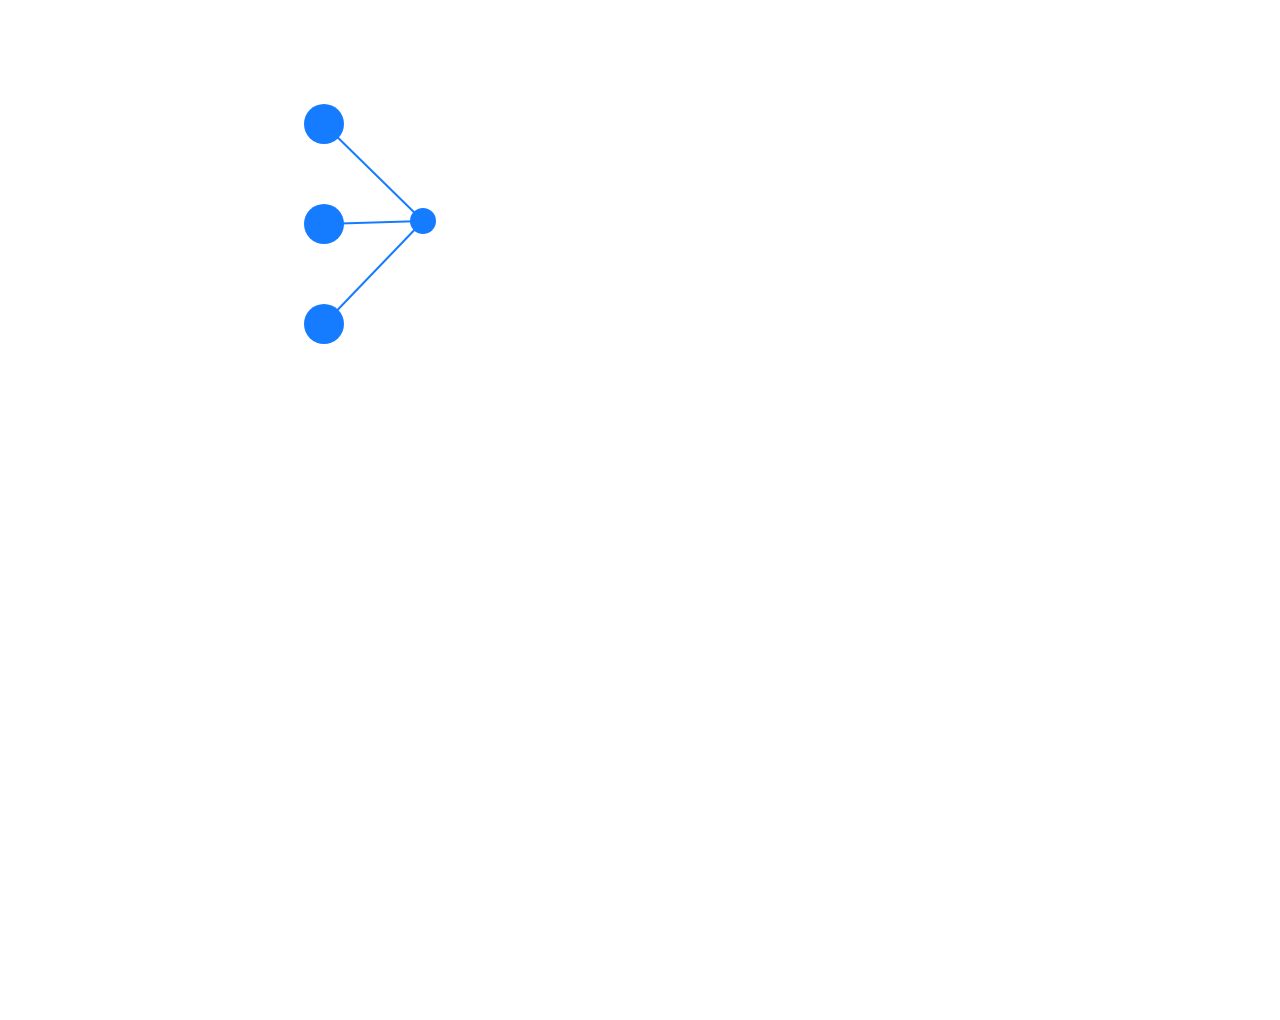
<file: angular-study/src/main/webapp/jtopo.html>
<!DOCTYPE html>
<html>
<head lang="en">
<meta charset="UTF-8">
<title>JTopo 教程</title>
<script src="js/jquery-1.11.0.min.js" type="text/javascript"></script>
<script src="js/jtopo-0.4.8-min.js" type="text/javascript"></script>
<script type="text/javascript">
CanvasRenderingContext2D.prototype.wrapText = function(str,x,y){
	var textArray = str.split('\n');
	if(textArray==undefined||textArray==null)return false;
	var rowCnt = textArray.length;
	var i = 0,imax  = rowCnt,maxLength = 0;maxText = textArray[0];
	for(;i<imax;i++){
		var nowText = textArray[i],textLength = nowText.length;
		if(textLength >=maxLength){
			maxLength = textLength;
			maxText = nowText;
		}
	}
	var maxWidth = this.measureText(maxText).width;
	var lineHeight = this.measureText("元").width;
	x-= lineHeight*2;
	for(var j= 0;j<textArray.length;j++){
		var words = textArray[j];
		this.fillText(words,-(maxWidth/2),y-textArray.length*lineHeight/2);
		y+= lineHeight;
	}
  };    
  
	$(document).ready(function() {
		var canvas = document.getElementById('canvas');
		canvas.width = 1500;
		canvas.height = 1000;
		var stage = new JTopo.Stage(canvas); // 创建一个舞台对象
		var scene = new JTopo.Scene(stage); // 创建一个场景对象 
		
		
		var nodeLF1 = new JTopo.CircleNode("nodeLF1");    // 创建一个节点
		nodeLF1.setLocation(300,100);    // 设置节点坐标                    
        scene.add(nodeLF1); // 放入到场景中
        
		var nodeLF2 = new JTopo.CircleNode("nodeLF2");    // 创建一个节点
		nodeLF2.setLocation(300,200);    // 设置节点坐标                    
        scene.add(nodeLF2); // 放入到场景中
        
		var nodeLF3 = new JTopo.CircleNode("nodeLF3");    // 创建一个节点
		nodeLF3.setLocation(300,300);    // 设置节点坐标                    
        scene.add(nodeLF3); // 放入到场景中
        
		var nodeLT = new JTopo.CircleNode("To");    // 创建一个节点
		nodeLT.mouseover(function(e){
			nodeLT.alarm = 'Warrningfefe分接接dfwdwwji';
		});
		nodeLT.mouseout(function(e){
			nodeLT.alarm = null;
		});
		nodeLT.paintAlarmText = function(a) {
            if (null != this.alarm && "" != this.alarm) {
                var b = this.alarmColor || "255,0,0", c = this.alarmAlpha || .5;
                a.beginPath(), a.font = this.alarmFont || "10px 微软雅黑";
                var d = a.measureText(this.alarm).width + 6, e = a.measureText("��?").width + 6, f = this.width / 2 - d / 2, g = -this.height / 2 - e - 8;
                a.strokeStyle = "rgba(" + b + ", " + c + ")", a.fillStyle = "rgba(" + b + ", " + c + ")", a.lineCap = "round", a.lineWidth = 1, a.moveTo(f, g), a.lineTo(f + d, g), a.lineTo(f + d, g + e), a.lineTo(f + d / 2 + 6, g + e), a.lineTo(f + d / 2, g + e + 8), a.lineTo(f + d / 2 - 6, g + e), a.lineTo(f, g + e), a.lineTo(f, g), a.fill(), a.stroke(), a.closePath(), a.beginPath(), a.strokeStyle = "rgba(" + this.fontColor + ", " + this.alpha + ")", a.fillStyle = "rgba(" + this.fontColor + ", " + this.alpha + ")", a.wrapText(this.alarm, f + 2, g + e - 4), a.closePath()
            }
        }
		nodeLT.setSize(30, 26);
		nodeLT.setLocation(400,200);    // 设置节点坐标                    
        scene.add(nodeLT); // 放入到场景中
        
        var link = new JTopo.Link(nodeLF1, nodeLT); // 增加连线
        scene.add(link);
        
        var link = new JTopo.Link(nodeLF2, nodeLT); // 增加连线
        scene.add(link);
        
        var link = new JTopo.Link(nodeLF3, nodeLT); // 增加连线
        scene.add(link);
        
        /*
		  var cloudNode = new JTopo.Node('root');
	         cloudNode.setSize(30, 26);
	         cloudNode.setLocation(460, 280);            
	         cloudNode.layout = {type: 'circle', radius: 160};
	         
	         scene.add(cloudNode);
	         
	         for(var i=0; i<3; i++){
	             var node = new JTopo.CircleNode('host' + i);
	             node.fillStyle = '200,255,0';
	             node.radius = 15;
	             node.setLocation(scene.width * Math.random(), scene.height * Math.random());
	             if(i == 2){
	                 node.layout = {type: 'tree', direction: 'top', width: 50, height: 90};
	             }else if(i == 1){
	                 node.layout = {type: 'tree', direction: 'left', width: 50, height: 90};
	             }else{
	                 node.layout = {type: 'circle', radius: 60};
	             }
	             
	             
	             scene.add(node);                                
	             var link = new JTopo.Link(cloudNode, node);
	             scene.add(link);
	             
	             for(var j=0; j<6; j++){
	                 var vmNode = new JTopo.CircleNode('vm-' + i + '-' + j);
	                 vmNode.radius = 10;
	                 vmNode.fillStyle = '255,255,0';
	                 vmNode.setLocation(scene.width * Math.random(), scene.height * Math.random());
	                 scene.add(vmNode);                                
	                 scene.add(new JTopo.Link(node, vmNode));                            
	             }
	         }
	         JTopo.layout.layoutNode(scene, cloudNode, true);
	         
	         scene.addEventListener('mouseup', function(e){
	             if(e.target && e.target.layout){
	                 JTopo.layout.layoutNode(scene, e.target, true);    
	             }                
	         });
	     */ 
        
	});
</script>
</head>
<body>
	<canvas id="canvas"></canvas>  
</body>
</html>
</file>
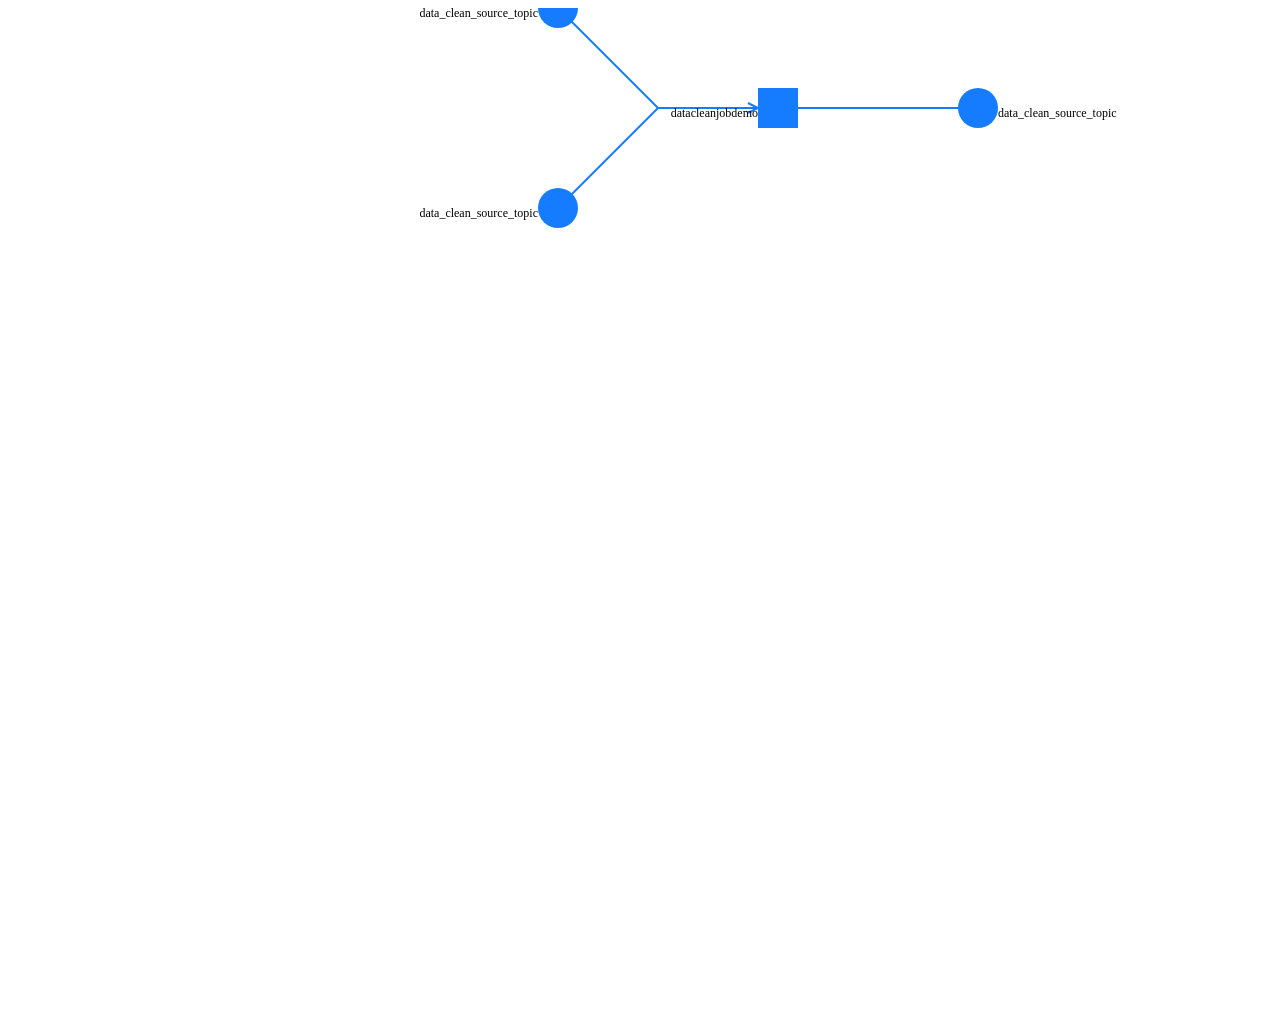
<file: angular-study/src/main/webapp/newtopo.html>
<!DOCTYPE html>
<html>
<head lang="en">
<meta charset="UTF-8">
<title>NewTopo 教程</title>
<script src="js/jquery-1.11.0.min.js" type="text/javascript"></script>
<script src="js/jtopo-0.4.8-min.js" type="text/javascript"></script>
<script type="text/javascript">
	CanvasRenderingContext2D.prototype.wrapText = function(str,x,y){
		var textArray = str.split('\n');
		if(textArray==undefined||textArray==null)return false;
		var rowCnt = textArray.length;
		var i = 0,imax  = rowCnt,maxLength = 0;maxText = textArray[0];
		for(;i<imax;i++){
			var nowText = textArray[i],textLength = nowText.length;
			if(textLength >=maxLength){
				maxLength = textLength;
				maxText = nowText;
			}
		}
		var maxWidth = this.measureText(maxText).width;
		var lineHeight = this.measureText("元").width;
		for(var j= 0;j<textArray.length;j++){
			var words = textArray[j];
			y += lineHeight;
			this.fillText(words,x,y-(textArray.length*lineHeight));
		}
	};
	
	function addStreamNode(scene, nodeLink, item, textPosition) {
		var node = new JTopo.CircleNode(item.name);
		node.setSize(40,40);
		node.fontColor = '0,0,0';
		node.textPosition = textPosition;
		node.mouseover(function(e){
			this.alarm = item.title;
		});
		node.mouseout(function(e){
			this.alarm = null;
		});
		node.click(function(e){
			$(window.parent.document).find("#task").removeClass("click_active active");
			$(window.parent.document).find("#meta-info-manage").addClass("click_active active");
    		window.parent.document.getElementById("frame_content").src="/vrc/meta-info-manage?cluster_id="+item.target+"&topic_name="+item.name;
    		window.parent.document.getElementById("frame_content").height=window.screen.availHeight-$($(".navbar",parent)[0]).height()-80;
		});
		node.paintAlarmText = function(a) {
            if (null != this.alarm && "" != this.alarm) {
            	var textArray = this.alarm.split('\n');
            	if(textArray==undefined||textArray==null)return false;
            	var rowCnt = textArray.length;
            	var i = 0,imax  = rowCnt,maxLength = 0;maxText = textArray[0];
            	for(;i<imax;i++){
            		var nowText = textArray[i],textLength = nowText.length;
            		if(textLength >=maxLength){
            			maxLength = textLength;
            			maxText = nowText;
            		}
            	}
            	var maxWidth = a.measureText(maxText).width;
            	var lineHeight = a.measureText("元").width;
            	
                var b = this.alarmColor || "255,0,0", c = this.alarmAlpha || .5;
                a.beginPath(), a.font = this.alarmFont || "10px 微软雅黑";
                var d = maxWidth + 6, e = lineHeight * textArray.length + 6, f = this.width / 2 - d / 2, g = -this.height / 2 - e - 8;
                a.strokeStyle = "rgba(" + b + ", " + c + ")", a.fillStyle = "rgba(" + b + ", " + c + ")", a.lineCap = "round", a.lineWidth = 1, a.moveTo(f, g), a.lineTo(f + d, g), a.lineTo(f + d, g + e), a.lineTo(f + d / 2 + 6, g + e), a.lineTo(f + d / 2, g + e + 8), a.lineTo(f + d / 2 - 6, g + e), a.lineTo(f, g + e), a.lineTo(f, g), a.fill(), a.stroke(), a.closePath(), a.beginPath(), a.strokeStyle = "rgba(" + this.fontColor + ", " + this.alpha + ")", a.fillStyle = "rgba(" + this.fontColor + ", " + this.alpha + ")", a.wrapText(this.alarm, f + 2, g + e - 4), a.closePath()
            }
        }
		scene.add(node);
		var link = new JTopo.Link(nodeLink, node);
		scene.add(link);
	}
  
	$(document).ready(function() {
		var canvas = document.getElementById('canvas');
		canvas.width = 1500;
		canvas.height = 1000;
		var stage = new JTopo.Stage(canvas); // 创建一个舞台对象
		var scene = new JTopo.Scene(stage); // 创建一个场景对象 
		
		var data = {name:"datacleanjobdemo", target:"", title:"", type:"2", downstreams:[{name:"data_clean_source_topic", target:"kafka$$1", title:"data_clean_source_topic\newifjweiweijfie\nfewjwifjiwife\n32424", type:"1"}], upstreams:[{name:"data_clean_source_topic", target:"kafka$$1", title:"data_clean_source_topic", type:"1"},{name:"data_clean_source_topic", target:"kafka$$1", title:"data_clean_source_topic", type:"1"}]};
		var upstreams = data.upstreams;
		var downstreams = data.downstreams;

		var nodeUP = new JTopo.Node("");
		nodeUP.setSize(0,0);
		nodeUP.setLocation(canvas.width/2-100,100); 
		nodeUP.fontColor = '0,0,0';
		nodeUP.textPosition = 'Middle_Center';
		nodeUP.layout = {type: 'tree', direction: 'left', width: upstreams.length * 100, height: 100};
		scene.add(nodeUP);
		for (var i = 0; i < upstreams.length; i++) {
			var ups = upstreams[i];
			addStreamNode(scene, nodeUP, ups, "Middle_Left");
		}
		
		var nodeDOWN = new JTopo.Node(data.name);
		nodeDOWN.setSize(40,40);
		nodeDOWN.setLocation(canvas.width/2,100-20); 
		nodeDOWN.fontColor = '0,0,0';
		nodeDOWN.textPosition = 'Middle_Left';
		nodeDOWN.layout = {type: 'tree', direction: 'right', width: downstreams.length * 100, height: 200};
		scene.add(nodeDOWN);
		for (var i = 0; i < downstreams.length; i++) {
			var downs = downstreams[i];
			addStreamNode(scene, nodeDOWN, downs, "Middle_Right");
		}
		
		JTopo.layout.layoutNode(scene, nodeUP, true);
		JTopo.layout.layoutNode(scene, nodeDOWN, true);
		
		var link = new JTopo.Link(nodeUP, nodeDOWN);
		link.arrowsRadius = 10;
		scene.add(link);
        
	});
</script>
</head>
<body>
	<canvas id="canvas"></canvas>  
</body>
</html>
</file>
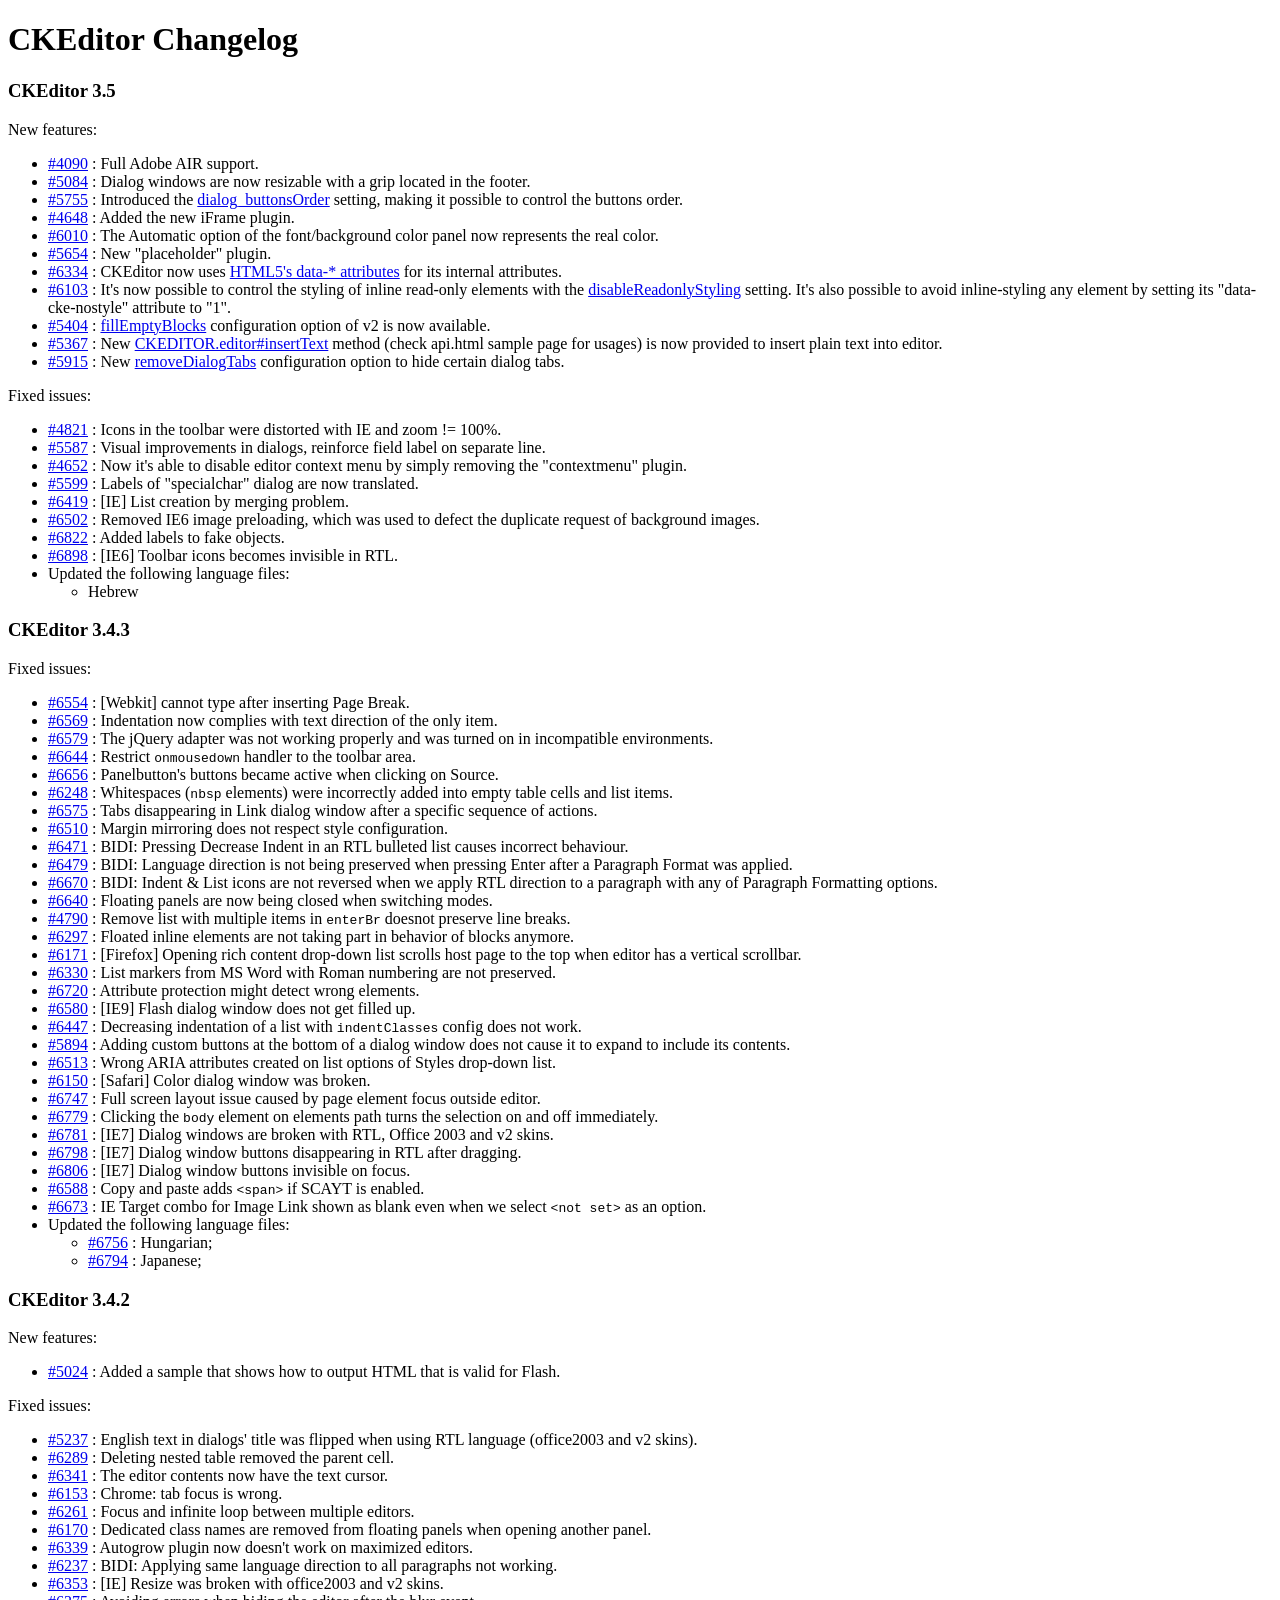
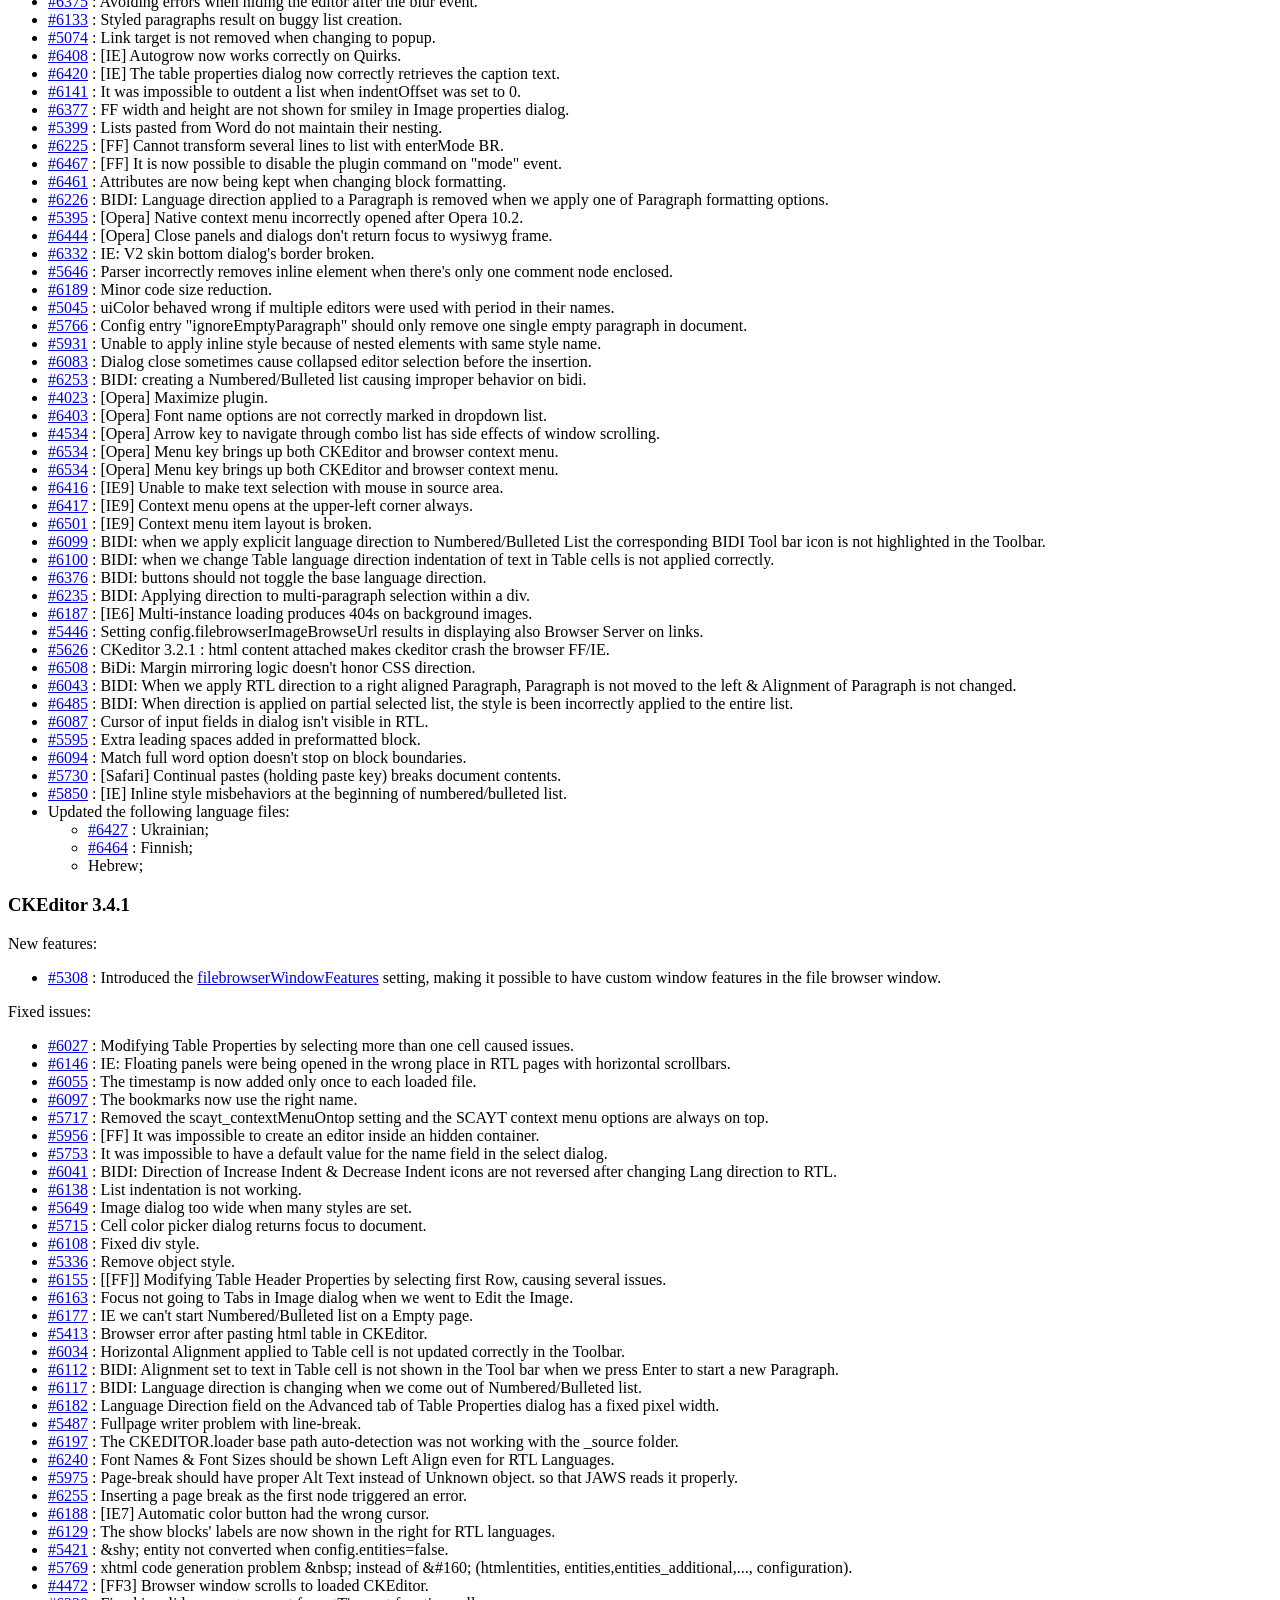
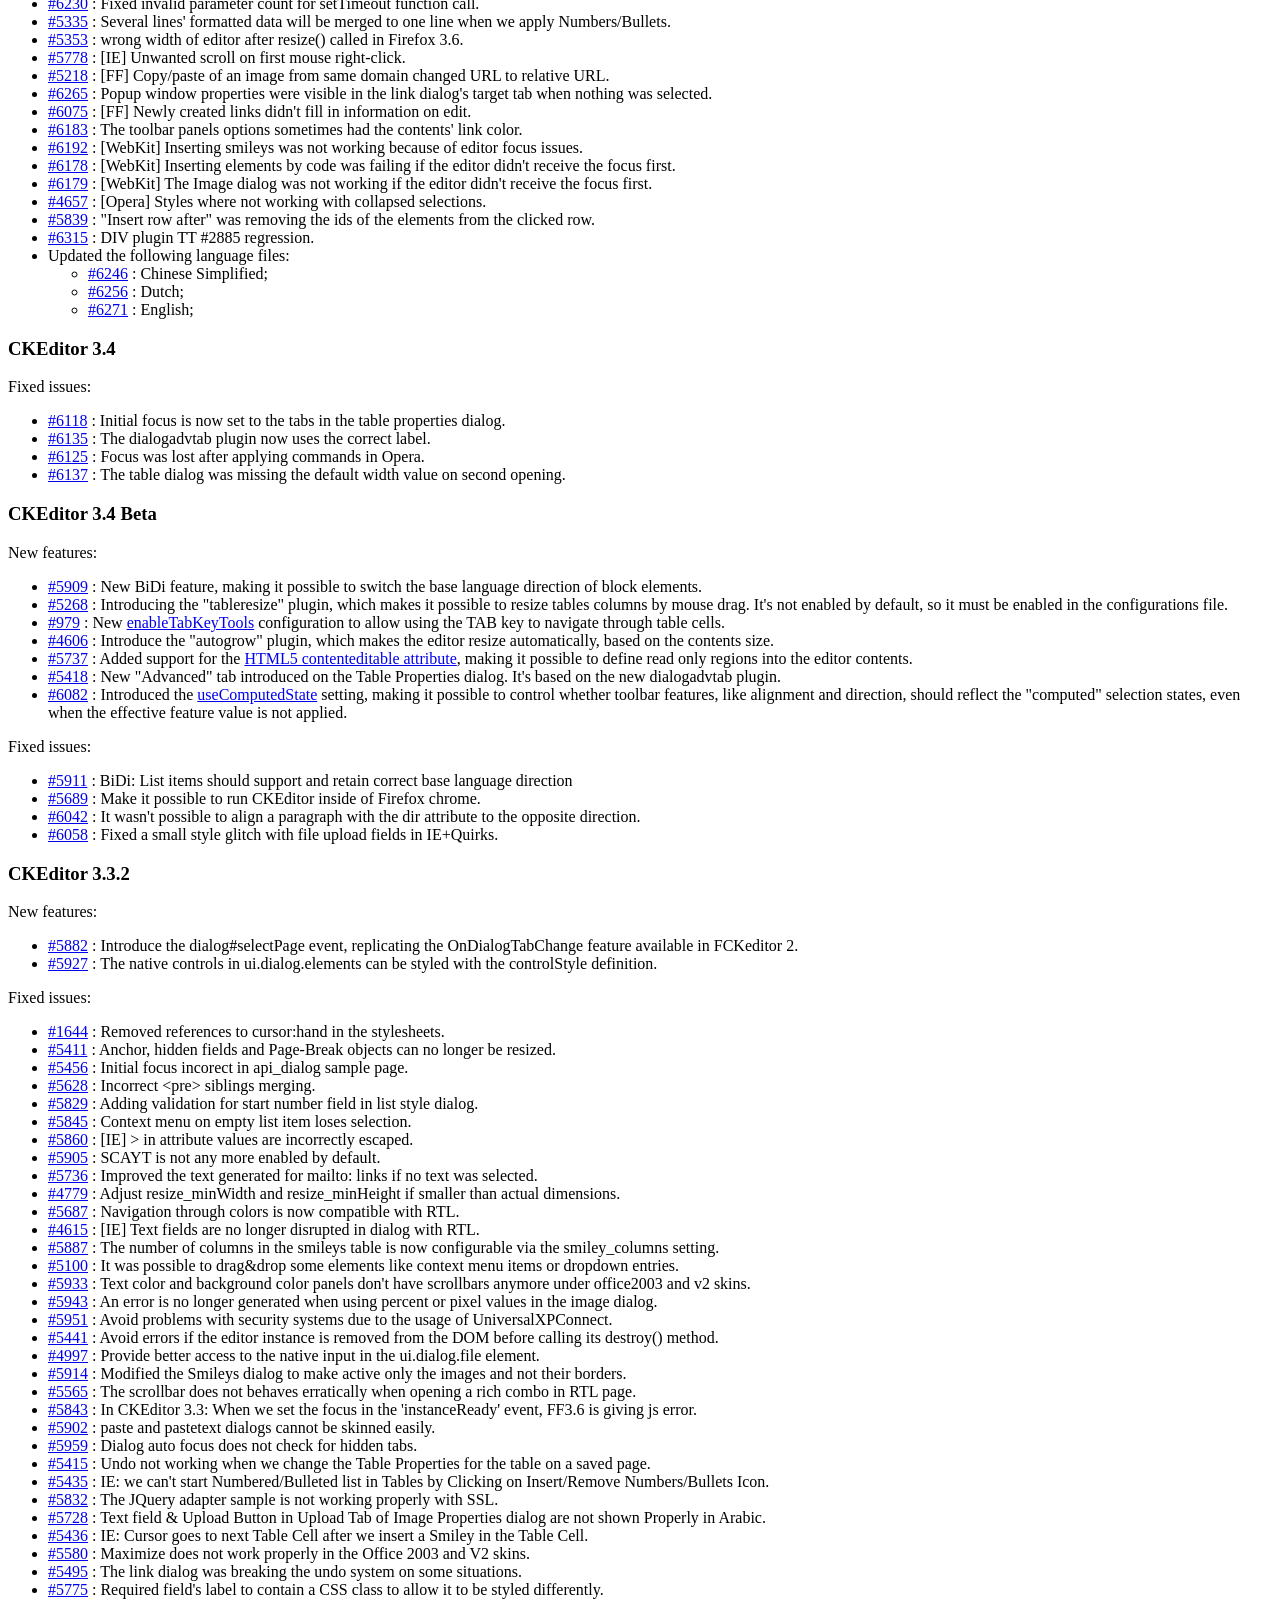
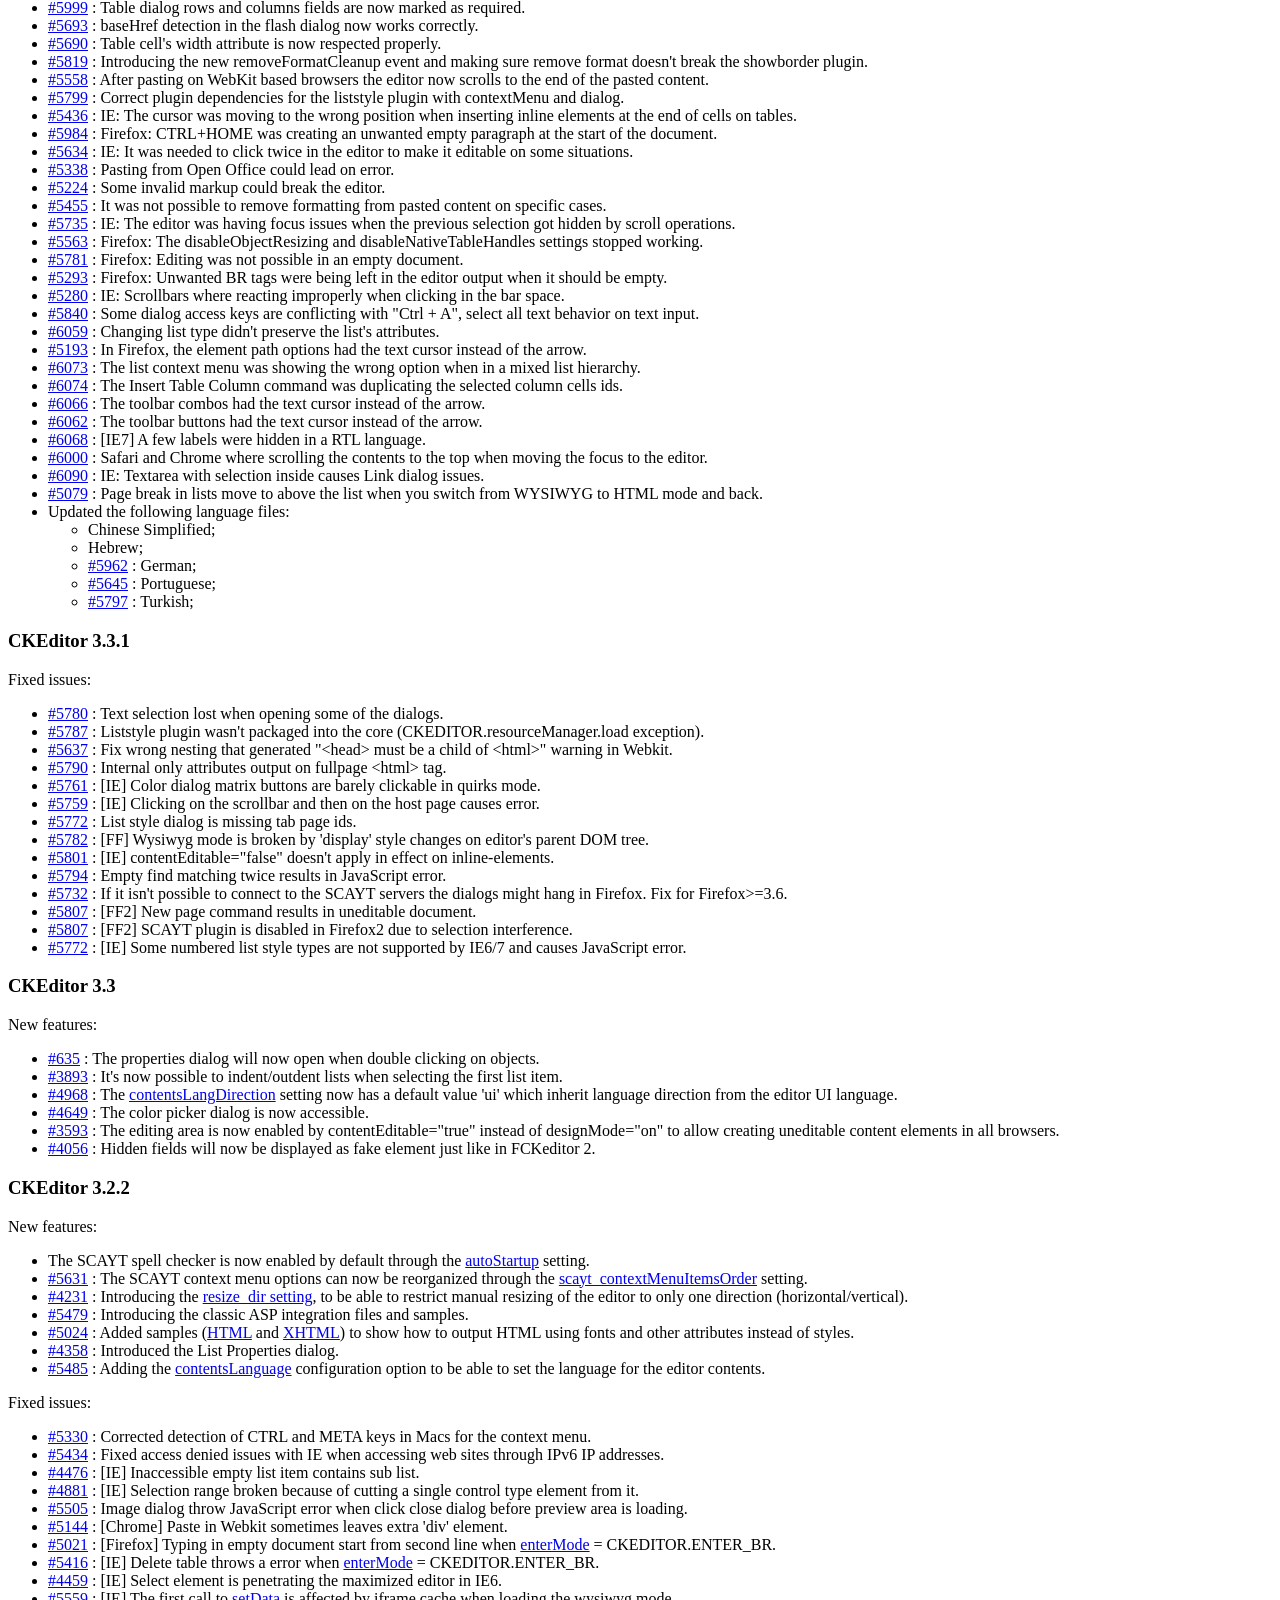
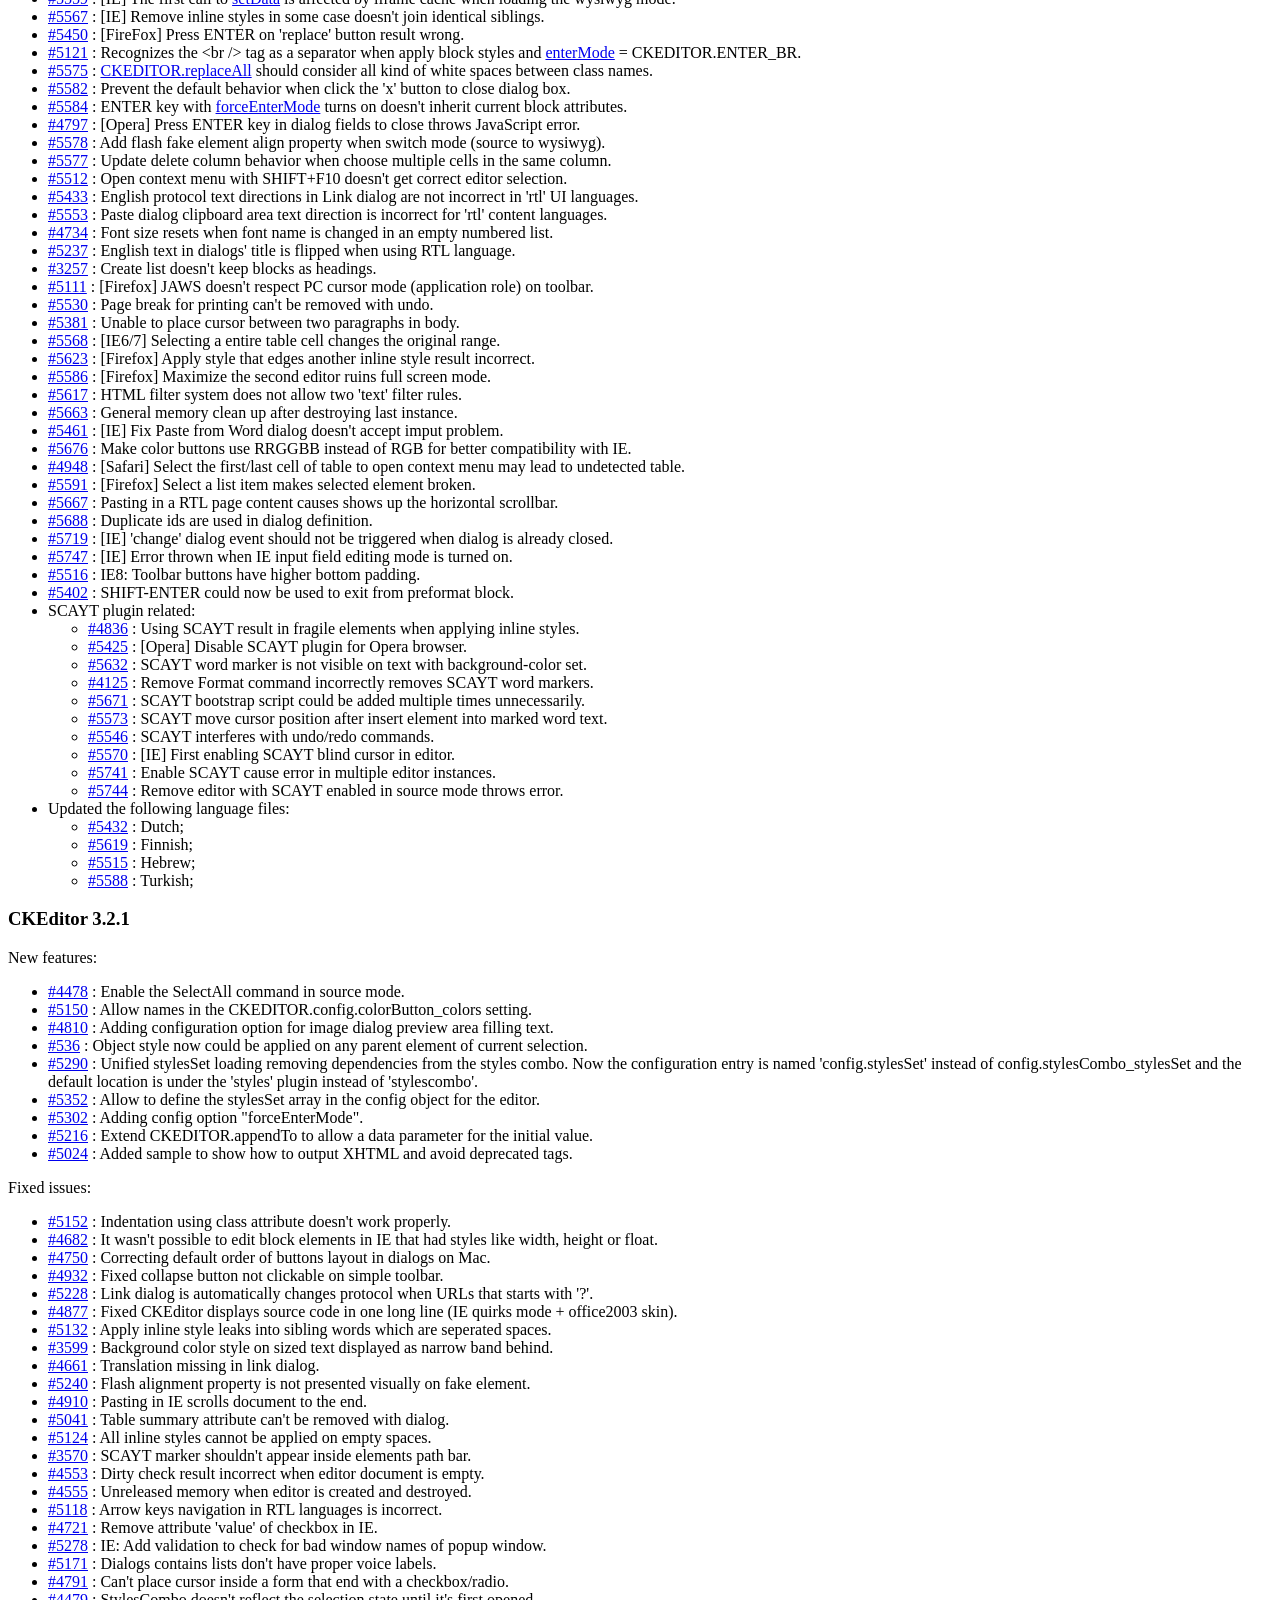
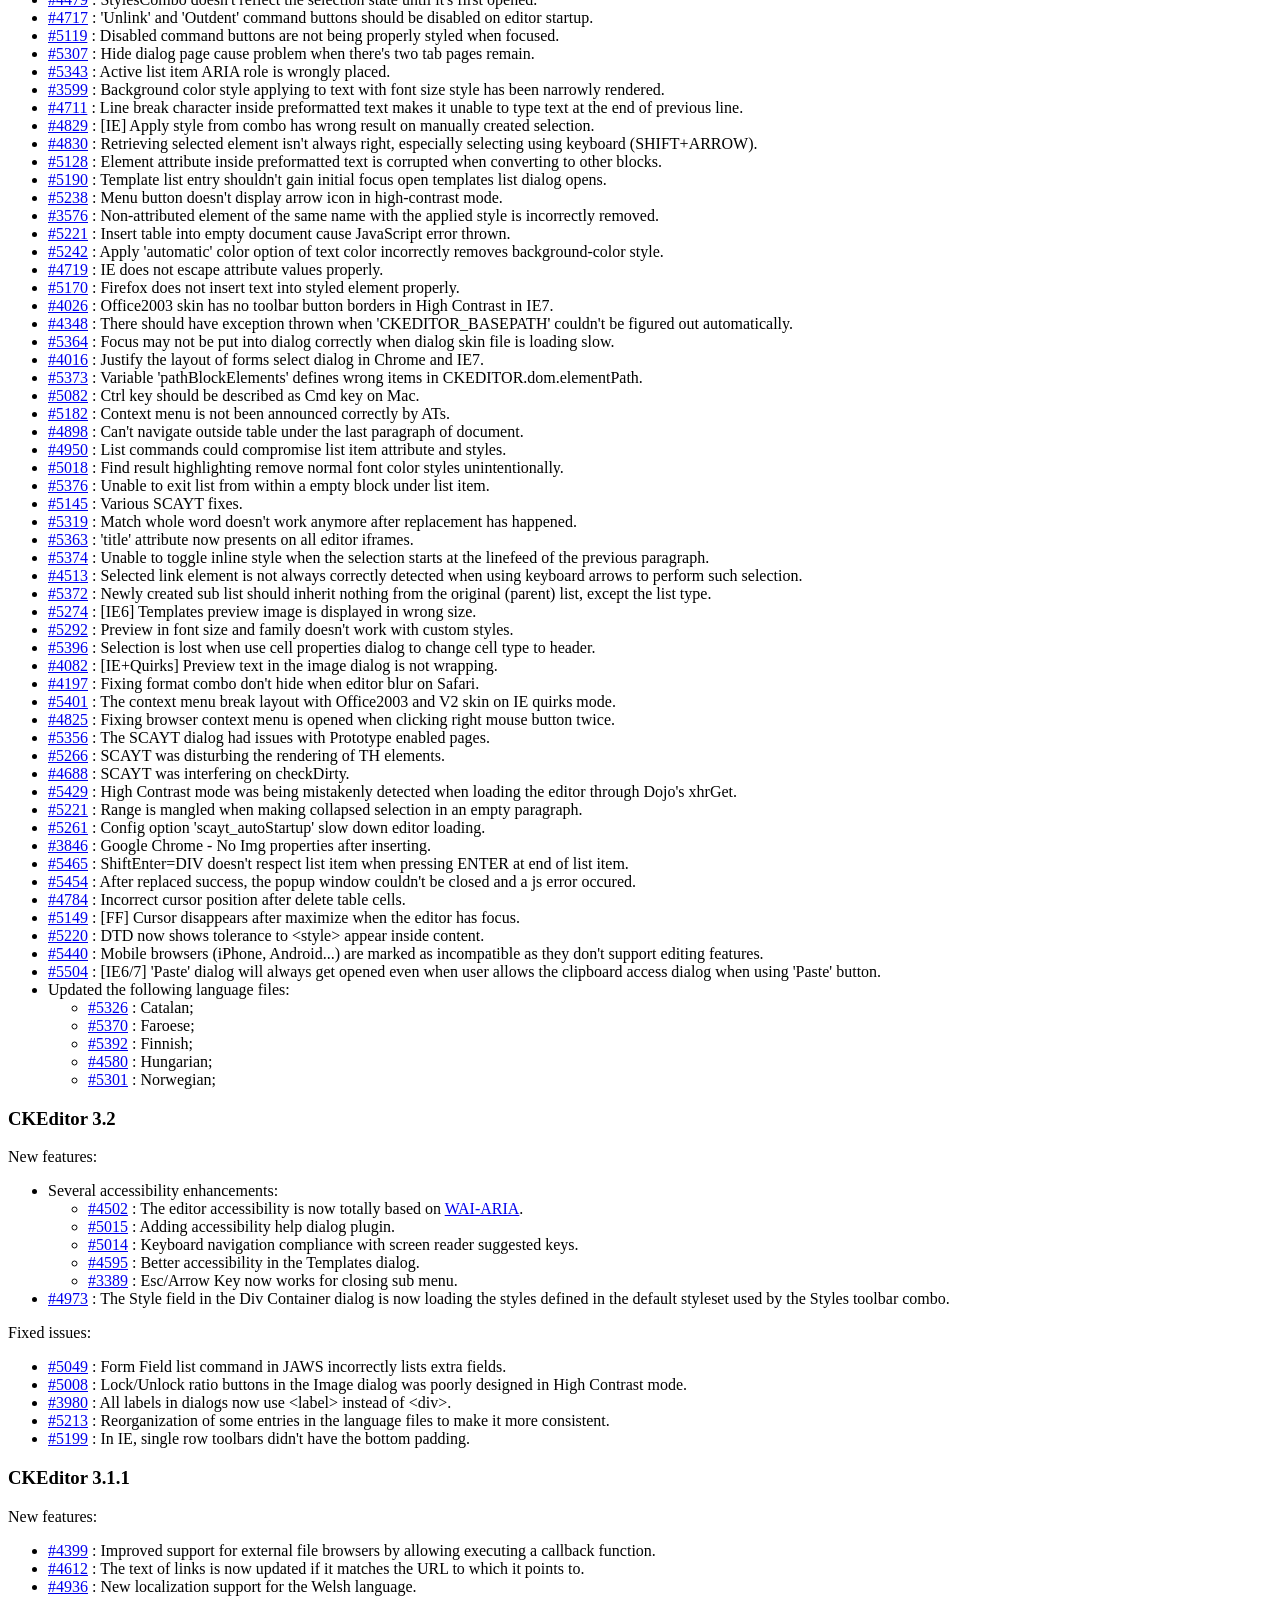
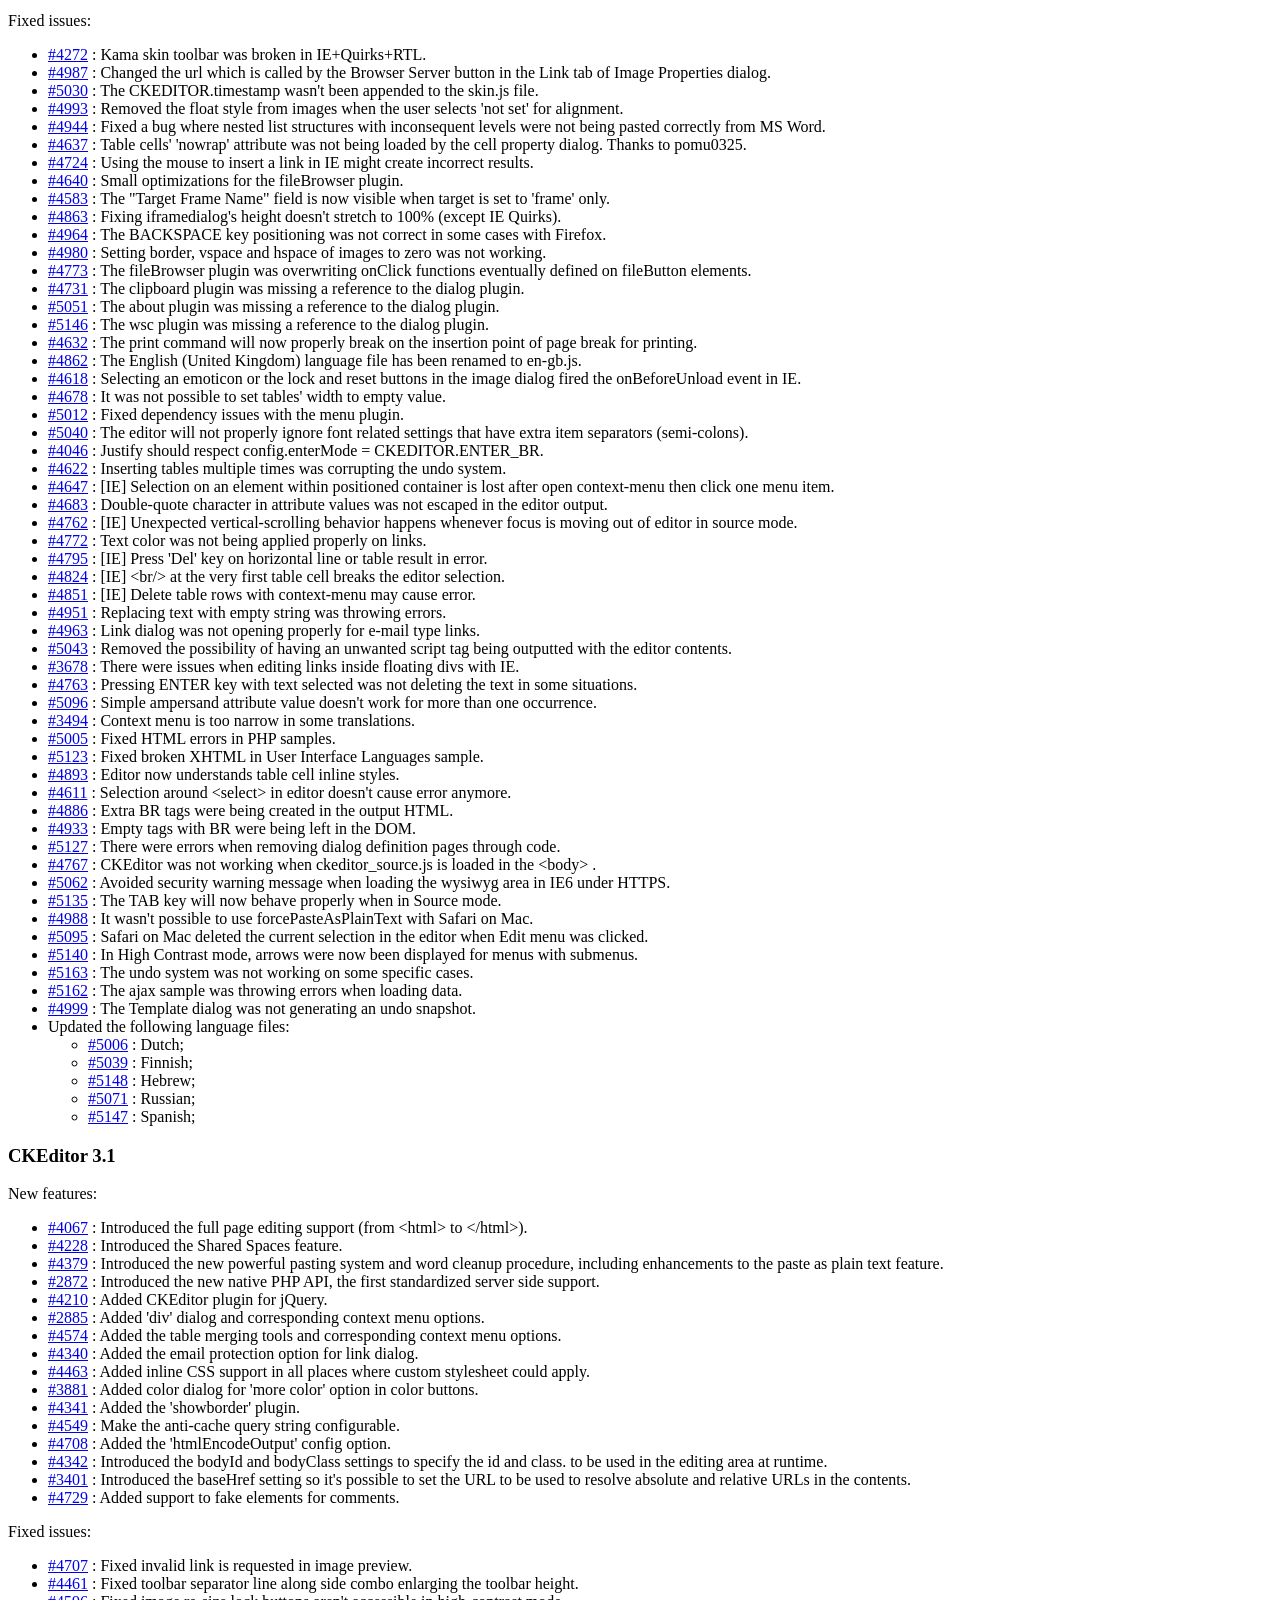
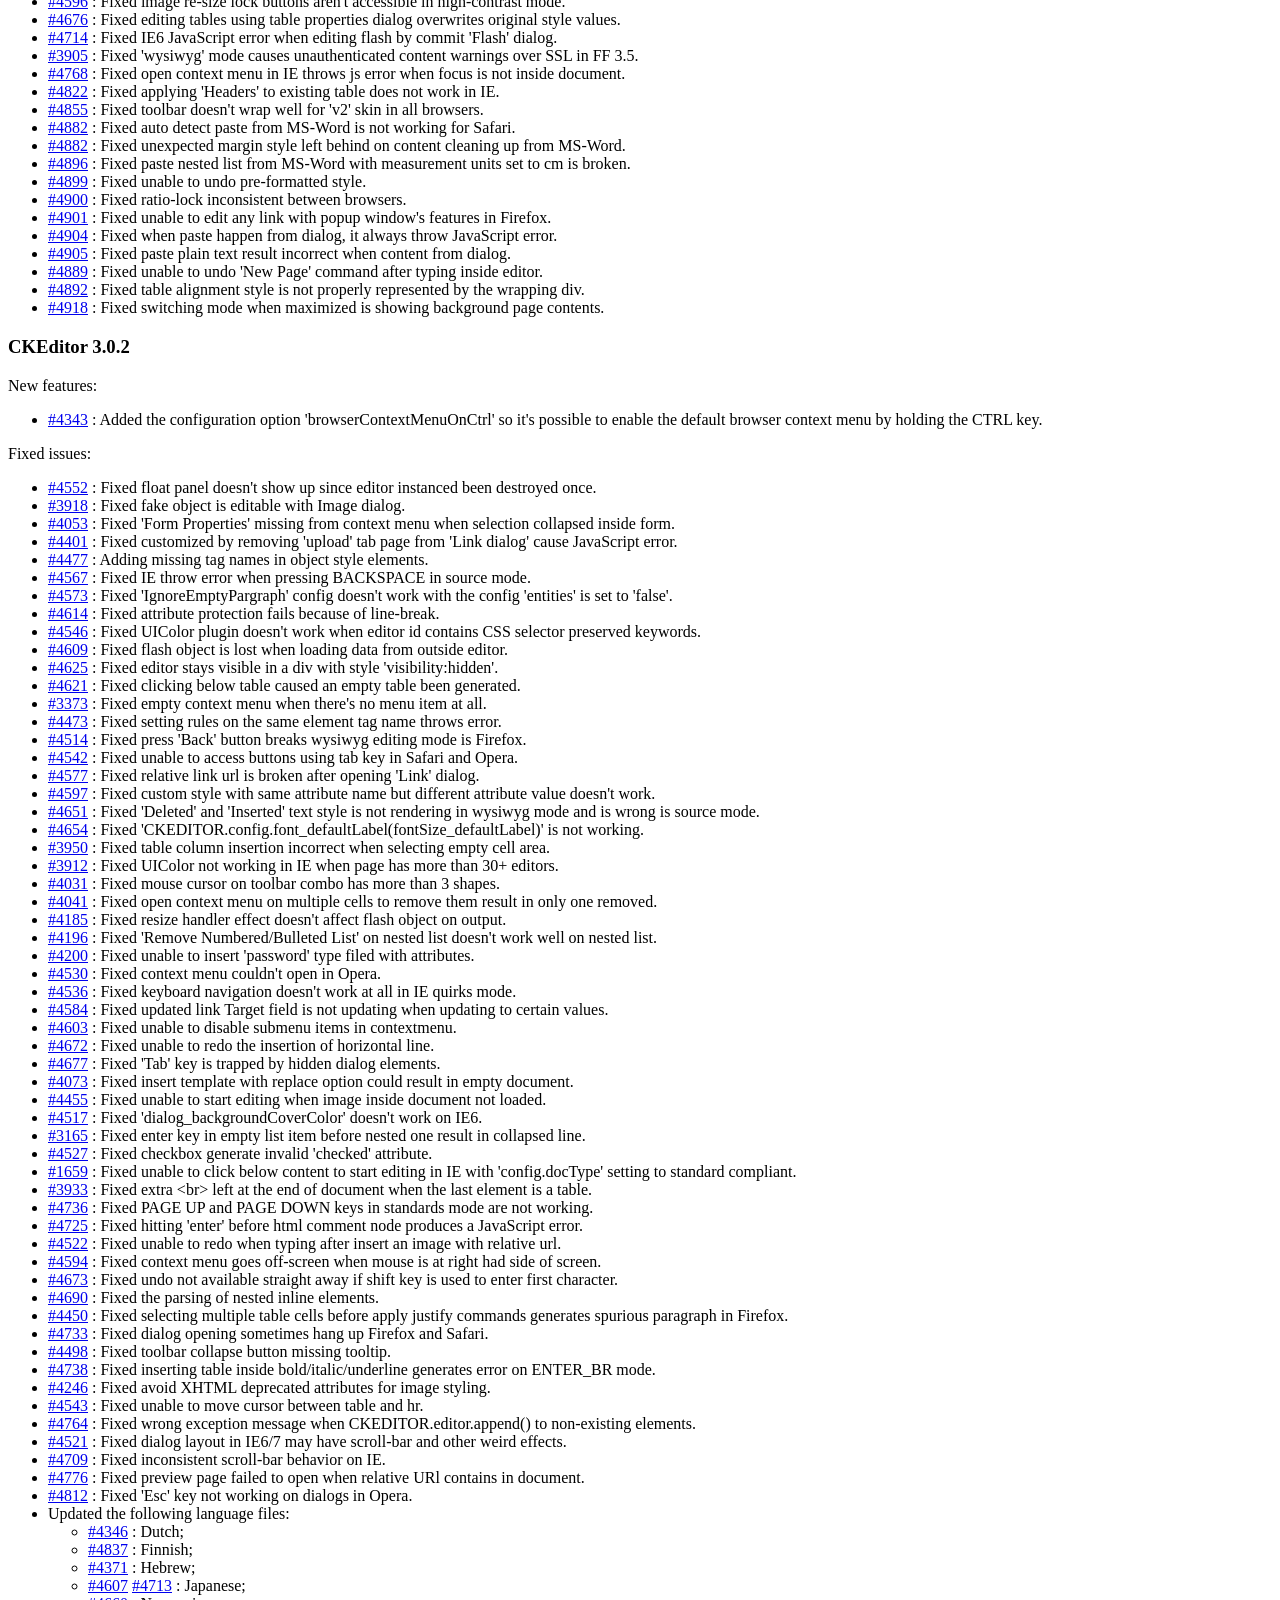
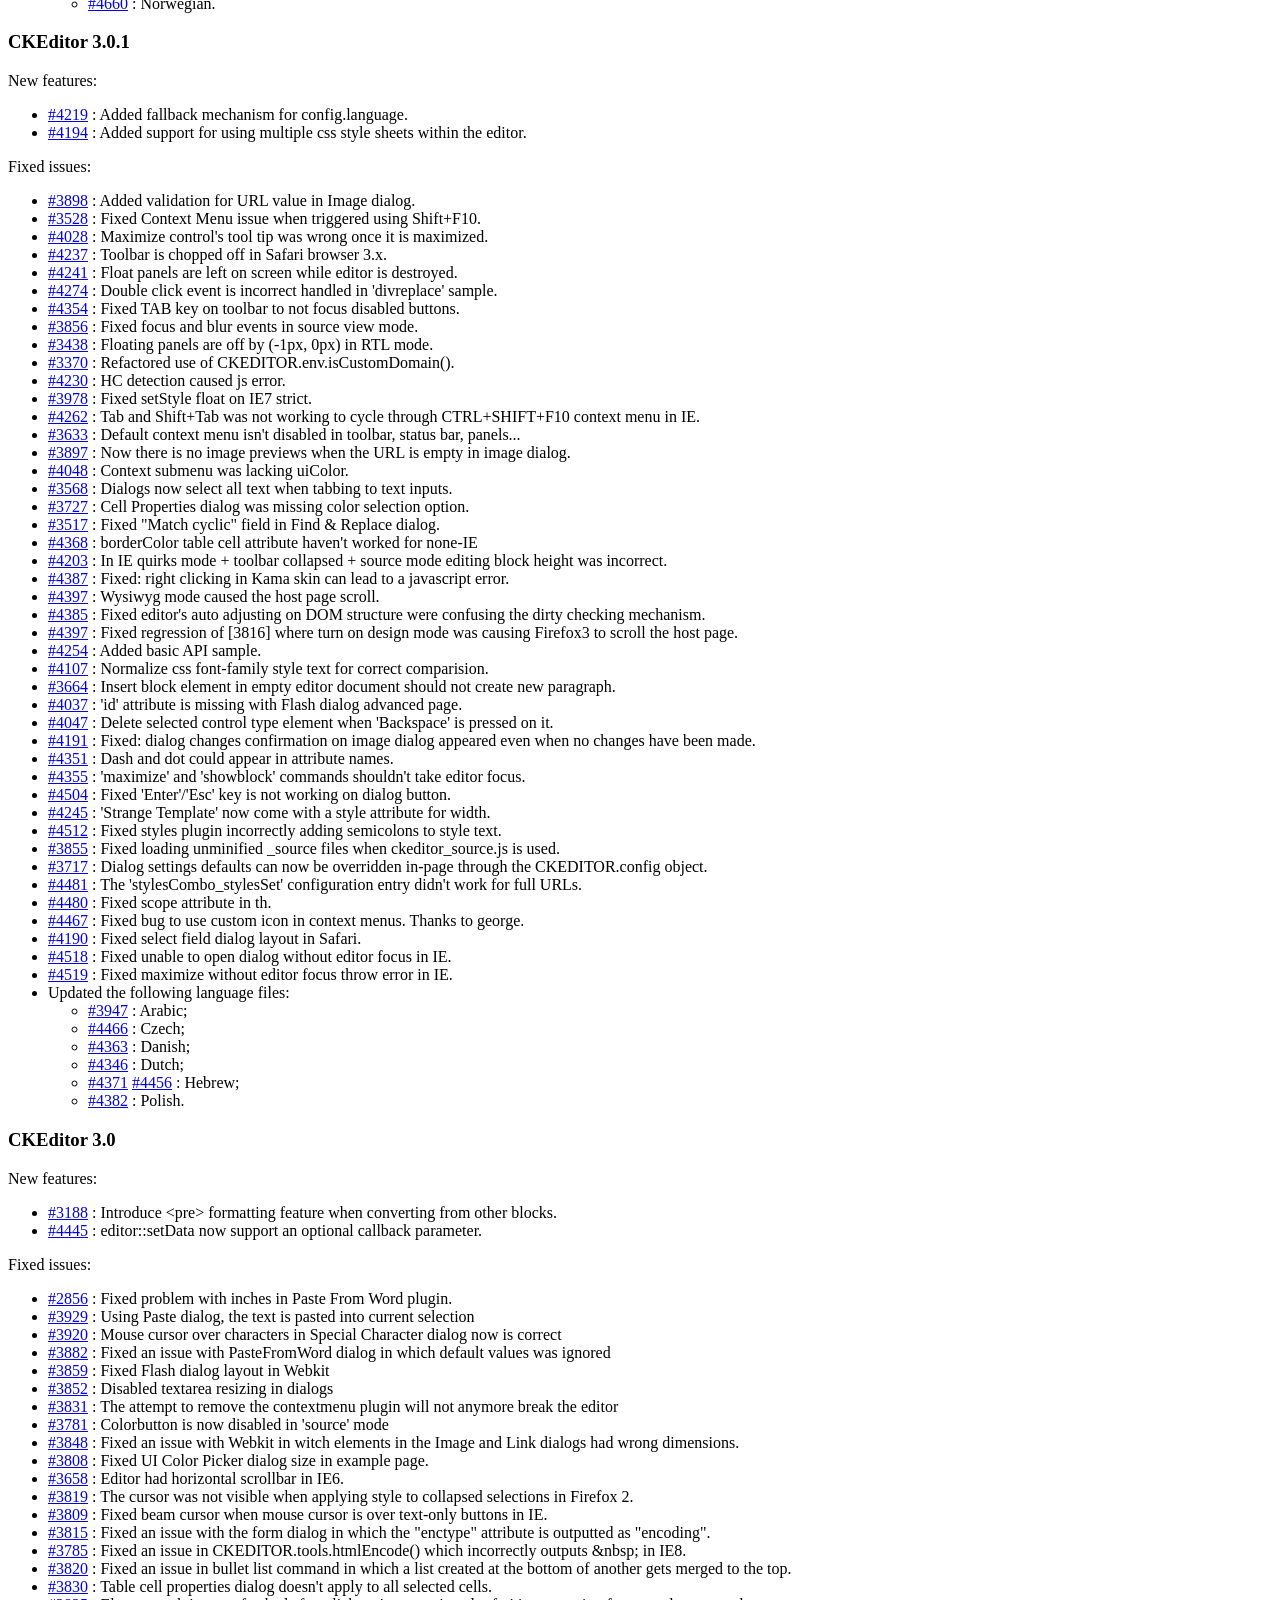
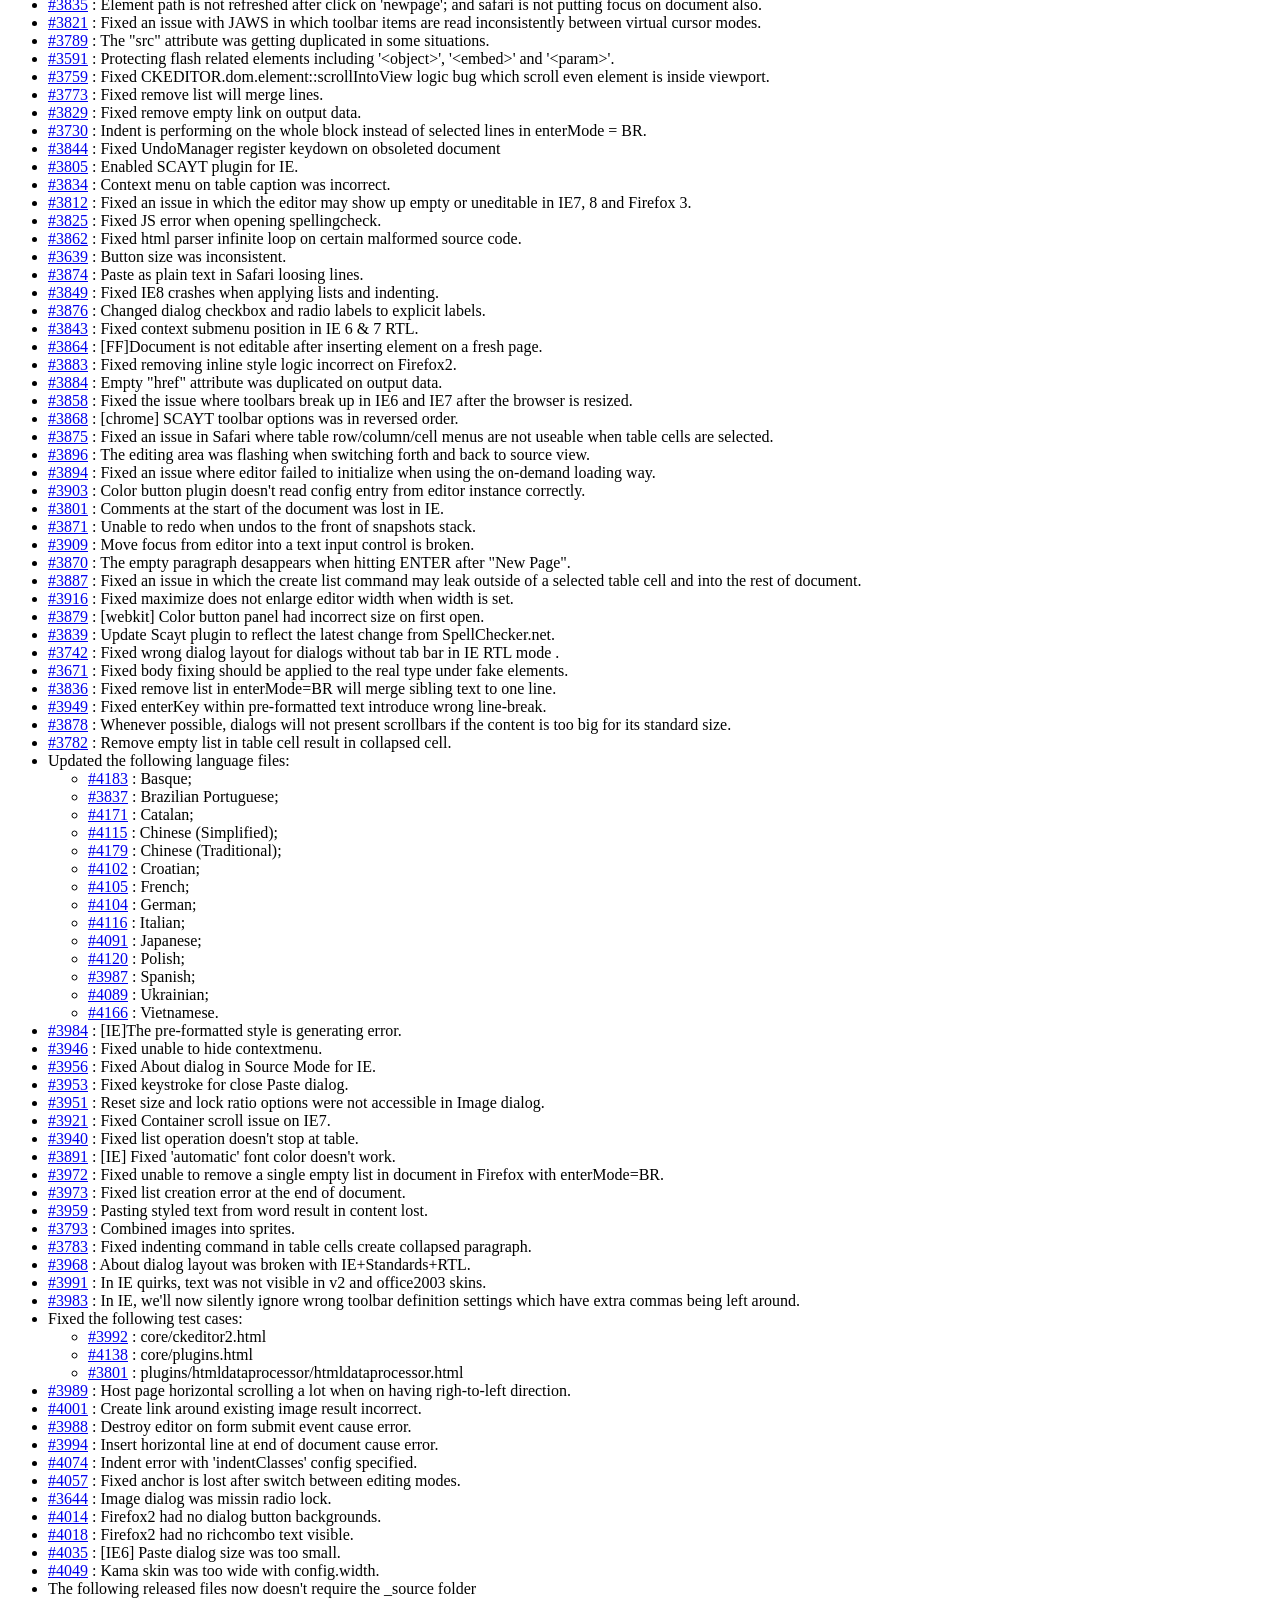
<file: angular-study/src/main/webapp/js/ckeditor/CHANGES.html>
<!DOCTYPE html PUBLIC "-//W3C//DTD XHTML 1.0 Transitional//EN" "http://www.w3.org/TR/xhtml1/DTD/xhtml1-transitional.dtd">
<!--
Copyright (c) 2003-2010, CKSource - Frederico Knabben. All rights reserved.
For licensing, see LICENSE.html or http://ckeditor.com/license
-->
<html xmlns="http://www.w3.org/1999/xhtml">
<head>
	<title>Changelog - CKEditor</title>
	<meta http-equiv="content-type" content="text/html; charset=utf-8" />
	<style type="text/css">

#footer hr
{
	margin: 10px 0 15px 0;
	height: 1px;
	border: solid 1px gray;
	border-bottom: none;
}

#footer p
{
	margin: 0 10px 10px 10px;
	float: left;
}

#footer #copy
{
	float: right;
}

	</style>
</head>
<body>
	<h1>
		CKEditor Changelog
	</h1>
	<h3>
			CKEditor 3.5</h3>
	<p>
			New features:</p>
	<ul>
		<li><a href="http://dev.ckeditor.com/ticket/4090">#4090</a> : Full Adobe AIR support.</li>
		<li><a href="http://dev.ckeditor.com/ticket/5084">#5084</a> : Dialog windows are now resizable with a grip located in the footer.</li>
		<li><a href="http://dev.ckeditor.com/ticket/5755">#5755</a> : Introduced the <a href="http://docs.cksource.com/ckeditor_api/symbols/CKEDITOR.config.html#.dialog_buttonsOrder">dialog_buttonsOrder</a> setting, making it possible to control the buttons order.</li>
		<li><a href="http://dev.ckeditor.com/ticket/4648">#4648</a> : Added the new iFrame plugin.</li>
		<li><a href="http://dev.ckeditor.com/ticket/6010">#6010</a> : The Automatic option of the font/background color panel now represents the real color.</li>
		<li><a href="http://dev.ckeditor.com/ticket/5654">#5654</a> : New "placeholder" plugin.</li>
		<li><a href="http://dev.ckeditor.com/ticket/6334">#6334</a> : CKEditor now uses <a href="http://www.w3.org/TR/2010/WD-html5-20101019/elements.html#embedding-custom-non-visible-data-with-the-data-attributes">HTML5's data-* attributes</a> for its internal attributes.</li>
		<li><a href="http://dev.ckeditor.com/ticket/6103">#6103</a> : It's now possible to control the styling of inline read-only elements with the <a href="http://docs.cksource.com/ckeditor_api/symbols/CKEDITOR.config.html#.disableReadonlyStyling">disableReadonlyStyling</a> setting. It's also possible to avoid inline-styling any element by setting its "data-cke-nostyle" attribute to "1".</li>
		<li><a href="http://dev.ckeditor.com/ticket/5404">#5404</a> : <a href="http://docs.cksource.com/ckeditor_api/symbols/CKEDITOR.config.html#.fillEmptyBlocks">fillEmptyBlocks</a> configuration option of v2 is now available.</li>
		<li><a href="http://dev.ckeditor.com/ticket/5367">#5367</a> : New <a href="http://docs.cksource.com/ckeditor_api/symbols/CKEDITOR.editor.html#insertText">CKEDITOR.editor#insertText</a> method (check api.html sample page for usages) is now provided to insert plain text into editor.</li>
		<li><a href="http://dev.ckeditor.com/ticket/5367">#5915</a> : New <a href="http://docs.cksource.com/ckeditor_api/symbols/CKEDITOR.config.html#.removeDialogTabs">removeDialogTabs</a> configuration option to hide certain dialog tabs.</li>
	</ul>
	<p>
			Fixed issues:</p>
	<ul>
		<li><a href="http://dev.ckeditor.com/ticket/4821">#4821</a> : Icons in the toolbar were distorted with IE and zoom != 100%.</li>
		<li><a href="http://dev.ckeditor.com/ticket/5587">#5587</a> : Visual improvements in dialogs, reinforce field label on separate line.</li>
		<li><a href="http://dev.ckeditor.com/ticket/4652">#4652</a> : Now it's able to disable editor context menu by simply removing the "contextmenu" plugin.</li>
		<li><a href="http://dev.ckeditor.com/ticket/5599">#5599</a> : Labels of "specialchar" dialog are now translated.</li>
		<li><a href="http://dev.ckeditor.com/ticket/6419">#6419</a> : [IE] List creation by merging problem.</li>
		<li><a href="http://dev.ckeditor.com/ticket/6502">#6502</a> : Removed IE6 image preloading, which was used to defect the duplicate request of background images.</li>
		<li><a href="http://dev.ckeditor.com/ticket/6822">#6822</a> : Added labels to fake objects.</li>
		<li><a href="http://dev.ckeditor.com/ticket/6898">#6898</a> : [IE6] Toolbar icons becomes invisible in RTL.</li>
		<li>Updated the following language files:<ul>
			<li>Hebrew</li>
		</ul></li>
	</ul>
	<h3>
			CKEditor 3.4.3</h3>
	<p>
			Fixed issues:</p>
	<ul>
		<li><a href="http://dev.ckeditor.com/ticket/6554">#6554</a> : [Webkit] cannot type after inserting Page Break.</li>
		<li><a href="http://dev.ckeditor.com/ticket/6569">#6569</a> : Indentation now complies with text direction of the only item.</li>
		<li><a href="http://dev.ckeditor.com/ticket/6579">#6579</a> : The jQuery adapter was not working properly and was turned on in incompatible environments.</li>
		<li><a href="http://dev.ckeditor.com/ticket/6644">#6644</a> : Restrict <code>onmousedown</code> handler to the toolbar area.</li>
		<li><a href="http://dev.ckeditor.com/ticket/6656">#6656</a> : Panelbutton's buttons became active when clicking on Source.</li>
		<li><a href="http://dev.ckeditor.com/ticket/6248">#6248</a> : Whitespaces (<code>nbsp</code> elements) were incorrectly added into empty table cells and list items.</li>
		<li><a href="http://dev.ckeditor.com/ticket/6575">#6575</a> : Tabs disappearing in Link dialog window after a specific sequence of actions.</li>
		<li><a href="http://dev.ckeditor.com/ticket/6510">#6510</a> : Margin mirroring does not respect style configuration.</li>
		<li><a href="http://dev.ckeditor.com/ticket/6471">#6471</a> : BIDI: Pressing Decrease Indent in an RTL bulleted list causes incorrect behaviour.</li>
		<li><a href="http://dev.ckeditor.com/ticket/6479">#6479</a> : BIDI: Language direction is not being preserved when pressing Enter after a Paragraph Format was applied.</li>
		<li><a href="http://dev.ckeditor.com/ticket/6670">#6670</a> : BIDI: Indent & List icons are not reversed when we apply RTL direction to a paragraph with any of Paragraph Formatting options.</li>
		<li><a href="http://dev.ckeditor.com/ticket/6640">#6640</a> : Floating panels are now being closed when switching modes.</li>
		<li><a href="http://dev.ckeditor.com/ticket/4790">#4790</a> : Remove list with multiple items in <code>enterBr</code> doesnot preserve line breaks.</li>
		<li><a href="http://dev.ckeditor.com/ticket/6297">#6297</a> : Floated inline elements are not taking part in behavior of blocks anymore.</li>
		<li><a href="http://dev.ckeditor.com/ticket/6171">#6171</a> : [Firefox] Opening rich content drop-down list scrolls host page to the top when editor has a vertical scrollbar.</li>
		<li><a href="http://dev.ckeditor.com/ticket/6330">#6330</a> : List markers from MS Word with Roman numbering are not preserved.</li>
		<li><a href="http://dev.ckeditor.com/ticket/6720">#6720</a> : Attribute protection might detect wrong elements.</li>
		<li><a href="http://dev.ckeditor.com/ticket/6580">#6580</a> : [IE9] Flash dialog window does not get filled up.</li>
		<li><a href="http://dev.ckeditor.com/ticket/6447">#6447</a> : Decreasing indentation of a list with <code>indentClasses</code> config does not work.</li>
		<li><a href="http://dev.ckeditor.com/ticket/5894">#5894</a> : Adding custom buttons at the bottom of a dialog window does not cause it to expand to include its contents.</li>
		<li><a href="http://dev.ckeditor.com/ticket/6513">#6513</a> : Wrong ARIA attributes created on list options of Styles drop-down list.</li>
		<li><a href="http://dev.ckeditor.com/ticket/6150">#6150</a> : [Safari] Color dialog window was broken.</li>
		<li><a href="http://dev.ckeditor.com/ticket/6747">#6747</a> : Full screen layout issue caused by page element focus outside editor.</li>
		<li><a href="http://dev.ckeditor.com/ticket/6779">#6779</a> : Clicking the <code>body</code> element on elements path turns the selection on and off immediately.</li>
		<li><a href="http://dev.ckeditor.com/ticket/6781">#6781</a> : [IE7] Dialog windows are broken with RTL, Office 2003 and v2 skins.</li>
		<li><a href="http://dev.ckeditor.com/ticket/6798">#6798</a> : [IE7] Dialog window buttons disappearing in RTL after dragging.</li>
		<li><a href="http://dev.ckeditor.com/ticket/6806">#6806</a> : [IE7] Dialog window buttons invisible on focus.</li>
		<li><a href="http://dev.ckeditor.com/ticket/6588">#6588</a> : Copy and paste adds <code>&lt;span&gt;</code> if SCAYT is enabled.</li>
		<li><a href="http://dev.ckeditor.com/ticket/6673">#6673</a> : IE Target combo for Image Link shown as blank even when we select <code>&lt;not set&gt;</code> as an option.</li>
		<li>Updated the following language files:<ul>
			<li><a href="http://dev.ckeditor.com/ticket/6756">#6756</a> : Hungarian;</li>
			<li><a href="http://dev.ckeditor.com/ticket/6794">#6794</a> : Japanese;</li>
		</ul></li>
	</ul>
	<h3>
			CKEditor 3.4.2</h3>
	<p>
			New features:</p>
	<ul>
		<li><a href="http://dev.ckeditor.com/ticket/5024">#5024</a> : Added a sample that shows how to output HTML that is valid for Flash.</li>
	</ul>
	<p>
			Fixed issues:</p>
	<ul>
		<li><a href="http://dev.ckeditor.com/ticket/5237">#5237</a> : English text in dialogs' title was flipped when using RTL language (office2003 and v2 skins).</li>
		<li><a href="http://dev.ckeditor.com/ticket/6289">#6289</a> : Deleting nested table removed the parent cell.</li>
		<li><a href="http://dev.ckeditor.com/ticket/6341">#6341</a> : The editor contents now have the text cursor.</li>
		<li><a href="http://dev.ckeditor.com/ticket/6153">#6153</a> : Chrome: tab focus is wrong.</li>
		<li><a href="http://dev.ckeditor.com/ticket/6261">#6261</a> : Focus and infinite loop between multiple editors.</li>
		<li><a href="http://dev.ckeditor.com/ticket/6170">#6170</a> : Dedicated class names are removed from floating panels when opening another panel.</li>
		<li><a href="http://dev.ckeditor.com/ticket/6339">#6339</a> : Autogrow plugin now doesn't work on maximized editors.</li>
		<li><a href="http://dev.ckeditor.com/ticket/6237">#6237</a> : BIDI: Applying same language direction to all paragraphs not working.</li>
		<li><a href="http://dev.ckeditor.com/ticket/6353">#6353</a> : [IE] Resize was broken with office2003 and v2 skins.</li>
		<li><a href="http://dev.ckeditor.com/ticket/6375">#6375</a> : Avoiding errors when hiding the editor after the blur event.</li>
		<li><a href="http://dev.ckeditor.com/ticket/6133">#6133</a> : Styled paragraphs result on buggy list creation.</li>
		<li><a href="http://dev.ckeditor.com/ticket/5074">#5074</a> : Link target is not removed when changing to popup.</li>
		<li><a href="http://dev.ckeditor.com/ticket/6408">#6408</a> : [IE] Autogrow now works correctly on Quirks.</li>
		<li><a href="http://dev.ckeditor.com/ticket/6420">#6420</a> : [IE] The table properties dialog now correctly retrieves the caption text.</li>
		<li><a href="http://dev.ckeditor.com/ticket/6141">#6141</a> : It was impossible to outdent a list when indentOffset was set to 0.</li>
		<li><a href="http://dev.ckeditor.com/ticket/6377">#6377</a> : FF width and height are not shown for smiley in Image properties dialog.</li>
		<li><a href="http://dev.ckeditor.com/ticket/5399">#5399</a> : Lists pasted from Word do not maintain their nesting.</li>
		<li><a href="http://dev.ckeditor.com/ticket/6225">#6225</a> : [FF] Cannot transform several lines to list with enterMode BR.</li>
		<li><a href="http://dev.ckeditor.com/ticket/6467">#6467</a> : [FF] It is now possible to disable the plugin command on "mode" event.</li>
		<li><a href="http://dev.ckeditor.com/ticket/6461">#6461</a> : Attributes are now being kept when changing block formatting.</li>
		<li><a href="http://dev.ckeditor.com/ticket/6226">#6226</a> : BIDI: Language direction applied to a Paragraph is removed when we apply one of Paragraph formatting options.</li>
		<li><a href="http://dev.ckeditor.com/ticket/5395">#5395</a> : [Opera] Native context menu incorrectly opened after Opera 10.2.</li>
		<li><a href="http://dev.ckeditor.com/ticket/6444">#6444</a> : [Opera] Close panels and dialogs don't return focus to wysiwyg frame.</li>
		<li><a href="http://dev.ckeditor.com/ticket/6332">#6332</a> : IE: V2 skin bottom dialog's border broken.</li>
		<li><a href="http://dev.ckeditor.com/ticket/5646">#5646</a> : Parser incorrectly removes inline element when there's only one comment node enclosed.</li>
		<li><a href="http://dev.ckeditor.com/ticket/6189">#6189</a> : Minor code size reduction.</li>
		<li><a href="http://dev.ckeditor.com/ticket/5045">#5045</a> : uiColor behaved wrong if multiple editors were used with period in their names.</li>
		<li><a href="http://dev.ckeditor.com/ticket/5766">#5766</a> : Config entry "ignoreEmptyParagraph" should only remove one single empty paragraph in document.</li>
		<li><a href="http://dev.ckeditor.com/ticket/5931">#5931</a> : Unable to apply inline style because of nested elements with same style name.</li>
		<li><a href="http://dev.ckeditor.com/ticket/6083">#6083</a> : Dialog close sometimes cause collapsed editor selection before the insertion.</li>
		<li><a href="http://dev.ckeditor.com/ticket/6253">#6253</a> : BIDI: creating a Numbered/Bulleted list causing improper behavior on bidi.</li>
		<li><a href="http://dev.ckeditor.com/ticket/4023">#4023</a> : [Opera] Maximize plugin.</li>
		<li><a href="http://dev.ckeditor.com/ticket/6403">#6403</a> : [Opera] Font name options are not correctly marked in dropdown list.</li>
		<li><a href="http://dev.ckeditor.com/ticket/4534">#4534</a> : [Opera] Arrow key to navigate through combo list has side effects of window scrolling.</li>
		<li><a href="http://dev.ckeditor.com/ticket/6534">#6534</a> : [Opera] Menu key brings up both CKEditor and browser context menu.</li>
		<li><a href="http://dev.ckeditor.com/ticket/6534">#6534</a> : [Opera] Menu key brings up both CKEditor and browser context menu.</li>
		<li><a href="http://dev.ckeditor.com/ticket/6416">#6416</a> : [IE9] Unable to make text selection with mouse in source area.</li>
		<li><a href="http://dev.ckeditor.com/ticket/6417">#6417</a> : [IE9] Context menu opens at the upper-left corner always.</li>
		<li><a href="http://dev.ckeditor.com/ticket/6501">#6501</a> : [IE9] Context menu item layout is broken.</li>
		<li><a href="http://dev.ckeditor.com/ticket/6099">#6099</a> : BIDI: when we apply explicit language direction to Numbered/Bulleted List the corresponding BIDI Tool bar icon is not highlighted in the Toolbar.</li>
		<li><a href="http://dev.ckeditor.com/ticket/6100">#6100</a> : BIDI: when we change Table language direction indentation of text in Table cells is not applied correctly.</li>
		<li><a href="http://dev.ckeditor.com/ticket/6376">#6376</a> : BIDI: buttons should not toggle the base language direction.</li>
		<li><a href="http://dev.ckeditor.com/ticket/6235">#6235</a> : BIDI: Applying direction to multi-paragraph selection within a div.</li>
		<li><a href="http://dev.ckeditor.com/ticket/6187">#6187</a> : [IE6] Multi-instance loading produces 404s on background images.</li>
		<li><a href="http://dev.ckeditor.com/ticket/5446">#5446</a> : Setting config.filebrowserImageBrowseUrl results in displaying also Browser Server on links.</li>
		<li><a href="http://dev.ckeditor.com/ticket/5626">#5626</a> : CKeditor 3.2.1 : html content attached makes ckeditor crash the browser FF/IE.</li>
		<li><a href="http://dev.ckeditor.com/ticket/6508">#6508</a> : BiDi: Margin mirroring logic doesn't honor CSS direction.</li>
		<li><a href="http://dev.ckeditor.com/ticket/6043">#6043</a> : BIDI: When we apply RTL direction to a right aligned Paragraph, Paragraph is not moved to the left & Alignment of Paragraph is not changed.</li>
		<li><a href="http://dev.ckeditor.com/ticket/6485">#6485</a> : BIDI: When direction is applied on partial selected list, the style is been incorrectly applied to the entire list.</li>
		<li><a href="http://dev.ckeditor.com/ticket/6087">#6087</a> : Cursor of input fields in dialog isn't visible in RTL.</li>
		<li><a href="http://dev.ckeditor.com/ticket/5595">#5595</a> : Extra leading spaces added in preformatted block.</li>
		<li><a href="http://dev.ckeditor.com/ticket/6094">#6094</a> : Match full word option doesn't stop on block boundaries.</li>
		<li><a href="http://dev.ckeditor.com/ticket/5730">#5730</a> : [Safari] Continual pastes (holding paste key) breaks document contents.</li>
		<li><a href="http://dev.ckeditor.com/ticket/5850">#5850</a> : [IE] Inline style misbehaviors at the beginning of numbered/bulleted list.</li>
		<li>Updated the following language files:<ul>
			<li><a href="http://dev.ckeditor.com/ticket/6427">#6427</a> : Ukrainian;</li>
			<li><a href="http://dev.ckeditor.com/ticket/6464">#6464</a> : Finnish;</li>
			<li>Hebrew;</li>
		</ul></li>
	</ul>
	<h3>
			CKEditor 3.4.1</h3>
	<p>
			New features:</p>
	<ul>
		<li><a href="http://dev.ckeditor.com/ticket/5308">#5308</a> : Introduced the <a href="http://docs.cksource.com/ckeditor_api/symbols/CKEDITOR.config.html#.filebrowserWindowFeatures">filebrowserWindowFeatures</a> setting, making it possible to have custom window features in the file browser window.</li>
	</ul>
	<p>
			Fixed issues:</p>
	<ul>
		<li><a href="http://dev.ckeditor.com/ticket/6027">#6027</a> : Modifying Table Properties by selecting more than one cell caused issues.</li>
		<li><a href="http://dev.ckeditor.com/ticket/6146">#6146</a> : IE: Floating panels were being opened in the wrong place in RTL pages with horizontal scrollbars.</li>
		<li><a href="http://dev.ckeditor.com/ticket/6055">#6055</a> : The timestamp is now added only once to each loaded file.</li>
		<li><a href="http://dev.ckeditor.com/ticket/6097">#6097</a> : The bookmarks now use the right name.</li>
		<li><a href="http://dev.ckeditor.com/ticket/5717">#5717</a> : Removed the scayt_contextMenuOntop setting and the SCAYT context menu options are always on top.</li>
		<li><a href="http://dev.ckeditor.com/ticket/5956">#5956</a> : [FF] It was impossible to create an editor inside an hidden container.</li>
		<li><a href="http://dev.ckeditor.com/ticket/5753">#5753</a> : It was impossible to have a default value for the name field in the select dialog.</li>
		<li><a href="http://dev.ckeditor.com/ticket/6041">#6041</a> : BIDI: Direction of Increase Indent & Decrease Indent icons are not reversed after changing Lang direction to RTL.</li>
		<li><a href="http://dev.ckeditor.com/ticket/6138">#6138</a> : List indentation is not working.</li>
		<li><a href="http://dev.ckeditor.com/ticket/5649">#5649</a> : Image dialog too wide when many styles are set.</li>
		<li><a href="http://dev.ckeditor.com/ticket/5715">#5715</a> : Cell color picker dialog returns focus to document.</li>
		<li><a href="http://dev.ckeditor.com/ticket/6108">#6108</a> : Fixed div style.</li>
		<li><a href="http://dev.ckeditor.com/ticket/5336">#5336</a> : Remove object style.</li>
		<li><a href="http://dev.ckeditor.com/ticket/6155">#6155</a> : [[FF]] Modifying Table Header Properties by selecting first Row, causing several issues.</li>
		<li><a href="http://dev.ckeditor.com/ticket/6163">#6163</a> : Focus not going to Tabs in Image dialog when we went to Edit the Image.</li>
		<li><a href="http://dev.ckeditor.com/ticket/6177">#6177</a> : IE we can't start Numbered/Bulleted list on a Empty page.</li>
		<li><a href="http://dev.ckeditor.com/ticket/5413">#5413</a> : Browser error after pasting html table in CKEditor.</li>
		<li><a href="http://dev.ckeditor.com/ticket/6034">#6034</a> : Horizontal Alignment applied to Table cell is not updated correctly in the Toolbar.</li>
		<li><a href="http://dev.ckeditor.com/ticket/6112">#6112</a> : BIDI: Alignment set to text in Table cell is not shown in the Tool bar when we press Enter to start a new Paragraph.</li>
		<li><a href="http://dev.ckeditor.com/ticket/6117">#6117</a> : BIDI: Language direction is changing when we come out of Numbered/Bulleted list.</li>
		<li><a href="http://dev.ckeditor.com/ticket/6182">#6182</a> : Language Direction field on the Advanced tab of Table Properties dialog has a fixed pixel width.</li>
		<li><a href="http://dev.ckeditor.com/ticket/5487">#5487</a> : Fullpage writer problem with line-break.</li>
		<li><a href="http://dev.ckeditor.com/ticket/6197">#6197</a> : The CKEDITOR.loader base path auto-detection was not working with the _source folder.</li>
		<li><a href="http://dev.ckeditor.com/ticket/6240">#6240</a> : Font Names & Font Sizes should be shown Left Align even for RTL Languages.</li>
		<li><a href="http://dev.ckeditor.com/ticket/5975">#5975</a> : Page-break should have proper Alt Text instead of Unknown object. so that JAWS reads it properly.</li>
		<li><a href="http://dev.ckeditor.com/ticket/6255">#6255</a> : Inserting a page break as the first node triggered an error.</li>
		<li><a href="http://dev.ckeditor.com/ticket/6188">#6188</a> : [IE7] Automatic color button had the wrong cursor.</li>
		<li><a href="http://dev.ckeditor.com/ticket/6129">#6129</a> : The show blocks' labels are now shown in the right for RTL languages.</li>
		<li><a href="http://dev.ckeditor.com/ticket/5421">#5421</a> : &amp;shy; entity not converted when config.entities=false.</li>
		<li><a href="http://dev.ckeditor.com/ticket/5769">#5769</a> : xhtml code generation problem &amp;nbsp; instead of &amp;#160; (htmlentities, entities,entities_additional,..., configuration).</li>
		<li><a href="http://dev.ckeditor.com/ticket/4472">#4472</a> : [FF3] Browser window scrolls to loaded CKEditor.</li>
		<li><a href="http://dev.ckeditor.com/ticket/6230">#6230</a> : Fixed invalid parameter count for setTimeout function call.</li>
		<li><a href="http://dev.ckeditor.com/ticket/5335">#5335</a> : Several lines' formatted data will be merged to one line when we apply Numbers/Bullets.</li>
		<li><a href="http://dev.ckeditor.com/ticket/5353">#5353</a> : wrong width of editor after resize() called in Firefox 3.6.</li>
		<li><a href="http://dev.ckeditor.com/ticket/5778">#5778</a> : [IE] Unwanted scroll on first mouse right-click.</li>
		<li><a href="http://dev.ckeditor.com/ticket/5218">#5218</a> : [FF] Copy/paste of an image from same domain changed URL to relative URL.</li>
		<li><a href="http://dev.ckeditor.com/ticket/6265">#6265</a> : Popup window properties were visible in the link dialog's target tab when nothing was selected.</li>
		<li><a href="http://dev.ckeditor.com/ticket/6075">#6075</a> : [FF] Newly created links didn't fill in information on edit.</li>
		<li><a href="http://dev.ckeditor.com/ticket/6183">#6183</a> : The toolbar panels options sometimes had the contents' link color.</li>
		<li><a href="http://dev.ckeditor.com/ticket/6192">#6192</a> : [WebKit] Inserting smileys was not working because of editor focus issues.</li>
		<li><a href="http://dev.ckeditor.com/ticket/6178">#6178</a> : [WebKit] Inserting elements by code was failing if the editor didn't receive the focus first.</li>
		<li><a href="http://dev.ckeditor.com/ticket/6179">#6179</a> : [WebKit] The Image dialog was not working if the editor didn't receive the focus first.</li>
		<li><a href="http://dev.ckeditor.com/ticket/4657">#4657</a> : [Opera] Styles where not working with collapsed selections.</li>
		<li><a href="http://dev.ckeditor.com/ticket/5839">#5839</a> : "Insert row after" was removing the ids of the elements from the clicked row.</li>
		<li><a href="http://dev.ckeditor.com/ticket/6315">#6315</a> : DIV plugin TT #2885 regression.</li>
		<li>Updated the following language files:<ul>
			<li><a href="http://dev.ckeditor.com/ticket/6246">#6246</a> : Chinese Simplified;</li>
			<li><a href="http://dev.ckeditor.com/ticket/6256">#6256</a> : Dutch;</li>
			<li><a href="http://dev.ckeditor.com/ticket/6271">#6271</a> : English;</li>
		</ul></li>
	</ul>
	<h3>
			CKEditor 3.4</h3>
	<p>
			Fixed issues:</p>
	<ul>
		<li><a href="http://dev.ckeditor.com/ticket/6118">#6118</a> : Initial focus is now set to the tabs in the table properties dialog.</li>
		<li><a href="http://dev.ckeditor.com/ticket/6135">#6135</a> : The dialogadvtab plugin now uses the correct label.</li>
		<li><a href="http://dev.ckeditor.com/ticket/6125">#6125</a> : Focus was lost after applying commands in Opera.</li>
		<li><a href="http://dev.ckeditor.com/ticket/6137">#6137</a> : The table dialog was missing the default width value on second opening.</li>
	</ul>
	<h3>
			CKEditor 3.4 Beta</h3>
	<p>
			New features:</p>
	<ul>
		<li><a href="http://dev.ckeditor.com/ticket/5909">#5909</a> : New BiDi feature, making it possible to switch the base language direction of block elements.</li>
		<li><a href="http://dev.ckeditor.com/ticket/5268">#5268</a> : Introducing the "tableresize" plugin, which makes it possible to resize tables columns by mouse drag. It's not enabled by default, so it must be enabled in the configurations file.</li>
		<li><a href="http://dev.ckeditor.com/ticket/979">#979</a> : New <a href="http://docs.cksource.com/ckeditor_api/symbols/CKEDITOR.config.html#.enableTabKeyTools">enableTabKeyTools</a> configuration to allow using the TAB key to navigate through table cells.</li>
		<li><a href="http://dev.ckeditor.com/ticket/4606">#4606</a> : Introduce the "autogrow" plugin, which makes the editor resize automatically, based on the contents size.</li>
		<li><a href="http://dev.ckeditor.com/ticket/5737">#5737</a> : Added support for the <a href="http://www.w3.org/TR/html5/editing.html#contenteditable">HTML5 contenteditable attribute</a>, making it possible to define read only regions into the editor contents.</li>
		<li><a href="http://dev.ckeditor.com/ticket/5418">#5418</a> : New "Advanced" tab introduced on the Table Properties dialog. It's based on the new dialogadvtab plugin.</li>
		<li><a href="http://dev.ckeditor.com/ticket/6082">#6082</a> : Introduced the <a href="http://docs.cksource.com/ckeditor_api/symbols/CKEDITOR.config.html#.useComputedState">useComputedState</a> setting, making it possible to control whether toolbar features, like alignment and direction, should reflect the "computed" selection states, even when the effective feature value is not applied.</li>
	</ul>
	<p>
			Fixed issues:</p>
	<ul>
		<li><a href="http://dev.ckeditor.com/ticket/5911">#5911</a> : BiDi: List items should support and retain correct base language direction</li>
		<li><a href="http://dev.ckeditor.com/ticket/5689">#5689</a> : Make it possible to run CKEditor inside of Firefox chrome.</li>
		<li><a href="http://dev.ckeditor.com/ticket/6042">#6042</a> : It wasn't possible to align a paragraph with the dir attribute to the opposite direction.</li>
		<li><a href="http://dev.ckeditor.com/ticket/6058">#6058</a> : Fixed a small style glitch with file upload fields in IE+Quirks.</li>
	</ul>
	<h3>
			CKEditor 3.3.2</h3>
	<p>
			New features:</p>
	<ul>
		<li><a href="http://dev.ckeditor.com/ticket/5882">#5882</a> : Introduce the dialog#selectPage event, replicating the OnDialogTabChange feature available in FCKeditor 2.</li>
		<li><a href="http://dev.ckeditor.com/ticket/5927">#5927</a> : The native controls in ui.dialog.elements can be styled with the controlStyle definition.</li>
	</ul>
	<p>
			Fixed issues:</p>
	<ul>
		<li><a href="http://dev.ckeditor.com/ticket/1644">#1644</a> : Removed references to cursor:hand in the stylesheets.</li>
		<li><a href="http://dev.ckeditor.com/ticket/5411">#5411</a> : Anchor, hidden fields and Page-Break objects can no longer be resized.</li>
		<li><a href="http://dev.ckeditor.com/ticket/5456">#5456</a> : Initial focus incorect in api_dialog sample page.</li>
		<li><a href="http://dev.ckeditor.com/ticket/5628">#5628</a> : Incorrect &lt;pre&gt; siblings merging.</li>
		<li><a href="http://dev.ckeditor.com/ticket/5829">#5829</a> : Adding validation for start number field in list style dialog.</li>
		<li><a href="http://dev.ckeditor.com/ticket/5845">#5845</a> : Context menu on empty list item loses selection.</li>
		<li><a href="http://dev.ckeditor.com/ticket/5860">#5860</a> : [IE] &gt; in attribute values are incorrectly escaped.</li>
		<li><a href="http://dev.ckeditor.com/ticket/5905">#5905</a> : SCAYT is not any more enabled by default.</li>
		<li><a href="http://dev.ckeditor.com/ticket/5736">#5736</a> : Improved the text generated for mailto: links if no text was selected.</li>
		<li><a href="http://dev.ckeditor.com/ticket/4779">#4779</a> : Adjust resize_minWidth and resize_minHeight if smaller than actual dimensions.</li>
		<li><a href="http://dev.ckeditor.com/ticket/5687">#5687</a> : Navigation through colors is now compatible with RTL.</li>
		<li><a href="http://dev.ckeditor.com/ticket/4615">#4615</a> : [IE] Text fields are no longer disrupted in dialog with RTL.</li>
		<li><a href="http://dev.ckeditor.com/ticket/5887">#5887</a> : The number of columns in the smileys table is now configurable via the smiley_columns setting.</li>
		<li><a href="http://dev.ckeditor.com/ticket/5100">#5100</a> : It was possible to drag&amp;drop some elements like context menu items or dropdown entries.</li>
		<li><a href="http://dev.ckeditor.com/ticket/5933">#5933</a> : Text color and background color panels don't have scrollbars anymore under office2003 and v2 skins.</li>
		<li><a href="http://dev.ckeditor.com/ticket/5943">#5943</a> : An error is no longer generated when using percent or pixel values in the image dialog.</li>
		<li><a href="http://dev.ckeditor.com/ticket/5951">#5951</a> : Avoid problems with security systems due to the usage of UniversalXPConnect.</li>
		<li><a href="http://dev.ckeditor.com/ticket/5441">#5441</a> : Avoid errors if the editor instance is removed from the DOM before calling its destroy() method.</li>
		<li><a href="http://dev.ckeditor.com/ticket/4997">#4997</a> : Provide better access to the native input in the ui.dialog.file element.</li>
		<li><a href="http://dev.ckeditor.com/ticket/5914">#5914</a> : Modified the Smileys dialog to make active only the images and not their borders.</li>
		<li><a href="http://dev.ckeditor.com/ticket/5565">#5565</a> : The scrollbar does not behaves erratically when opening a rich combo in RTL page.</li>
		<li><a href="http://dev.ckeditor.com/ticket/5843">#5843</a> : In CKEditor 3.3: When we set the focus in the 'instanceReady' event, FF3.6 is giving js error.</li>
		<li><a href="http://dev.ckeditor.com/ticket/5902">#5902</a> : paste and pastetext dialogs cannot be skinned easily.</li>
		<li><a href="http://dev.ckeditor.com/ticket/5959">#5959</a> : Dialog auto focus does not check for hidden tabs.</li>
		<li><a href="http://dev.ckeditor.com/ticket/5415">#5415</a> : Undo not working when we change the Table Properties for the table on a saved page.</li>
		<li><a href="http://dev.ckeditor.com/ticket/5435">#5435</a> : IE: we can't start Numbered/Bulleted list in Tables by Clicking on Insert/Remove Numbers/Bullets Icon.</li>
		<li><a href="http://dev.ckeditor.com/ticket/5832">#5832</a> : The JQuery adapter sample is not working properly with SSL.</li>
		<li><a href="http://dev.ckeditor.com/ticket/5728">#5728</a> : Text field & Upload Button in Upload Tab of Image Properties dialog are not shown Properly in Arabic.</li>
		<li><a href="http://dev.ckeditor.com/ticket/5436">#5436</a> : IE: Cursor goes to next Table Cell after we insert a Smiley in the Table Cell.</li>
		<li><a href="http://dev.ckeditor.com/ticket/5580">#5580</a> : Maximize does not work properly in the Office 2003 and V2 skins.</li>
		<li><a href="http://dev.ckeditor.com/ticket/5495">#5495</a> : The link dialog was breaking the undo system on some situations.</li>
		<li><a href="http://dev.ckeditor.com/ticket/5775">#5775</a> : Required field's label to contain a CSS class to allow it to be styled differently.</li>
		<li><a href="http://dev.ckeditor.com/ticket/5999">#5999</a> : Table dialog rows and columns fields are now marked as required.</li>
		<li><a href="http://dev.ckeditor.com/ticket/5693">#5693</a> : baseHref detection in the flash dialog now works correctly.</li>
		<li><a href="http://dev.ckeditor.com/ticket/5690">#5690</a> : Table cell's width attribute is now respected properly.</li>
		<li><a href="http://dev.ckeditor.com/ticket/5819">#5819</a> : Introducing the new removeFormatCleanup event and making sure remove format doesn't break the showborder plugin.</li>
		<li><a href="http://dev.ckeditor.com/ticket/5558">#5558</a> : After pasting on WebKit based browsers the editor now scrolls to the end of the pasted content.</li>
		<li><a href="http://dev.ckeditor.com/ticket/5799">#5799</a> : Correct plugin dependencies for the liststyle plugin with contextMenu and dialog.</li>
		<li><a href="http://dev.ckeditor.com/ticket/5436">#5436</a> : IE: The cursor was moving to the wrong position when inserting inline elements at the end of cells on tables.</li>
		<li><a href="http://dev.ckeditor.com/ticket/5984">#5984</a> : Firefox: CTRL+HOME was creating an unwanted empty paragraph at the start of the document.</li>
		<li><a href="http://dev.ckeditor.com/ticket/5634">#5634</a> : IE: It was needed to click twice in the editor to make it editable on some situations.</li>
		<li><a href="http://dev.ckeditor.com/ticket/5338">#5338</a> : Pasting from Open Office could lead on error.</li>
		<li><a href="http://dev.ckeditor.com/ticket/5224">#5224</a> : Some invalid markup could break the editor.</li>
		<li><a href="http://dev.ckeditor.com/ticket/5455">#5455</a> : It was not possible to remove formatting from pasted content on specific cases.</li>
		<li><a href="http://dev.ckeditor.com/ticket/5735">#5735</a> : IE: The editor was having focus issues when the previous selection got hidden by scroll operations.</li>
		<li><a href="http://dev.ckeditor.com/ticket/5563">#5563</a> : Firefox: The disableObjectResizing and disableNativeTableHandles settings stopped working.</li>
		<li><a href="http://dev.ckeditor.com/ticket/5781">#5781</a> : Firefox: Editing was not possible in an empty document.</li>
		<li><a href="http://dev.ckeditor.com/ticket/5293">#5293</a> : Firefox: Unwanted BR tags were being left in the editor output when it should be empty.</li>
		<li><a href="http://dev.ckeditor.com/ticket/5280">#5280</a> : IE: Scrollbars where reacting improperly when clicking in the bar space.</li>
		<li><a href="http://dev.ckeditor.com/ticket/5840">#5840</a> : Some dialog access keys are conflicting with "Ctrl + A", select all text behavior on text input.</li>
		<li><a href="http://dev.ckeditor.com/ticket/6059">#6059</a> : Changing list type didn't preserve the list's attributes.</li>
		<li><a href="http://dev.ckeditor.com/ticket/5193">#5193</a> : In Firefox, the element path options had the text cursor instead of the arrow.</li>
		<li><a href="http://dev.ckeditor.com/ticket/6073">#6073</a> : The list context menu was showing the wrong option when in a mixed list hierarchy.</li>
		<li><a href="http://dev.ckeditor.com/ticket/6074">#6074</a> : The Insert Table Column command was duplicating the selected column cells ids.</li>
		<li><a href="http://dev.ckeditor.com/ticket/6066">#6066</a> : The toolbar combos had the text cursor instead of the arrow.</li>
		<li><a href="http://dev.ckeditor.com/ticket/6062">#6062</a> : The toolbar buttons had the text cursor instead of the arrow.</li>
		<li><a href="http://dev.ckeditor.com/ticket/6068">#6068</a> : [IE7] A few labels were hidden in a RTL language.</li>
		<li><a href="http://dev.ckeditor.com/ticket/6000">#6000</a> : Safari and Chrome where scrolling the contents to the top when moving the focus to the editor.</li>
		<li><a href="http://dev.ckeditor.com/ticket/6090">#6090</a> : IE: Textarea with selection inside causes Link dialog issues.</li>
		<li><a href="http://dev.ckeditor.com/ticket/5079">#5079</a> : Page break in lists move to above the list when you switch from WYSIWYG to HTML mode and back.</li>
		<li>Updated the following language files:<ul>
			<li>Chinese Simplified;</li>
			<li>Hebrew;</li>
			<li><a href="http://dev.ckeditor.com/ticket/5962">#5962</a> : German;</li>
			<li><a href="http://dev.ckeditor.com/ticket/5645">#5645</a> : Portuguese;</li>
			<li><a href="http://dev.ckeditor.com/ticket/5797">#5797</a> : Turkish;</li>
		</ul></li>
	</ul>
	<h3>
			CKEditor 3.3.1</h3>
	<p>
			Fixed issues:</p>
	<ul>
		<li><a href="http://dev.ckeditor.com/ticket/5780">#5780</a> : Text selection lost when opening some of the dialogs.</li>
		<li><a href="http://dev.ckeditor.com/ticket/5787">#5787</a> : Liststyle plugin wasn't packaged into the core (CKEDITOR.resourceManager.load exception).</li>
		<li><a href="http://dev.ckeditor.com/ticket/5637">#5637</a> : Fix wrong nesting that generated "&lt;head&gt; must be a child of &lt;html&gt;" warning in Webkit.</li>
		<li><a href="http://dev.ckeditor.com/ticket/5790">#5790</a> : Internal only attributes output on fullpage &lt;html&gt; tag.</li>
		<li><a href="http://dev.ckeditor.com/ticket/5761">#5761</a> : [IE] Color dialog matrix buttons are barely clickable in quirks mode.</li>
		<li><a href="http://dev.ckeditor.com/ticket/5759">#5759</a> : [IE] Clicking on the scrollbar and then on the host page causes error.</li>
		<li><a href="http://dev.ckeditor.com/ticket/5772">#5772</a> : List style dialog is missing tab page ids.</li>
		<li><a href="http://dev.ckeditor.com/ticket/5782">#5782</a> : [FF] Wysiwyg mode is broken by 'display' style changes on editor's parent DOM tree.</li>
		<li><a href="http://dev.ckeditor.com/ticket/5801">#5801</a> : [IE] contentEditable="false" doesn't apply in effect on inline-elements.</li>
		<li><a href="http://dev.ckeditor.com/ticket/5794">#5794</a> : Empty find matching twice results in JavaScript error.</li>
		<li><a href="http://dev.ckeditor.com/ticket/5732">#5732</a> : If it isn't possible to connect to the SCAYT servers the dialogs might hang in Firefox. Fix for Firefox>=3.6.</li>
		<li><a href="http://dev.ckeditor.com/ticket/5807">#5807</a> : [FF2] New page command results in uneditable document.</li>
		<li><a href="http://dev.ckeditor.com/ticket/5807">#5807</a> : [FF2] SCAYT plugin is disabled in Firefox2 due to selection interference.</li>
		<li><a href="http://dev.ckeditor.com/ticket/5772">#5772</a> : [IE] Some numbered list style types are not supported by IE6/7 and causes JavaScript error.</li>
	</ul>
	<h3>
		CKEditor 3.3</h3>
	<p>
		New features:</p>
	<ul>
		<li><a href="http://dev.ckeditor.com/ticket/635">#635</a> : The properties dialog will now open when double clicking on objects.</li>
		<li><a href="http://dev.ckeditor.com/ticket/3893">#3893</a> : It's now possible to indent/outdent lists when selecting the first list item.</li>
		<li><a href="http://dev.ckeditor.com/ticket/4968">#4968</a> : The <a href="http://docs.cksource.com/ckeditor_api/symbols/CKEDITOR.config.html#.contentsLangDirection">contentsLangDirection</a> setting now has a default value 'ui' which inherit language direction from the editor UI language.</li>
		<li><a href="http://dev.ckeditor.com/ticket/4649">#4649</a> : The color picker dialog is now accessible.</li>
		<li><a href="http://dev.ckeditor.com/ticket/3593">#3593</a> : The editing area is now enabled by contentEditable="true" instead of designMode="on" to allow creating uneditable content elements in all browsers.</li>
		<li><a href="http://dev.ckeditor.com/ticket/4056">#4056</a> : Hidden fields will now be displayed as fake element just like in FCKeditor 2.</li>
	</ul>
<h3>
		CKEditor 3.2.2</h3>
	<p>
		New features:</p>
	<ul>
		<li>The SCAYT spell checker is now enabled by default through the <a href="http://docs.cksource.com/ckeditor_api/symbols/CKEDITOR.config.html#.scayt_autoStartup">autoStartup</a> setting.</li>
		<li><a href="http://dev.ckeditor.com/ticket/5631">#5631</a> : The SCAYT context menu options can now be reorganized through the <a href="http://docs.cksource.com/ckeditor_api/symbols/CKEDITOR.config.html#.scayt_contextMenuItemsOrder">scayt_contextMenuItemsOrder</a> setting.</li>
		<li><a href="http://dev.ckeditor.com/ticket/4231">#4231</a> : Introducing the <a href="http://docs.cksource.com/ckeditor_api/symbols/CKEDITOR.config.html#.resize_dir">resize_dir setting</a>, to be able to restrict manual resizing of the editor to only one direction (horizontal/vertical).</li>
		<li><a href="http://dev.ckeditor.com/ticket/5479">#5479</a> : Introducing the classic ASP integration files and samples.</li>
		<li><a href="http://dev.ckeditor.com/ticket/5024">#5024</a> : Added samples (<a href="http://nightly.ckeditor.com/latest/ckeditor/_samples/output_html.html">HTML</a> and <a href="http://nightly.ckeditor.com/latest/ckeditor/_samples/output_xhtml.html">XHTML</a>) to show how to output HTML using fonts and other attributes instead of styles.</li>
		<li><a href="http://dev.ckeditor.com/ticket/4358">#4358</a> : Introduced the List Properties dialog.</li>
		<li><a href="http://dev.ckeditor.com/ticket/5485">#5485</a> : Adding the <a href="http://docs.cksource.com/ckeditor_api/symbols/CKEDITOR.config.html#.contentsLanguage">contentsLanguage</a> configuration option to be able to set the language for the editor contents.</li>
	</ul>
	<p>
		Fixed issues:</p>
	<ul>
		<li><a href="http://dev.ckeditor.com/ticket/5330">#5330</a> : Corrected detection of CTRL and META keys in Macs for the context menu.</li>
		<li><a href="http://dev.ckeditor.com/ticket/5434">#5434</a> : Fixed access denied issues with IE when accessing web sites through IPv6 IP addresses.</li>
		<li><a href="http://dev.ckeditor.com/ticket/4476">#4476</a> : [IE] Inaccessible empty list item contains sub list.</li>
		<li><a href="http://dev.ckeditor.com/ticket/4881">#4881</a> : [IE] Selection range broken because of cutting a single control type element from it.</li>
		<li><a href="http://dev.ckeditor.com/ticket/5505">#5505</a> : Image dialog throw JavaScript error when click close dialog before preview area is loading.</li>
		<li><a href="http://dev.ckeditor.com/ticket/5144">#5144</a> : [Chrome] Paste in Webkit sometimes leaves extra 'div' element.</li>
		<li><a href="http://dev.ckeditor.com/ticket/5021">#5021</a> : [Firefox] Typing in empty document start from second line when <a href="http://docs.cksource.com/ckeditor_api/symbols/CKEDITOR.config.html#.enterMode">enterMode</a> = CKEDITOR.ENTER_BR.</li>
		<li><a href="http://dev.ckeditor.com/ticket/5416">#5416</a> : [IE] Delete table throws a error when <a href="http://docs.cksource.com/ckeditor_api/symbols/CKEDITOR.config.html#.enterMode">enterMode</a> = CKEDITOR.ENTER_BR.</li>
		<li><a href="http://dev.ckeditor.com/ticket/4459">#4459</a> : [IE] Select element is penetrating the maximized editor in IE6.</li>
		<li><a href="http://dev.ckeditor.com/ticket/5559">#5559</a> : [IE] The first call to <a href="http://docs.cksource.com/ckeditor_api/symbols/CKEDITOR.editor.html#setData">setData</a> is affected by iframe cache when loading the wysiwyg mode.</li>
		<li><a href="http://dev.ckeditor.com/ticket/5567">#5567</a> : [IE] Remove inline styles in some case doesn't join identical siblings.</li>
		<li><a href="http://dev.ckeditor.com/ticket/5450">#5450</a> : [FireFox] Press ENTER on 'replace' button result wrong.</li>
		<li><a href="http://dev.ckeditor.com/ticket/5121">#5121</a> : Recognizes the &lt;br /&gt; tag as a separator when apply block styles and <a href="http://docs.cksource.com/ckeditor_api/symbols/CKEDITOR.config.html#.enterMode">enterMode</a> = CKEDITOR.ENTER_BR.</li>
		<li><a href="http://dev.ckeditor.com/ticket/5575">#5575</a> : <a href="http://docs.cksource.com/ckeditor_api/symbols/CKEDITOR.html#.replaceAll">CKEDITOR.replaceAll</a> should consider all kind of white spaces between class names.</li>
		<li><a href="http://dev.ckeditor.com/ticket/5582">#5582</a> : Prevent the default behavior when click the 'x' button to close dialog box.</li>
		<li><a href="http://dev.ckeditor.com/ticket/5584">#5584</a> : ENTER key with <a href="http://docs.cksource.com/ckeditor_api/symbols/CKEDITOR.config.html#.forceEnterMode">forceEnterMode</a> turns on doesn't inherit current block attributes.</li>
		<li><a href="http://dev.ckeditor.com/ticket/4797">#4797</a> : [Opera] Press ENTER key in dialog fields to close throws JavaScript error.</li>
		<li><a href="http://dev.ckeditor.com/ticket/5578">#5578</a> : Add flash fake element align property when switch mode (source to wysiwyg).</li>
		<li><a href="http://dev.ckeditor.com/ticket/5577">#5577</a> : Update delete column behavior when choose multiple cells in the same column.</li>
		<li><a href="http://dev.ckeditor.com/ticket/5512">#5512</a> : Open context menu with SHIFT+F10 doesn't get correct editor selection.</li>
		<li><a href="http://dev.ckeditor.com/ticket/5433">#5433</a> : English protocol text directions in Link dialog are not incorrect in 'rtl' UI languages.</li>
		<li><a href="http://dev.ckeditor.com/ticket/5553">#5553</a> : Paste dialog clipboard area text direction is incorrect for 'rtl' content languages.</li>
		<li><a href="http://dev.ckeditor.com/ticket/4734">#4734</a> : Font size resets when font name is changed in an empty numbered list.</li>
		<li><a href="http://dev.ckeditor.com/ticket/5237">#5237</a> : English text in dialogs' title is flipped when using RTL language.</li>
		<li><a href="http://dev.ckeditor.com/ticket/3257">#3257</a> : Create list doesn't keep blocks as headings.</li>
		<li><a href="http://dev.ckeditor.com/ticket/5111">#5111</a> : [Firefox] JAWS doesn't respect PC cursor mode (application role) on toolbar.</li>
		<li><a href="http://dev.ckeditor.com/ticket/5530">#5530</a> : Page break for printing can't be removed with undo.</li>
		<li><a href="http://dev.ckeditor.com/ticket/5381">#5381</a> : Unable to place cursor between two paragraphs in body.</li>
		<li><a href="http://dev.ckeditor.com/ticket/5568">#5568</a> : [IE6/7] Selecting a entire table cell changes the original range.</li>
		<li><a href="http://dev.ckeditor.com/ticket/5623">#5623</a> : [Firefox] Apply style that edges another inline style result incorrect.</li>
		<li><a href="http://dev.ckeditor.com/ticket/5586">#5586</a> : [Firefox] Maximize the second editor ruins full screen mode.</li>
		<li><a href="http://dev.ckeditor.com/ticket/5617">#5617</a> : HTML filter system does not allow two 'text' filter rules.</li>
		<li><a href="http://dev.ckeditor.com/ticket/5663">#5663</a> : General memory clean up after destroying last instance.</li>
		<li><a href="http://dev.ckeditor.com/ticket/5461">#5461</a> : [IE] Fix Paste from Word dialog doesn't accept imput problem.</li>
		<li><a href="http://dev.ckeditor.com/ticket/5676">#5676</a> : Make color buttons use RRGGBB instead of RGB for better compatibility with IE.</li>
		<li><a href="http://dev.ckeditor.com/ticket/4948">#4948</a> : [Safari] Select the first/last cell of table to open context menu may lead to undetected table.</li>
		<li><a href="http://dev.ckeditor.com/ticket/5591">#5591</a> : [Firefox] Select a list item makes selected element broken.</li>
		<li><a href="http://dev.ckeditor.com/ticket/5667">#5667</a> : Pasting in a RTL page content causes shows up the horizontal scrollbar.</li>
		<li><a href="http://dev.ckeditor.com/ticket/5688">#5688</a> : Duplicate ids are used in dialog definition.</li>
		<li><a href="http://dev.ckeditor.com/ticket/5719">#5719</a> : [IE] 'change' dialog event should not be triggered when dialog is already closed.</li>
		<li><a href="http://dev.ckeditor.com/ticket/5747">#5747</a> : [IE] Error thrown when IE input field editing mode is turned on.</li>
		<li><a href="http://dev.ckeditor.com/ticket/5516">#5516</a> : IE8: Toolbar buttons have higher bottom padding.</li>
		<li><a href="http://dev.ckeditor.com/ticket/5402">#5402</a> : SHIFT-ENTER could now be used to exit from preformat block.</li>
		<li>SCAYT plugin related:<ul>
			<li><a href="http://dev.ckeditor.com/ticket/4836">#4836</a> : Using SCAYT result in fragile elements when applying inline styles.</li>
			<li><a href="http://dev.ckeditor.com/ticket/5425">#5425</a> : [Opera] Disable SCAYT plugin for Opera browser.</li>
			<li><a href="http://dev.ckeditor.com/ticket/5632">#5632</a> : SCAYT word marker is not visible on text with background-color set.</li>
			<li><a href="http://dev.ckeditor.com/ticket/4125">#4125</a> : Remove Format command incorrectly removes SCAYT word markers.</li>
			<li><a href="http://dev.ckeditor.com/ticket/5671">#5671</a> : SCAYT bootstrap script could be added multiple times unnecessarily.</li>
			<li><a href="http://dev.ckeditor.com/ticket/5573">#5573</a> : SCAYT move cursor position after insert element into marked word text.</li>
			<li><a href="http://dev.ckeditor.com/ticket/5546">#5546</a> : SCAYT interferes with undo/redo commands.</li>
			<li><a href="http://dev.ckeditor.com/ticket/5570">#5570</a> : [IE] First enabling SCAYT blind cursor in editor.</li>
			<li><a href="http://dev.ckeditor.com/ticket/5741">#5741</a> : Enable SCAYT cause error in multiple editor instances.</li>
			<li><a href="http://dev.ckeditor.com/ticket/5744">#5744</a> : Remove editor with SCAYT enabled in source mode throws error.</li>
		</ul></li>
		<li>Updated the following language files:<ul>
			<li><a href="http://dev.ckeditor.com/ticket/5432">#5432</a> : Dutch;</li>
			<li><a href="http://dev.ckeditor.com/ticket/5619">#5619</a> : Finnish;</li>
			<li><a href="http://dev.ckeditor.com/ticket/5515">#5515</a> : Hebrew;</li>
			<li><a href="http://dev.ckeditor.com/ticket/5588">#5588</a> : Turkish;</li>
		</ul></li>
	</ul>
	<h3>
		CKEditor 3.2.1</h3>
	<p>
		New features:</p>
	<ul>
		<li><a href="http://dev.ckeditor.com/ticket/4478">#4478</a> : Enable the SelectAll command in source mode.</li>
		<li><a href="http://dev.ckeditor.com/ticket/5150">#5150</a> : Allow names in the CKEDITOR.config.colorButton_colors setting.</li>
		<li><a href="http://dev.ckeditor.com/ticket/4810">#4810</a> : Adding configuration option for image dialog preview area filling text.</li>
		<li><a href="http://dev.ckeditor.com/ticket/536">#536</a> : Object style now could be applied on any parent element of current selection.</li>
		<li><a href="http://dev.ckeditor.com/ticket/5290">#5290</a> : Unified stylesSet loading removing dependencies from the styles combo.
					Now the configuration entry is named 'config.stylesSet' instead of config.stylesCombo_stylesSet and the default location
					is under the 'styles' plugin instead of 'stylescombo'.</li>
		<li><a href="http://dev.ckeditor.com/ticket/5352">#5352</a> : Allow to define the stylesSet array in the config object for the editor.</li>
		<li><a href="http://dev.ckeditor.com/ticket/5302">#5302</a> : Adding config option "forceEnterMode".</li>
		<li><a href="http://dev.ckeditor.com/ticket/5216">#5216</a> : Extend CKEDITOR.appendTo to allow a data parameter for the initial value.</li>
		<li><a href="http://dev.ckeditor.com/ticket/5024">#5024</a> : Added sample to show how to output XHTML and avoid deprecated tags.</li>
	</ul>
	<p>
		Fixed issues:</p>
	<ul>
		<li><a href="http://dev.ckeditor.com/ticket/5152">#5152</a> : Indentation using class attribute doesn't work properly.</li>
		<li><a href="http://dev.ckeditor.com/ticket/4682">#4682</a> : It wasn't possible to edit block elements in IE that had styles like width, height or float.</li>
		<li><a href="http://dev.ckeditor.com/ticket/4750">#4750</a> : Correcting default order of buttons layout in dialogs on Mac.</li>
		<li><a href="http://dev.ckeditor.com/ticket/4932">#4932</a> : Fixed collapse button not clickable on simple toolbar.</li>
		<li><a href="http://dev.ckeditor.com/ticket/5228">#5228</a> : Link dialog is automatically changes protocol when URLs that starts with '?'.</li>
		<li><a href="http://dev.ckeditor.com/ticket/4877">#4877</a> : Fixed CKEditor displays source code in one long line (IE quirks mode + office2003 skin).</li>
		<li><a href="http://dev.ckeditor.com/ticket/5132">#5132</a> : Apply inline style leaks into sibling words which are seperated spaces.</li>
		<li><a href="http://dev.ckeditor.com/ticket/3599">#3599</a> : Background color style on sized text displayed as narrow band behind.</li>
		<li><a href="http://dev.ckeditor.com/ticket/4661">#4661</a> : Translation missing in link dialog.</li>
		<li><a href="http://dev.ckeditor.com/ticket/5240">#5240</a> : Flash alignment property is not presented visually on fake element.</li>
		<li><a href="http://dev.ckeditor.com/ticket/4910">#4910</a> : Pasting in IE scrolls document to the end.</li>
		<li><a href="http://dev.ckeditor.com/ticket/5041">#5041</a> : Table summary attribute can't be removed with dialog.</li>
		<li><a href="http://dev.ckeditor.com/ticket/5124">#5124</a> : All inline styles cannot be applied on empty spaces.</li>
		<li><a href="http://dev.ckeditor.com/ticket/3570">#3570</a> : SCAYT marker shouldn't appear inside elements path bar.</li>
		<li><a href="http://dev.ckeditor.com/ticket/4553">#4553</a> : Dirty check result incorrect when editor document is empty.</li>
		<li><a href="http://dev.ckeditor.com/ticket/4555">#4555</a> : Unreleased memory when editor is created and destroyed.</li>
		<li><a href="http://dev.ckeditor.com/ticket/5118">#5118</a> : Arrow keys navigation in RTL languages is incorrect.</li>
		<li><a href="http://dev.ckeditor.com/ticket/4721">#4721</a> : Remove attribute 'value' of checkbox in IE.</li>
		<li><a href="http://dev.ckeditor.com/ticket/5278">#5278</a> : IE: Add validation to check for bad window names of popup window.</li>
		<li><a href="http://dev.ckeditor.com/ticket/5171">#5171</a> : Dialogs contains lists don't have proper voice labels.</li>
		<li><a href="http://dev.ckeditor.com/ticket/4791">#4791</a> : Can't place cursor inside a form that end with a checkbox/radio.</li>
		<li><a href="http://dev.ckeditor.com/ticket/4479">#4479</a> : StylesCombo doesn't reflect the selection state until it's first opened.</li>
		<li><a href="http://dev.ckeditor.com/ticket/4717">#4717</a> : 'Unlink' and 'Outdent' command buttons should be disabled on editor startup.</li>
		<li><a href="http://dev.ckeditor.com/ticket/5119">#5119</a> : Disabled command buttons are not being properly styled when focused.</li>
		<li><a href="http://dev.ckeditor.com/ticket/5307">#5307</a> : Hide dialog page cause problem when there's two tab pages remain.</li>
		<li><a href="http://dev.ckeditor.com/ticket/5343">#5343</a> : Active list item ARIA role is wrongly placed.</li>
		<li><a href="http://dev.ckeditor.com/ticket/3599">#3599</a> : Background color style applying to text with font size style has been narrowly rendered.</li>
		<li><a href="http://dev.ckeditor.com/ticket/4711">#4711</a> : Line break character inside preformatted text makes it unable to type text at the end of previous line.</li>
		<li><a href="http://dev.ckeditor.com/ticket/4829">#4829</a> : [IE] Apply style from combo has wrong result on manually created selection.</li>
		<li><a href="http://dev.ckeditor.com/ticket/4830">#4830</a> : Retrieving selected element isn't always right, especially selecting using keyboard (SHIFT+ARROW).</li>
		<li><a href="http://dev.ckeditor.com/ticket/5128">#5128</a> : Element attribute inside preformatted text is corrupted when converting to other blocks.</li>
		<li><a href="http://dev.ckeditor.com/ticket/5190">#5190</a> : Template list entry shouldn't gain initial focus open templates list dialog opens.</li>
		<li><a href="http://dev.ckeditor.com/ticket/5238">#5238</a> : Menu button doesn't display arrow icon in high-contrast mode.</li>
		<li><a href="http://dev.ckeditor.com/ticket/3576">#3576</a> : Non-attributed element of the same name with the applied style is incorrectly removed.</li>
		<li><a href="http://dev.ckeditor.com/ticket/5221">#5221</a> : Insert table into empty document cause JavaScript error thrown.</li>
		<li><a href="http://dev.ckeditor.com/ticket/5242">#5242</a> : Apply 'automatic' color option of text color incorrectly removes background-color style.</li>
		<li><a href="http://dev.ckeditor.com/ticket/4719">#4719</a> : IE does not escape attribute values properly.</li>
		<li><a href="http://dev.ckeditor.com/ticket/5170">#5170</a> : Firefox does not insert text into styled element properly.</li>
		<li><a href="http://dev.ckeditor.com/ticket/4026">#4026</a> : Office2003 skin has no toolbar button borders in High Contrast in IE7.</li>
		<li><a href="http://dev.ckeditor.com/ticket/4348">#4348</a> : There should have exception thrown when 'CKEDITOR_BASEPATH' couldn't be figured out automatically.</li>
		<li><a href="http://dev.ckeditor.com/ticket/5364">#5364</a> : Focus may not be put into dialog correctly when dialog skin file is loading slow.</li>
		<li><a href="http://dev.ckeditor.com/ticket/4016">#4016</a> : Justify the layout of forms select dialog in Chrome and IE7.</li>
		<li><a href="http://dev.ckeditor.com/ticket/5373">#5373</a> : Variable 'pathBlockElements' defines wrong items in CKEDITOR.dom.elementPath.</li>
		<li><a href="http://dev.ckeditor.com/ticket/5082">#5082</a> : Ctrl key should be described as Cmd key on Mac.</li>
		<li><a href="http://dev.ckeditor.com/ticket/5182">#5182</a> : Context menu is not been announced correctly by ATs.</li>
		<li><a href="http://dev.ckeditor.com/ticket/4898">#4898</a> : Can't navigate outside table under the last paragraph of document.</li>
		<li><a href="http://dev.ckeditor.com/ticket/4950">#4950</a> : List commands could compromise list item attribute and styles.</li>
		<li><a href="http://dev.ckeditor.com/ticket/5018">#5018</a> : Find result highlighting remove normal font color styles unintentionally.</li>
		<li><a href="http://dev.ckeditor.com/ticket/5376">#5376</a> : Unable to exit list from within a empty block under list item.</li>
		<li><a href="http://dev.ckeditor.com/ticket/5145">#5145</a> : Various SCAYT fixes.</li>
		<li><a href="http://dev.ckeditor.com/ticket/5319">#5319</a> : Match whole word doesn't work anymore after replacement has happened.</li>
		<li><a href="http://dev.ckeditor.com/ticket/5363">#5363</a> : 'title' attribute now presents on all editor iframes.</li>
		<li><a href="http://dev.ckeditor.com/ticket/5374">#5374</a> : Unable to toggle inline style when the selection starts at the linefeed of the previous paragraph.</li>
		<li><a href="http://dev.ckeditor.com/ticket/4513">#4513</a> : Selected link element is not always correctly detected when using keyboard arrows to perform such selection.</li>
		<li><a href="http://dev.ckeditor.com/ticket/5372">#5372</a> : Newly created sub list should inherit nothing from the original (parent) list, except the list type.</li>
		<li><a href="http://dev.ckeditor.com/ticket/5274">#5274</a> : [IE6] Templates preview image is displayed in wrong size.</li>
		<li><a href="http://dev.ckeditor.com/ticket/5292">#5292</a> : Preview in font size and family doesn't work with custom styles.</li>
		<li><a href="http://dev.ckeditor.com/ticket/5396">#5396</a> : Selection is lost when use cell properties dialog to change cell type to header.</li>
		<li><a href="http://dev.ckeditor.com/ticket/4082">#4082</a> : [IE+Quirks] Preview text in the image dialog is not wrapping.</li>
		<li><a href="http://dev.ckeditor.com/ticket/4197">#4197</a> : Fixing format combo don't hide when editor blur on Safari.</li>
		<li><a href="http://dev.ckeditor.com/ticket/5401">#5401</a> : The context menu break layout with Office2003 and V2 skin on IE quirks mode.</li>
		<li><a href="http://dev.ckeditor.com/ticket/4825">#4825</a> : Fixing browser context menu is opened when clicking right mouse button twice.</li>
		<li><a href="http://dev.ckeditor.com/ticket/5356">#5356</a> : The SCAYT dialog had issues with Prototype enabled pages.</li>
		<li><a href="http://dev.ckeditor.com/ticket/5266">#5266</a> : SCAYT was disturbing the rendering of TH elements.</li>
		<li><a href="http://dev.ckeditor.com/ticket/4688">#4688</a> : SCAYT was interfering on checkDirty.</li>
		<li><a href="http://dev.ckeditor.com/ticket/5429">#5429</a> : High Contrast mode was being mistakenly detected when loading the editor through Dojo's xhrGet.</li>
		<li><a href="http://dev.ckeditor.com/ticket/5221">#5221</a> : Range is mangled when making collapsed selection in an empty paragraph.</li>
		<li><a href="http://dev.ckeditor.com/ticket/5261">#5261</a> : Config option 'scayt_autoStartup' slow down editor loading.</li>
		<li><a href="http://dev.ckeditor.com/ticket/3846">#3846</a> : Google Chrome - No Img properties after inserting.</li>
		<li><a href="http://dev.ckeditor.com/ticket/5465">#5465</a> : ShiftEnter=DIV doesn't respect list item when pressing ENTER at end of list item.</li>
		<li><a href="http://dev.ckeditor.com/ticket/5454">#5454</a> : After replaced success, the popup window couldn't be closed and a js error occured.</li>
		<li><a href="http://dev.ckeditor.com/ticket/4784">#4784</a> : Incorrect cursor position after delete table cells.</li>
		<li><a href="http://dev.ckeditor.com/ticket/5149">#5149</a> : [FF] Cursor disappears after maximize when the editor has focus.</li>
		<li><a href="http://dev.ckeditor.com/ticket/5220">#5220</a> : DTD now shows tolerance to &lt;style&gt; appear inside content.</li>
		<li><a href="http://dev.ckeditor.com/ticket/5440">#5440</a> : Mobile browsers (iPhone, Android...) are marked as incompatible as they don't support editing features.</li>
		<li><a href="http://dev.ckeditor.com/ticket/5504">#5504</a> : [IE6/7] 'Paste' dialog will always get opened even when user allows the clipboard access dialog when using 'Paste' button.</li>
		<li>Updated the following language files:<ul>
			<li><a href="http://dev.ckeditor.com/ticket/5326">#5326</a> : Catalan;</li>
			<li><a href="http://dev.ckeditor.com/ticket/5370">#5370</a> : Faroese;</li>
			<li><a href="http://dev.ckeditor.com/ticket/5392">#5392</a> : Finnish;</li>
			<li><a href="http://dev.ckeditor.com/ticket/4580">#4580</a> : Hungarian;</li>
			<li><a href="http://dev.ckeditor.com/ticket/5301">#5301</a> : Norwegian;</li>
		</ul></li>
	</ul>
	<h3>
		CKEditor 3.2</h3>
	<p>
		New features:</p>
	<ul>
		<li>Several accessibility enhancements:<ul>
			<li><a href="http://dev.ckeditor.com/ticket/4502">#4502</a> : The editor accessibility is now totally based on <a href="http://www.w3.org/WAI/intro/aria">WAI-ARIA</a>.</li>
			<li><a href="http://dev.ckeditor.com/ticket/5015">#5015</a> : Adding accessibility help dialog plugin.</li>
			<li><a href="http://dev.ckeditor.com/ticket/5014">#5014</a> : Keyboard navigation compliance with screen reader suggested keys.</li>
			<li><a href="http://dev.ckeditor.com/ticket/4595">#4595</a> : Better accessibility in the Templates dialog.</li>
			<li><a href="http://dev.ckeditor.com/ticket/3389">#3389</a> : Esc/Arrow Key now works for closing sub menu.</li>
		</ul></li>
		<li><a href="http://dev.ckeditor.com/ticket/4973">#4973</a> : The Style field in the Div Container dialog is now loading the styles defined in the default styleset used by the Styles toolbar combo.</li>
	</ul>
	<p>
		Fixed issues:</p>
	<ul>
		<li><a href="http://dev.ckeditor.com/ticket/5049">#5049</a> : Form Field list command in JAWS incorrectly lists extra fields.</li>
		<li><a href="http://dev.ckeditor.com/ticket/5008">#5008</a> : Lock/Unlock ratio buttons in the Image dialog was poorly designed in High Contrast mode.</li>
		<li><a href="http://dev.ckeditor.com/ticket/3980">#3980</a> : All labels in dialogs now use &lt;label&gt; instead of &lt;div&gt;.</li>
		<li><a href="http://dev.ckeditor.com/ticket/5213">#5213</a> : Reorganization of some entries in the language files to make it more consistent.</li>
		<li><a href="http://dev.ckeditor.com/ticket/5199">#5199</a> : In IE, single row toolbars didn't have the bottom padding.</li>
	</ul>
	<h3>
		CKEditor 3.1.1</h3>
	<p>
		New features:</p>
	<ul>
		<li><a href="http://dev.ckeditor.com/ticket/4399">#4399</a> : Improved support for external file browsers by allowing executing a callback function.</li>
		<li><a href="http://dev.ckeditor.com/ticket/4612">#4612</a> : The text of links is now updated if it matches the URL to which it points to.</li>
		<li><a href="http://dev.ckeditor.com/ticket/4936">#4936</a> : New localization support for the Welsh language.</li>
	</ul>
	<p>
		Fixed issues:</p>
	<ul>
		<li><a href="http://dev.ckeditor.com/ticket/4272">#4272</a> : Kama skin toolbar was broken in IE+Quirks+RTL.</li>
		<li><a href="http://dev.ckeditor.com/ticket/4987">#4987</a> : Changed the url which is called by the Browser Server button in the Link tab of Image Properties dialog.</li>
		<li><a href="http://dev.ckeditor.com/ticket/5030">#5030</a> : The CKEDITOR.timestamp wasn't been appended to the skin.js file.</li>
		<li><a href="http://dev.ckeditor.com/ticket/4993">#4993</a> : Removed the float style from images when the user selects 'not set' for alignment.</li>
		<li><a href="http://dev.ckeditor.com/ticket/4944">#4944</a> : Fixed a bug where nested list structures with inconsequent levels were not being pasted correctly from MS Word.</li>
		<li><a href="http://dev.ckeditor.com/ticket/4637">#4637</a> : Table cells' 'nowrap' attribute was not being loaded by the cell property dialog. Thanks to pomu0325.</li>
		<li><a href="http://dev.ckeditor.com/ticket/4724">#4724</a> : Using the mouse to insert a link in IE might create incorrect results.</li>
		<li><a href="http://dev.ckeditor.com/ticket/4640">#4640</a> : Small optimizations for the fileBrowser plugin.</li>
		<li><a href="http://dev.ckeditor.com/ticket/4583">#4583</a> : The "Target Frame Name" field is now visible when target is set to 'frame' only.</li>
		<li><a href="http://dev.ckeditor.com/ticket/4863">#4863</a> : Fixing iframedialog's height doesn't stretch to 100% (except IE Quirks).</li>
		<li><a href="http://dev.ckeditor.com/ticket/4964">#4964</a> : The BACKSPACE key positioning was not correct in some cases with Firefox.</li>
		<li><a href="http://dev.ckeditor.com/ticket/4980">#4980</a> : Setting border, vspace and hspace of images to zero was not working.</li>
		<li><a href="http://dev.ckeditor.com/ticket/4773">#4773</a> : The fileBrowser plugin was overwriting onClick functions eventually defined on fileButton elements.</li>
		<li><a href="http://dev.ckeditor.com/ticket/4731">#4731</a> : The clipboard plugin was missing a reference to the dialog plugin.</li>
		<li><a href="http://dev.ckeditor.com/ticket/5051">#5051</a> : The about plugin was missing a reference to the dialog plugin.</li>
		<li><a href="http://dev.ckeditor.com/ticket/5146">#5146</a> : The wsc plugin was missing a reference to the dialog plugin.</li>
		<li><a href="http://dev.ckeditor.com/ticket/4632">#4632</a> : The print command will now properly break on the insertion point of page break for printing.</li>
		<li><a href="http://dev.ckeditor.com/ticket/4862">#4862</a> : The English (United Kingdom) language file has been renamed to en-gb.js.</li>
		<li><a href="http://dev.ckeditor.com/ticket/4618">#4618</a> : Selecting an emoticon or the lock and reset buttons in the image dialog fired the onBeforeUnload event in IE.</li>
		<li><a href="http://dev.ckeditor.com/ticket/4678">#4678</a> : It was not possible to set tables' width to empty value.</li>
		<li><a href="http://dev.ckeditor.com/ticket/5012">#5012</a> : Fixed dependency issues with the menu plugin.</li>
		<li><a href="http://dev.ckeditor.com/ticket/5040">#5040</a> : The editor will not properly ignore font related settings that have extra item separators (semi-colons).</li>
		<li><a href="http://dev.ckeditor.com/ticket/4046">#4046</a> : Justify should respect config.enterMode = CKEDITOR.ENTER_BR.</li>
		<li><a href="http://dev.ckeditor.com/ticket/4622">#4622</a> : Inserting tables multiple times was corrupting the undo system.</li>
		<li><a href="http://dev.ckeditor.com/ticket/4647">#4647</a> : [IE] Selection on an element within positioned container is lost after open context-menu then click one menu item.</li>
		<li><a href="http://dev.ckeditor.com/ticket/4683">#4683</a> : Double-quote character in attribute values was not escaped in the editor output.</li>
		<li><a href="http://dev.ckeditor.com/ticket/4762">#4762</a> : [IE] Unexpected vertical-scrolling behavior happens whenever focus is moving out of editor in source mode.</li>
		<li><a href="http://dev.ckeditor.com/ticket/4772">#4772</a> : Text color was not being applied properly on links.</li>
		<li><a href="http://dev.ckeditor.com/ticket/4795">#4795</a> : [IE] Press 'Del' key on horizontal line or table result in error.</li>
		<li><a href="http://dev.ckeditor.com/ticket/4824">#4824</a> : [IE] &lt;br/&gt; at the very first table cell breaks the editor selection.</li>
		<li><a href="http://dev.ckeditor.com/ticket/4851">#4851</a> : [IE] Delete table rows with context-menu may cause error.</li>
		<li><a href="http://dev.ckeditor.com/ticket/4951">#4951</a> : Replacing text with empty string was throwing errors.</li>
		<li><a href="http://dev.ckeditor.com/ticket/4963">#4963</a> : Link dialog was not opening properly for e-mail type links.</li>
		<li><a href="http://dev.ckeditor.com/ticket/5043">#5043</a> : Removed the possibility of having an unwanted script tag being outputted with the editor contents.</li>
		<li><a href="http://dev.ckeditor.com/ticket/3678">#3678</a> : There were issues when editing links inside floating divs with IE.</li>
		<li><a href="http://dev.ckeditor.com/ticket/4763">#4763</a> : Pressing ENTER key with text selected was not deleting the text in some situations.</li>
		<li><a href="http://dev.ckeditor.com/ticket/5096">#5096</a> : Simple ampersand attribute value doesn't work for more than one occurrence.</li>
		<li><a href="http://dev.ckeditor.com/ticket/3494">#3494</a> : Context menu is too narrow in some translations.</li>
		<li><a href="http://dev.ckeditor.com/ticket/5005">#5005</a> : Fixed HTML errors in PHP samples.</li>
		<li><a href="http://dev.ckeditor.com/ticket/5123">#5123</a> : Fixed broken XHTML in User Interface Languages sample.</li>
		<li><a href="http://dev.ckeditor.com/ticket/4893">#4893</a> : Editor now understands table cell inline styles.</li>
		<li><a href="http://dev.ckeditor.com/ticket/4611">#4611</a> : Selection around &lt;select&gt; in editor doesn't cause error anymore.</li>
		<li><a href="http://dev.ckeditor.com/ticket/4886">#4886</a> : Extra BR tags were being created in the output HTML.</li>
		<li><a href="http://dev.ckeditor.com/ticket/4933">#4933</a> : Empty tags with BR were being left in the DOM.</li>
		<li><a href="http://dev.ckeditor.com/ticket/5127">#5127</a> : There were errors when removing dialog definition pages through code.</li>
		<li><a href="http://dev.ckeditor.com/ticket/4767">#4767</a> : CKEditor was not working when ckeditor_source.js is loaded in the &lt;body&gt; .</li>
		<li><a href="http://dev.ckeditor.com/ticket/5062">#5062</a> : Avoided security warning message when loading the wysiwyg area in IE6 under HTTPS.</li>
		<li><a href="http://dev.ckeditor.com/ticket/5135">#5135</a> : The TAB key will now behave properly when in Source mode.</li>
		<li><a href="http://dev.ckeditor.com/ticket/4988">#4988</a> : It wasn't possible to use forcePasteAsPlainText with Safari on Mac.</li>
		<li><a href="http://dev.ckeditor.com/ticket/5095">#5095</a> : Safari on Mac deleted the current selection in the editor when Edit menu was clicked.</li>
		<li><a href="http://dev.ckeditor.com/ticket/5140">#5140</a> : In High Contrast mode, arrows were now been displayed for menus with submenus.</li>
		<li><a href="http://dev.ckeditor.com/ticket/5163">#5163</a> : The undo system was not working on some specific cases.</li>
		<li><a href="http://dev.ckeditor.com/ticket/5162">#5162</a> : The ajax sample was throwing errors when loading data.</li>
		<li><a href="http://dev.ckeditor.com/ticket/4999">#4999</a> : The Template dialog was not generating an undo snapshot.</li>
		<li>Updated the following language files:<ul>
			<li><a href="http://dev.ckeditor.com/ticket/5006">#5006</a> : Dutch;</li>
			<li><a href="http://dev.ckeditor.com/ticket/5039">#5039</a> : Finnish;</li>
			<li><a href="http://dev.ckeditor.com/ticket/5148">#5148</a> : Hebrew;</li>
			<li><a href="http://dev.ckeditor.com/ticket/5071">#5071</a> : Russian;</li>
			<li><a href="http://dev.ckeditor.com/ticket/5147">#5147</a> : Spanish;</li>
		</ul></li>
	</ul>
	<h3>
		CKEditor 3.1</h3>
	<p>
		New features:</p>
	<ul>
		<li><a href="http://dev.ckeditor.com/ticket/4067">#4067</a> : Introduced the full page editing support (from &lt;html&gt; to &lt;/html&gt;).</li>
		<li><a href="http://dev.ckeditor.com/ticket/4228">#4228</a> : Introduced the Shared Spaces feature.</li>
		<li><a href="http://dev.ckeditor.com/ticket/4379">#4379</a> : Introduced the new powerful pasting system and word cleanup procedure, including enhancements to the paste as plain text feature.</li>
		<li><a href="http://dev.ckeditor.com/ticket/2872">#2872</a> : Introduced the new native PHP API, the first standardized server side support.</li>
		<li><a href="http://dev.ckeditor.com/ticket/4210">#4210</a> : Added CKEditor plugin for jQuery.</li>
		<li><a href="http://dev.ckeditor.com/ticket/2885">#2885</a> : Added 'div' dialog and corresponding context menu options.</li>
		<li><a href="http://dev.ckeditor.com/ticket/4574">#4574</a> : Added the table merging tools and corresponding context menu options.</li>
		<li><a href="http://dev.ckeditor.com/ticket/4340">#4340</a> : Added the email protection option for link dialog.</li>
		<li><a href="http://dev.ckeditor.com/ticket/4463">#4463</a> : Added inline CSS support in all places where custom stylesheet could apply.</li>
		<li><a href="http://dev.ckeditor.com/ticket/3881">#3881</a> : Added color dialog for 'more color' option in color buttons.</li>
		<li><a href="http://dev.ckeditor.com/ticket/4341">#4341</a> : Added the 'showborder' plugin.</li>
		<li><a href="http://dev.ckeditor.com/ticket/4549">#4549</a> : Make the anti-cache query string configurable.</li>
		<li><a href="http://dev.ckeditor.com/ticket/4708">#4708</a> : Added the 'htmlEncodeOutput' config option.</li>
		<li><a href="http://dev.ckeditor.com/ticket/4342">#4342</a> : Introduced the bodyId and bodyClass settings to specify the id and class. to be used in the editing area at runtime.</li>
		<li><a href="http://dev.ckeditor.com/ticket/3401">#3401</a> : Introduced the baseHref setting so it's possible to set the URL to be used to resolve absolute and relative URLs in the contents.</li>
		<li><a href="http://dev.ckeditor.com/ticket/4729">#4729</a> : Added support to fake elements for comments.</li>
	</ul>
	<p>
		Fixed issues:</p>
	<ul>
		<li><a href="http://dev.ckeditor.com/ticket/4707">#4707</a> : Fixed invalid link is requested in image preview.</li>
		<li><a href="http://dev.ckeditor.com/ticket/4461">#4461</a> : Fixed toolbar separator line along side combo enlarging the toolbar height.</li>
		<li><a href="http://dev.ckeditor.com/ticket/4596">#4596</a> : Fixed image re-size lock buttons aren't accessible in high-contrast mode.</li>
		<li><a href="http://dev.ckeditor.com/ticket/4676">#4676</a> : Fixed editing tables using table properties dialog overwrites original style values.</li>
		<li><a href="http://dev.ckeditor.com/ticket/4714">#4714</a> : Fixed IE6 JavaScript error when editing flash by commit 'Flash' dialog.</li>
		<li><a href="http://dev.ckeditor.com/ticket/3905">#3905</a> : Fixed 'wysiwyg' mode causes unauthenticated content warnings over SSL in FF 3.5.</li>
		<li><a href="http://dev.ckeditor.com/ticket/4768">#4768</a> : Fixed open context menu in IE throws js error when focus is not inside document.</li>
		<li><a href="http://dev.ckeditor.com/ticket/4822">#4822</a> : Fixed applying 'Headers' to existing table does not work in IE.</li>
		<li><a href="http://dev.ckeditor.com/ticket/4855">#4855</a> : Fixed toolbar doesn't wrap well for 'v2' skin in all browsers.</li>
		<li><a href="http://dev.ckeditor.com/ticket/4882">#4882</a> : Fixed auto detect paste from MS-Word is not working for Safari.</li>
		<li><a href="http://dev.ckeditor.com/ticket/4882">#4882</a> : Fixed unexpected margin style left behind on content cleaning up from MS-Word.</li>
		<li><a href="http://dev.ckeditor.com/ticket/4896">#4896</a> : Fixed paste nested list from MS-Word with measurement units set to cm is broken.</li>
		<li><a href="http://dev.ckeditor.com/ticket/4899">#4899</a> : Fixed unable to undo pre-formatted style.</li>
		<li><a href="http://dev.ckeditor.com/ticket/4900">#4900</a> : Fixed ratio-lock inconsistent between browsers.</li>
		<li><a href="http://dev.ckeditor.com/ticket/4901">#4901</a> : Fixed unable to edit any link with popup window's features in Firefox.</li>
		<li><a href="http://dev.ckeditor.com/ticket/4904">#4904</a> : Fixed when paste happen from dialog, it always throw JavaScript error.</li>
		<li><a href="http://dev.ckeditor.com/ticket/4905">#4905</a> : Fixed paste plain text result incorrect when content from dialog.</li>
		<li><a href="http://dev.ckeditor.com/ticket/4889">#4889</a> : Fixed unable to undo 'New Page' command after typing inside editor.</li>
		<li><a href="http://dev.ckeditor.com/ticket/4892">#4892</a> : Fixed table alignment style is not properly represented by the wrapping div.</li>
		<li><a href="http://dev.ckeditor.com/ticket/4918">#4918</a> : Fixed switching mode when maximized is showing background page contents.</li>
	</ul>
	<h3>
		CKEditor 3.0.2</h3>
	<p>
		New features:</p>
	<ul>
		<li><a href="http://dev.ckeditor.com/ticket/4343">#4343</a> : Added the configuration option &#39;browserContextMenuOnCtrl&#39; so it&#39;s possible to enable the default browser context menu by holding the CTRL key.</li>
	</ul>
	<p>
		Fixed issues:</p>
	<ul>
		<li><a href="http://dev.ckeditor.com/ticket/4552">#4552</a> : Fixed float panel doesn't show up since editor instanced been destroyed once.</li>
		<li><a href="http://dev.ckeditor.com/ticket/3918">#3918</a> : Fixed fake object is editable with Image dialog.</li>
		<li><a href="http://dev.ckeditor.com/ticket/4053">#4053</a> : Fixed 'Form Properties' missing from context menu when selection collapsed inside form.</li>
		<li><a href="http://dev.ckeditor.com/ticket/4401">#4401</a> : Fixed customized by removing 'upload' tab page from 'Link dialog' cause JavaScript error.</li>
		<li><a href="http://dev.ckeditor.com/ticket/4477">#4477</a> : Adding missing tag names in object style elements.</li>
		<li><a href="http://dev.ckeditor.com/ticket/4567">#4567</a> : Fixed IE throw error when pressing BACKSPACE in source mode.</li>
		<li><a href="http://dev.ckeditor.com/ticket/4573">#4573</a> : Fixed 'IgnoreEmptyPargraph' config doesn't work with the config 'entities' is set to 'false'.</li>
		<li><a href="http://dev.ckeditor.com/ticket/4614">#4614</a> : Fixed attribute protection fails because of line-break.</li>
		<li><a href="http://dev.ckeditor.com/ticket/4546">#4546</a> : Fixed UIColor plugin doesn't work when editor id contains CSS selector preserved keywords.</li>
		<li><a href="http://dev.ckeditor.com/ticket/4609">#4609</a> : Fixed flash object is lost when loading data from outside editor.</li>
		<li><a href="http://dev.ckeditor.com/ticket/4625">#4625</a> : Fixed editor stays visible in a div with style 'visibility:hidden'.</li>
		<li><a href="http://dev.ckeditor.com/ticket/4621">#4621</a> : Fixed clicking below table caused an empty table been generated.</li>
		<li><a href="http://dev.ckeditor.com/ticket/3373">#3373</a> : Fixed empty context menu when there's no menu item at all.</li>
		<li><a href="http://dev.ckeditor.com/ticket/4473">#4473</a> : Fixed setting rules on the same element tag name throws error.</li>
		<li><a href="http://dev.ckeditor.com/ticket/4514">#4514</a> : Fixed press 'Back' button breaks wysiwyg editing mode is Firefox.</li>
		<li><a href="http://dev.ckeditor.com/ticket/4542">#4542</a> : Fixed unable to access buttons using tab key in Safari and Opera.</li>
		<li><a href="http://dev.ckeditor.com/ticket/4577">#4577</a> : Fixed relative link url is broken after opening 'Link' dialog.</li>
		<li><a href="http://dev.ckeditor.com/ticket/4597">#4597</a> : Fixed custom style with same attribute name but different attribute value doesn't work.</li>
		<li><a href="http://dev.ckeditor.com/ticket/4651">#4651</a> : Fixed 'Deleted' and 'Inserted' text style is not rendering in wysiwyg mode and is wrong is source mode.</li>
		<li><a href="http://dev.ckeditor.com/ticket/4654">#4654</a> : Fixed 'CKEDITOR.config.font_defaultLabel(fontSize_defaultLabel)' is not working.</li>
		<li><a href="http://dev.ckeditor.com/ticket/3950">#3950</a> : Fixed table column insertion incorrect when selecting empty cell area.</li>
		<li><a href="http://dev.ckeditor.com/ticket/3912">#3912</a> : Fixed UIColor not working in IE when page has more than 30+ editors.</li>
		<li><a href="http://dev.ckeditor.com/ticket/4031">#4031</a> : Fixed mouse cursor on toolbar combo has more than 3 shapes.</li>
		<li><a href="http://dev.ckeditor.com/ticket/4041">#4041</a> : Fixed open context menu on multiple cells to remove them result in only one removed.</li>
		<li><a href="http://dev.ckeditor.com/ticket/4185">#4185</a> : Fixed resize handler effect doesn't affect flash object on output.</li>
		<li><a href="http://dev.ckeditor.com/ticket/4196">#4196</a> : Fixed 'Remove Numbered/Bulleted List' on nested list doesn't work well on nested list.</li>
		<li><a href="http://dev.ckeditor.com/ticket/4200">#4200</a> : Fixed unable to insert 'password' type filed with attributes.</li>
		<li><a href="http://dev.ckeditor.com/ticket/4530">#4530</a> : Fixed context menu couldn't open in Opera.</li>
		<li><a href="http://dev.ckeditor.com/ticket/4536">#4536</a> : Fixed keyboard navigation doesn't work at all in IE quirks mode.</li>
		<li><a href="http://dev.ckeditor.com/ticket/4584">#4584</a> : Fixed updated link Target field is not updating when updating to certain values.</li>
		<li><a href="http://dev.ckeditor.com/ticket/4603">#4603</a> : Fixed unable to disable submenu items in contextmenu.</li>
		<li><a href="http://dev.ckeditor.com/ticket/4672">#4672</a> : Fixed unable to redo the insertion of horizontal line.</li>
		<li><a href="http://dev.ckeditor.com/ticket/4677">#4677</a> : Fixed 'Tab' key is trapped by hidden dialog elements.</li>
		<li><a href="http://dev.ckeditor.com/ticket/4073">#4073</a> : Fixed insert template with replace option could result in empty document.</li>
		<li><a href="http://dev.ckeditor.com/ticket/4455">#4455</a> : Fixed unable to start editing when image inside document not loaded.</li>
		<li><a href="http://dev.ckeditor.com/ticket/4517">#4517</a> : Fixed 'dialog_backgroundCoverColor' doesn't work on IE6.</li>
		<li><a href="http://dev.ckeditor.com/ticket/3165">#3165</a> : Fixed enter key in empty list item before nested one result in collapsed line.</li>
		<li><a href="http://dev.ckeditor.com/ticket/4527">#4527</a> : Fixed checkbox generate invalid 'checked' attribute.</li>
		<li><a href="http://dev.ckeditor.com/ticket/1659">#1659</a> : Fixed unable to click below content to start editing in IE with 'config.docType' setting to standard compliant.</li>
		<li><a href="http://dev.ckeditor.com/ticket/3933">#3933</a> : Fixed extra &lt;br&gt; left at the end of document when the last element is a table.</li>
		<li><a href="http://dev.ckeditor.com/ticket/4736">#4736</a> : Fixed PAGE UP and PAGE DOWN keys in standards mode are not working.</li>
		<li><a href="http://dev.ckeditor.com/ticket/4725">#4725</a> : Fixed hitting 'enter' before html comment node produces a JavaScript error.</li>
		<li><a href="http://dev.ckeditor.com/ticket/4522">#4522</a> : Fixed unable to redo when typing after insert an image with relative url.</li>
		<li><a href="http://dev.ckeditor.com/ticket/4594">#4594</a> : Fixed context menu goes off-screen when mouse is at right had side of screen.</li>
		<li><a href="http://dev.ckeditor.com/ticket/4673">#4673</a> : Fixed undo not available straight away if shift key is used to enter first character.</li>
		<li><a href="http://dev.ckeditor.com/ticket/4690">#4690</a> : Fixed the parsing of nested inline elements.</li>
		<li><a href="http://dev.ckeditor.com/ticket/4450">#4450</a> : Fixed selecting multiple table cells before apply justify commands generates spurious paragraph in Firefox.</li>
		<li><a href="http://dev.ckeditor.com/ticket/4733">#4733</a> : Fixed dialog opening sometimes hang up Firefox and Safari.</li>
		<li><a href="http://dev.ckeditor.com/ticket/4498">#4498</a> : Fixed toolbar collapse button missing tooltip.</li>
		<li><a href="http://dev.ckeditor.com/ticket/4738">#4738</a> : Fixed inserting table inside bold/italic/underline generates error on ENTER_BR mode.</li>
		<li><a href="http://dev.ckeditor.com/ticket/4246">#4246</a> : Fixed avoid XHTML deprecated attributes for image styling.</li>
		<li><a href="http://dev.ckeditor.com/ticket/4543">#4543</a> : Fixed unable to move cursor between table and hr.</li>
		<li><a href="http://dev.ckeditor.com/ticket/4764">#4764</a> : Fixed wrong exception message when CKEDITOR.editor.append() to non-existing elements.</li>
		<li><a href="http://dev.ckeditor.com/ticket/4521">#4521</a> : Fixed dialog layout in IE6/7 may have scroll-bar and other weird effects.</li>
		<li><a href="http://dev.ckeditor.com/ticket/4709">#4709</a> : Fixed inconsistent scroll-bar behavior on IE.</li>
		<li><a href="http://dev.ckeditor.com/ticket/4776">#4776</a> : Fixed preview page failed to open when relative URl contains in document.</li>
		<li><a href="http://dev.ckeditor.com/ticket/4812">#4812</a> : Fixed 'Esc' key not working on dialogs in Opera.</li>
		<li>Updated the following language files:<ul>
			<li><a href="http://dev.ckeditor.com/ticket/4346">#4346</a> : Dutch;</li>
			<li><a href="http://dev.ckeditor.com/ticket/4837">#4837</a> : Finnish;</li>
			<li><a href="http://dev.ckeditor.com/ticket/4371">#4371</a> : Hebrew;</li>
			<li><a href="http://dev.ckeditor.com/ticket/4371">#4607</a> <a href="http://dev.ckeditor.com/ticket/4713">#4713</a> : Japanese;</li>
			<li><a href="http://dev.ckeditor.com/ticket/4660">#4660</a> : Norwegian.</li>
		</ul></li>
	</ul>
	<h3>
		CKEditor 3.0.1</h3>
	<p>
		New features:</p>
	<ul>
		<li><a href="http://dev.ckeditor.com/ticket/4219">#4219</a> : Added fallback mechanism for config.language.</li>
		<li><a href="http://dev.ckeditor.com/ticket/4194">#4194</a> : Added support for using multiple css style sheets within the editor.</li>
	</ul>
	<p>
		Fixed issues:</p>
	<ul>
		<li><a href="http://dev.ckeditor.com/ticket/3898">#3898</a> : Added validation for URL value in Image dialog.</li>
		<li><a href="http://dev.ckeditor.com/ticket/3528">#3528</a> : Fixed Context Menu issue when triggered using Shift+F10.</li>
		<li><a href="http://dev.ckeditor.com/ticket/4028">#4028</a> : Maximize control's tool tip was wrong once it is maximized.</li>
		<li><a href="http://dev.ckeditor.com/ticket/4237">#4237</a> : Toolbar is chopped off in Safari browser 3.x.</li>
		<li><a href="http://dev.ckeditor.com/ticket/4241">#4241</a> : Float panels are left on screen while editor is destroyed.</li>
		<li><a href="http://dev.ckeditor.com/ticket/4274">#4274</a> : Double click event is incorrect handled in 'divreplace' sample.</li>
		<li><a href="http://dev.ckeditor.com/ticket/4354">#4354</a> : Fixed TAB key on toolbar to not focus disabled buttons.</li>
		<li><a href="http://dev.ckeditor.com/ticket/3856">#3856</a> : Fixed focus and blur events in source view mode.</li>
		<li><a href="http://dev.ckeditor.com/ticket/3438">#3438</a> : Floating panels are off by (-1px, 0px) in RTL mode.</li>
		<li><a href="http://dev.ckeditor.com/ticket/3370">#3370</a> : Refactored use of CKEDITOR.env.isCustomDomain().</li>
		<li><a href="http://dev.ckeditor.com/ticket/4230">#4230</a> : HC detection caused js error.</li>
		<li><a href="http://dev.ckeditor.com/ticket/3978">#3978</a> : Fixed setStyle float on IE7 strict.</li>
		<li><a href="http://dev.ckeditor.com/ticket/4262">#4262</a> : Tab and Shift+Tab was not working to cycle through CTRL+SHIFT+F10 context menu in IE.</li>
		<li><a href="http://dev.ckeditor.com/ticket/3633">#3633</a> : Default context menu isn't disabled in toolbar, status bar, panels...</li>
		<li><a href="http://dev.ckeditor.com/ticket/3897">#3897</a> : Now there is no image previews when the URL is empty in image dialog.</li>
		<li><a href="http://dev.ckeditor.com/ticket/4048">#4048</a> : Context submenu was lacking uiColor.</li>
		<li><a href="http://dev.ckeditor.com/ticket/3568">#3568</a> : Dialogs now select all text when tabbing to text inputs.</li>
		<li><a href="http://dev.ckeditor.com/ticket/3727">#3727</a> : Cell Properties dialog was missing color selection option.</li>
		<li><a href="http://dev.ckeditor.com/ticket/3517">#3517</a> : Fixed "Match cyclic" field in Find & Replace dialog.</li>
		<li><a href="http://dev.ckeditor.com/ticket/4368">#4368</a> : borderColor table cell attribute haven't worked for none-IE</li>
		<li><a href="http://dev.ckeditor.com/ticket/4203">#4203</a> : In IE quirks mode + toolbar collapsed + source mode editing block height was incorrect.</li>
		<li><a href="http://dev.ckeditor.com/ticket/4387">#4387</a> : Fixed: right clicking in Kama skin can lead to a javascript error.</li>
		<li><a href="http://dev.ckeditor.com/ticket/4397">#4397</a> : Wysiwyg mode caused the host page scroll.</li>
		<li><a href="http://dev.ckeditor.com/ticket/4385">#4385</a> : Fixed editor's auto adjusting on DOM structure were confusing the dirty checking mechanism.</li>
		<li><a href="http://dev.ckeditor.com/ticket/4397">#4397</a> : Fixed regression of [3816] where turn on design mode was causing Firefox3 to scroll the host page.</li>
		<li><a href="http://dev.ckeditor.com/ticket/4254">#4254</a> : Added basic API sample.</li>
		<li><a href="http://dev.ckeditor.com/ticket/4107">#4107</a> : Normalize css font-family style text for correct comparision.</li>
		<li><a href="http://dev.ckeditor.com/ticket/3664">#3664</a> : Insert block element in empty editor document should not create new paragraph.</li>
		<li><a href="http://dev.ckeditor.com/ticket/4037">#4037</a> : 'id' attribute is missing with Flash dialog advanced page.</li>
		<li><a href="http://dev.ckeditor.com/ticket/4047">#4047</a> : Delete selected control type element when 'Backspace' is pressed on it.</li>
		<li><a href="http://dev.ckeditor.com/ticket/4191">#4191</a> : Fixed: dialog changes confirmation on image dialog appeared even when no changes have been made.</li>
		<li><a href="http://dev.ckeditor.com/ticket/4351">#4351</a> : Dash and dot could appear in attribute names.</li>
		<li><a href="http://dev.ckeditor.com/ticket/4355">#4355</a> : 'maximize' and 'showblock' commands shouldn't take editor focus.</li>
		<li><a href="http://dev.ckeditor.com/ticket/4504">#4504</a> : Fixed 'Enter'/'Esc' key is not working on dialog button.</li>
		<li><a href="http://dev.ckeditor.com/ticket/4245">#4245</a> : 'Strange Template' now come with a style attribute for width.</li>
		<li><a href="http://dev.ckeditor.com/ticket/4512">#4512</a> : Fixed styles plugin incorrectly adding semicolons to style text.</li>
		<li><a href="http://dev.ckeditor.com/ticket/3855">#3855</a> : Fixed loading unminified _source files when ckeditor_source.js is used.</li>
		<li><a href="http://dev.ckeditor.com/ticket/3717">#3717</a> : Dialog settings defaults can now be overridden in-page through the CKEDITOR.config object.</li>
		<li><a href="http://dev.ckeditor.com/ticket/4481">#4481</a> : The 'stylesCombo_stylesSet' configuration entry didn't work for full URLs.</li>
		<li><a href="http://dev.ckeditor.com/ticket/4480">#4480</a> : Fixed scope attribute in th.</li>
		<li><a href="http://dev.ckeditor.com/ticket/4467">#4467</a> : Fixed bug to use custom icon in context menus. Thanks to george.</li>
		<li><a href="http://dev.ckeditor.com/ticket/4190">#4190</a> : Fixed select field dialog layout in Safari.</li>
		<li><a href="http://dev.ckeditor.com/ticket/4518">#4518</a> : Fixed unable to open dialog without editor focus in IE.</li>
		<li><a href="http://dev.ckeditor.com/ticket/4519">#4519</a> : Fixed maximize without editor focus throw error in IE.</li>
		<li>Updated the following language files:<ul>
			<li><a href="http://dev.ckeditor.com/ticket/3947">#3947</a> : Arabic;</li>
			<li><a href="http://dev.ckeditor.com/ticket/4466">#4466</a> : Czech;</li>
			<li><a href="http://dev.ckeditor.com/ticket/4363">#4363</a> : Danish;</li>
			<li><a href="http://dev.ckeditor.com/ticket/4346">#4346</a> : Dutch;</li>
			<li><a href="http://dev.ckeditor.com/ticket/4371">#4371</a> <a href="http://dev.ckeditor.com/ticket/4456">#4456</a> : Hebrew;</li>
			<li><a href="http://dev.ckeditor.com/ticket/4382">#4382</a> : Polish.</li>
		</ul></li>
	</ul>
	<h3>
		CKEditor 3.0</h3>
	<p>
		New features:</p>
	<ul>
	<li><a href="http://dev.ckeditor.com/ticket/3188">#3188</a> : Introduce
		&lt;pre&gt; formatting feature when converting from other blocks.</li>
	<li><a href="http://dev.ckeditor.com/ticket/4445">#4445</a> : editor::setData now support an optional callback parameter.</li>
	</ul>
	<p>
		Fixed issues:</p>
	<ul>
		<li><a href="http://dev.ckeditor.com/ticket/2856">#2856</a> : Fixed problem with inches in Paste From Word plugin.</li>
		<li><a href="http://dev.ckeditor.com/ticket/3929">#3929</a> : Using Paste dialog,
			the text is pasted into current selection</li>
		<li><a href="http://dev.ckeditor.com/ticket/3920">#3920</a> : Mouse cursor over characters in
			Special Character dialog now is correct</li>
		<li><a href="http://dev.ckeditor.com/ticket/3882">#3882</a> : Fixed an issue
			with PasteFromWord dialog in which default values was ignored</li>
		<li><a href="http://dev.ckeditor.com/ticket/3859">#3859</a> : Fixed Flash dialog layout in Webkit</li>
		<li><a href="http://dev.ckeditor.com/ticket/3852">#3852</a> : Disabled textarea resizing in dialogs</li>
		<li><a href="http://dev.ckeditor.com/ticket/3831">#3831</a> : The attempt to remove the contextmenu plugin
			will not anymore break the editor</li>
		<li><a href="http://dev.ckeditor.com/ticket/3781">#3781</a> : Colorbutton is now disabled in 'source' mode</li>
		<li><a href="http://dev.ckeditor.com/ticket/3848">#3848</a> : Fixed an issue with Webkit in witch
			elements in the Image and Link dialogs had wrong dimensions.</li>
		<li><a href="http://dev.ckeditor.com/ticket/3808">#3808</a> : Fixed UI Color Picker dialog size in example page.</li>
		<li><a href="http://dev.ckeditor.com/ticket/3658">#3658</a> : Editor had horizontal scrollbar in IE6.</li>
		<li><a href="http://dev.ckeditor.com/ticket/3819">#3819</a> : The cursor was not visible
			when applying style to collapsed selections in Firefox 2.</li>
		<li><a href="http://dev.ckeditor.com/ticket/3809">#3809</a> : Fixed beam cursor
			when mouse cursor is over text-only buttons in IE.</li>
		<li><a href="http://dev.ckeditor.com/ticket/3815">#3815</a> : Fixed an issue
			with the form dialog in which the "enctype" attribute is outputted as "encoding".</li>
		<li><a href="http://dev.ckeditor.com/ticket/3785">#3785</a> : Fixed an issue
			in CKEDITOR.tools.htmlEncode() which incorrectly outputs &amp;nbsp; in IE8.</li>
		<li><a href="http://dev.ckeditor.com/ticket/3820">#3820</a> : Fixed an issue in
			bullet list command in which a list created at the bottom of another gets merged to the top.
			</li>
		<li><a href="http://dev.ckeditor.com/ticket/3830">#3830</a> : Table cell properties dialog
			doesn't apply to all selected cells.</li>
		<li><a href="http://dev.ckeditor.com/ticket/3835">#3835</a> : Element path is not refreshed
			after click on 'newpage'; and safari is not putting focus on document also.
			</li>
		<li><a href="http://dev.ckeditor.com/ticket/3821">#3821</a> : Fixed an issue with JAWS in which
			toolbar items are read inconsistently between virtual cursor modes.</li>
		<li><a href="http://dev.ckeditor.com/ticket/3789">#3789</a> : The &quot;src&quot; attribute
			was getting duplicated in some situations.</li>
		<li><a href="http://dev.ckeditor.com/ticket/3591">#3591</a> : Protecting flash related elements
			including '&lt;object&gt;', '&lt;embed&gt;' and '&lt;param&gt;'.
			</li>
		<li><a href="http://dev.ckeditor.com/ticket/3759">#3759</a> : Fixed CKEDITOR.dom.element::scrollIntoView
			logic bug which scroll even element is inside viewport.
			</li>
		<li><a href="http://dev.ckeditor.com/ticket/3773">#3773</a> : Fixed remove list will merge lines.
			</li>
		<li><a href="http://dev.ckeditor.com/ticket/3829">#3829</a> : Fixed remove empty link on output data.</li>
		<li><a href="http://dev.ckeditor.com/ticket/3730">#3730</a> : Indent is performing on the whole
			block instead of selected lines in enterMode = BR.</li>
		<li><a href="http://dev.ckeditor.com/ticket/3844">#3844</a> : Fixed UndoManager register keydown on obsoleted document</li>
		<li><a href="http://dev.ckeditor.com/ticket/3805">#3805</a> : Enabled SCAYT plugin for IE.</li>
		<li><a href="http://dev.ckeditor.com/ticket/3834">#3834</a> : Context menu on table caption was incorrect.</li>
		<li><a href="http://dev.ckeditor.com/ticket/3812">#3812</a> : Fixed an issue in which the editor
			may show up empty or uneditable in IE7, 8 and Firefox 3.</li>
		<li><a href="http://dev.ckeditor.com/ticket/3825">#3825</a> : Fixed JS error when opening spellingcheck.</li>
		<li><a href="http://dev.ckeditor.com/ticket/3862">#3862</a> : Fixed html parser infinite loop on certain malformed
			source code.</li>
		<li><a href="http://dev.ckeditor.com/ticket/3639">#3639</a> : Button size was inconsistent.</li>
		<li><a href="http://dev.ckeditor.com/ticket/3874">#3874</a> : Paste as plain text in Safari loosing lines.</li>
		<li><a href="http://dev.ckeditor.com/ticket/3849">#3849</a> : Fixed IE8 crashes when applying lists and indenting.</li>
		<li><a href="http://dev.ckeditor.com/ticket/3876">#3876</a> : Changed dialog checkbox and radio labels to explicit labels.</li>
		<li><a href="http://dev.ckeditor.com/ticket/3843">#3843</a> : Fixed context submenu position in IE 6 & 7 RTL.</li>
		<li><a href="http://dev.ckeditor.com/ticket/3864">#3864</a> : [FF]Document is not editable after inserting element on a fresh page.</li>
		<li><a href="http://dev.ckeditor.com/ticket/3883">#3883</a> : Fixed removing inline style logic incorrect on Firefox2.</li>
		<li><a href="http://dev.ckeditor.com/ticket/3884">#3884</a> : Empty "href" attribute was duplicated on output data.</li>
		<li><a href="http://dev.ckeditor.com/ticket/3858">#3858</a> : Fixed the issue where toolbars
			break up in IE6 and IE7 after the browser is resized.</li>
		<li><a href="http://dev.ckeditor.com/ticket/3868">#3868</a> : [chrome] SCAYT toolbar options was in reversed order.</li>
		<li><a href="http://dev.ckeditor.com/ticket/3875">#3875</a> : Fixed an issue in Safari where
			table row/column/cell menus are not useable when table cells are selected.</li>
		<li><a href="http://dev.ckeditor.com/ticket/3896">#3896</a> : The editing area was
			flashing when switching forth and back to source view.</li>
		<li><a href="http://dev.ckeditor.com/ticket/3894">#3894</a> : Fixed an issue where editor failed to initialize when using the on-demand loading way.</li>
		<li><a href="http://dev.ckeditor.com/ticket/3903">#3903</a> : Color button plugin doesn't read config entry from editor instance correctly.</li>
		<li><a href="http://dev.ckeditor.com/ticket/3801">#3801</a> : Comments at the start of the document was lost in IE.</li>
		<li><a href="http://dev.ckeditor.com/ticket/3871">#3871</a> : Unable to redo when undos to the front of snapshots stack.</li>
		<li><a href="http://dev.ckeditor.com/ticket/3909">#3909</a> : Move focus from editor into a text input control is broken.</li>
		<li><a href="http://dev.ckeditor.com/ticket/3870">#3870</a> : The empty paragraph
			desappears when hitting ENTER after &quot;New Page&quot;.</li>
 		<li><a href="http://dev.ckeditor.com/ticket/3887">#3887</a> : Fixed an issue in which the create
 			list command may leak outside of a selected table cell and into the rest of document.</li>
 		<li><a href="http://dev.ckeditor.com/ticket/3916">#3916</a> : Fixed maximize does not enlarge editor width when width is set.</li>
		<li><a href="http://dev.ckeditor.com/ticket/3879">#3879</a> : [webkit] Color button panel had incorrect size on first open.</li>
		<li><a href="http://dev.ckeditor.com/ticket/3839">#3839</a> : Update Scayt plugin to reflect the latest change from SpellChecker.net.</li>
		<li><a href="http://dev.ckeditor.com/ticket/3742">#3742</a> : Fixed wrong dialog layout for dialogs without tab bar in IE RTL mode .</li>
		<li><a href="http://dev.ckeditor.com/ticket/3671">#3671</a> : Fixed body fixing should be applied to the real type under fake elements.</li>
		<li><a href="http://dev.ckeditor.com/ticket/3836">#3836</a> : Fixed remove list in enterMode=BR will merge sibling text to one line.</li>
		<li><a href="http://dev.ckeditor.com/ticket/3949">#3949</a> : Fixed enterKey within pre-formatted text introduce wrong line-break.</li>
		<li><a href="http://dev.ckeditor.com/ticket/3878">#3878</a> : Whenever possible,
		dialogs will not present scrollbars if the content is too big for its standard
		size.</li>
		<li><a href="http://dev.ckeditor.com/ticket/3782">#3782</a> : Remove empty list in table cell result in collapsed cell.</li>
		<li>Updated the following language files:<ul>
			<li><a href="http://dev.ckeditor.com/ticket/4183">#4183</a> : Basque;</li>
			<li><a href="http://dev.ckeditor.com/ticket/3837">#3837</a> : Brazilian Portuguese;</li>
			<li><a href="http://dev.ckeditor.com/ticket/4171">#4171</a> : Catalan;</li>
			<li><a href="http://dev.ckeditor.com/ticket/4115">#4115</a> : Chinese (Simplified);</li>
			<li><a href="http://dev.ckeditor.com/ticket/4179">#4179</a> : Chinese (Traditional);</li>
			<li><a href="http://dev.ckeditor.com/ticket/4102">#4102</a> : Croatian;</li>
			<li><a href="http://dev.ckeditor.com/ticket/4105">#4105</a> : French;</li>
			<li><a href="http://dev.ckeditor.com/ticket/4104">#4104</a> : German;</li>
			<li><a href="http://dev.ckeditor.com/ticket/4116">#4116</a> : Italian;</li>
			<li><a href="http://dev.ckeditor.com/ticket/4091">#4091</a> : Japanese;</li>
			<li><a href="http://dev.ckeditor.com/ticket/4120">#4120</a> : Polish;</li>
			<li><a href="http://dev.ckeditor.com/ticket/3987">#3987</a> : Spanish;</li>
			<li><a href="http://dev.ckeditor.com/ticket/4089">#4089</a> : Ukrainian;</li>
			<li><a href="http://dev.ckeditor.com/ticket/4166">#4166</a> : Vietnamese.</li>
		</ul></li>
		<li><a href="http://dev.ckeditor.com/ticket/3984">#3984</a> : [IE]The pre-formatted style is generating error.</li>
		<li><a href="http://dev.ckeditor.com/ticket/3946">#3946</a> : Fixed unable to hide contextmenu.</li>
		<li><a href="http://dev.ckeditor.com/ticket/3956">#3956</a> : Fixed About dialog in Source Mode for IE.</li>
		<li><a href="http://dev.ckeditor.com/ticket/3953">#3953</a> : Fixed keystroke for close Paste dialog.</li>
		<li><a href="http://dev.ckeditor.com/ticket/3951">#3951</a> : Reset size and lock ratio options were not accessible in Image dialog.</li>
		<li><a href="http://dev.ckeditor.com/ticket/3921">#3921</a> : Fixed Container scroll issue on IE7.</li>
		<li><a href="http://dev.ckeditor.com/ticket/3940">#3940</a> : Fixed list operation doesn't stop at table.</li>
		<li><a href="http://dev.ckeditor.com/ticket/3891">#3891</a> : [IE] Fixed 'automatic' font color doesn't work.</li>
		<li><a href="http://dev.ckeditor.com/ticket/3972">#3972</a> : Fixed unable to remove a single empty list in document in Firefox with enterMode=BR.</li>
		<li><a href="http://dev.ckeditor.com/ticket/3973">#3973</a> : Fixed list creation error at the end of document.</li>
		<li><a href="http://dev.ckeditor.com/ticket/3959">#3959</a> : Pasting styled text from word result in content lost.</li>
		<li><a href="http://dev.ckeditor.com/ticket/3793">#3793</a> : Combined images into sprites.</li>
		<li><a href="http://dev.ckeditor.com/ticket/3783">#3783</a> : Fixed indenting command in table cells create collapsed paragraph.</li>
		<li><a href="http://dev.ckeditor.com/ticket/3968">#3968</a> : About dialog layout was broken with IE+Standards+RTL.</li>
		<li><a href="http://dev.ckeditor.com/ticket/3991">#3991</a> : In IE quirks, text was not visible in v2 and office2003 skins.</li>
		<li><a href="http://dev.ckeditor.com/ticket/3983">#3983</a> : In IE, we&#39;ll now
			silently ignore wrong toolbar definition settings which have extra commas being
			left around.</li>
		<li>Fixed the following test cases:<ul>
			<li><a href="http://dev.ckeditor.com/ticket/3992">#3992</a> : core/ckeditor2.html</li>
			<li><a href="http://dev.ckeditor.com/ticket/4138">#4138</a> : core/plugins.html</li>
			<li><a href="http://dev.ckeditor.com/ticket/3801">#3801</a> : plugins/htmldataprocessor/htmldataprocessor.html</li>
		</ul></li>
		<li><a href="http://dev.ckeditor.com/ticket/3989">#3989</a> : Host page horizontal scrolling a lot when on having righ-to-left direction.</li>
		<li><a href="http://dev.ckeditor.com/ticket/4001">#4001</a> : Create link around existing image result incorrect.</li>
		<li><a href="http://dev.ckeditor.com/ticket/3988">#3988</a> : Destroy editor on form submit event cause error.</li>
		<li><a href="http://dev.ckeditor.com/ticket/3994">#3994</a> : Insert horizontal line at end of document cause error.</li>
		<li><a href="http://dev.ckeditor.com/ticket/4074">#4074</a> : Indent error with 'indentClasses' config specified.</li>
		<li><a href="http://dev.ckeditor.com/ticket/4057">#4057</a> : Fixed anchor is lost after switch between editing modes.</li>
		<li><a href="http://dev.ckeditor.com/ticket/3644">#3644</a> : Image dialog was missin radio lock.</li>
		<li><a href="http://dev.ckeditor.com/ticket/4014">#4014</a> : Firefox2 had no dialog button backgrounds.</li>
		<li><a href="http://dev.ckeditor.com/ticket/4018">#4018</a> : Firefox2 had no richcombo text visible.</li>
		<li><a href="http://dev.ckeditor.com/ticket/4035">#4035</a> : [IE6] Paste dialog size was too small.</li>
		<li><a href="http://dev.ckeditor.com/ticket/4049">#4049</a> : Kama skin was too wide with config.width.</li>
		<li>The following released files now doesn't require the _source folder<ul>
			<li><a href="http://dev.ckeditor.com/ticket/4086">#4086</a> : _samples/ui_languages.html</li>
			<li><a href="http://dev.ckeditor.com/ticket/4093">#4093</a> : _tests/core/dom/document.html</li>
			<li><a href="http://dev.ckeditor.com/ticket/4094">#4094</a> : Smiley plugin file</li>
			<li><a href="http://dev.ckeditor.com/ticket/4097">#4097</a> : No undo/redo support for fontColor and backgroundColor buttons.</li>
		</ul></li>
		<li><a href="http://dev.ckeditor.com/ticket/4085">#4085</a> : Paste and Paste from Word dialogs were not well styled in IE+RTL.</li>
		<li><a href="http://dev.ckeditor.com/ticket/3982">#3982</a> : Fixed enterKey on empty list item result in weird dom structure.</li>
		<li><a href="http://dev.ckeditor.com/ticket/4101">#4101</a> : Now it is possible to close dialog before gets focus.</li>
		<li><a href="http://dev.ckeditor.com/ticket/4075">#4075</a> : [IE6/7]Fixed apply custom inline style with "class" attribute failed.</li>
		<li><a href="http://dev.ckeditor.com/ticket/4087">#4087</a> : [Firefox]Fixed extra blocks created on create list when full document selected.</li>
		<li><a href="http://dev.ckeditor.com/ticket/4097">#4097</a> : No undo/redo support for fontColor and backgroundColor buttons.</li>
		<li><a href="http://dev.ckeditor.com/ticket/4111">#4111</a> : Fixed apply block style after inline style applied on full document error.</li>
		<li><a href="http://dev.ckeditor.com/ticket/3622">#3622</a> : Fixed shift enter with selection not deleting highlighted text.</li>
		<li><a href="http://dev.ckeditor.com/ticket/4092">#4092</a> : [IE6] Close button was missing for dialog without multiple tabs.</li>
		<li><a href="http://dev.ckeditor.com/ticket/4003">#4003</a> : Markup on the image dialog was disrupted when removing the border input.</li>
		<li><a href="http://dev.ckeditor.com/ticket/4096">#4096</a> : Editor content area was pushed down in IE RTL quirks.</li>
		<li><a href="http://dev.ckeditor.com/ticket/4112">#4112</a> : [FF] Paste dialog had scrollbars in quirks.</li>
		<li><a href="http://dev.ckeditor.com/ticket/4118">#4118</a> : Dialog dragging was
			occasionally behaving strangely .</li>
		<li><a href="http://dev.ckeditor.com/ticket/4077">#4077</a> : The toolbar combos
			were rendering incorrectly in some languages, like Chinese.</li>
		<li><a href="http://dev.ckeditor.com/ticket/3622">#3622</a> : The toolbar in the v2
			skin was wrapping improperly in some languages.</li>
		<li><a href="http://dev.ckeditor.com/ticket/4119">#4119</a> : Unable to edit image link with image dialog.</li>
		<li><a href="http://dev.ckeditor.com/ticket/4117">#4117</a> : Fixed dialog error when transforming image into button.</li>
		<li><a href="http://dev.ckeditor.com/ticket/4058">#4058</a> : [FF] wysiwyg mode is sometimes not been activated.</li>
		<li><a href="http://dev.ckeditor.com/ticket/4114">#4114</a> : [IE] RTE + IE6/IE7 Quirks = dialog mispositoned.</li>
		<li><a href="http://dev.ckeditor.com/ticket/4123">#4123</a> : Some dialog buttons were broken in IE7 quirks.</li>
		<li><a href="http://dev.ckeditor.com/ticket/4122">#4122</a> : [IE] The image dialog
			was being rendered improperly when loading an image with long URL.</li>
		<li><a href="http://dev.ckeditor.com/ticket/4144">#4144</a> : Fixed the white-spaces at the end of &lt;pre&gt; is incorrectly removed.</li>
		<li><a href="http://dev.ckeditor.com/ticket/4143">#4143</a> : Fixed element id is lost when extracting contents from the range.</li>
		<li><a href="http://dev.ckeditor.com/ticket/4007">#4007</a> : [IE] Source area overflow from editor chrome.</li>
		<li><a href="http://dev.ckeditor.com/ticket/4145">#4145</a> : Fixed the on demand
			(&quot;basic&quot;) loading model of the editor.</li>
		<li><a href="http://dev.ckeditor.com/ticket/4139">#4139</a> : Fixed list plugin regression of [3903].</li>
		<li><a href="http://dev.ckeditor.com/ticket/4147">#4147</a> : Unify style text normalization logic when comparing styles.</li>
		<li><a href="http://dev.ckeditor.com/ticket/4150">#4150</a> : Fixed enlarge list result incorrect at the inner boundary of block.</li>
		<li><a href="http://dev.ckeditor.com/ticket/4164">#4164</a> : Now it is possible to paste text
			in Source mode even if forcePasteAsPlainText = true.</li>
		<li><a href="http://dev.ckeditor.com/ticket/4129">#4129</a> : [FF]Unable to remove list with Ctrl-A.</li>
		<li><a href="http://dev.ckeditor.com/ticket/4172">#4172</a> : [Safari] The trailing
			&lt;br&gt; was not been always added to blank lines ending with &amp;nbsp;.</li>
		<li><a href="http://dev.ckeditor.com/ticket/4178">#4178</a> : It&#39;s now possible to
			copy and paste Flash content among different editor instances.</li>
		<li><a href="http://dev.ckeditor.com/ticket/4193">#4193</a> : Automatic font color produced empty span on Firefox 3.5.</li>
		<li><a href="http://dev.ckeditor.com/ticket/4186">#4186</a> : [FF] Fixed First open float panel cause host page scrollbar blinking.</li>
		<li><a href="http://dev.ckeditor.com/ticket/4227">#4227</a> : Fixed destroy editor instance created on textarea which is not within form cause error.</li>
		<li><a href="http://dev.ckeditor.com/ticket/4240">#4240</a> : Fixed editor name containing hyphen break editor completely.</li>
		<li><a href="http://dev.ckeditor.com/ticket/3828">#3828</a> : Malformed nested list is now corrected by the parser.</li>
	</ul>
	<h3>
		CKEditor 3.0 RC</h3>
	<p>
		Changelog starts at this release.</p>
	<div id="footer">
		<hr />
		<p>
			CKEditor - The text editor for Internet - <a href="http://ckeditor.com/">http://ckeditor.com</a>
		</p>
		<p id="copy">
			Copyright &copy; 2003-2010, <a href="http://cksource.com/">CKSource</a> - Frederico
			Knabben. All rights reserved.
		</p>
	</div>
</body>
</html>
</file>
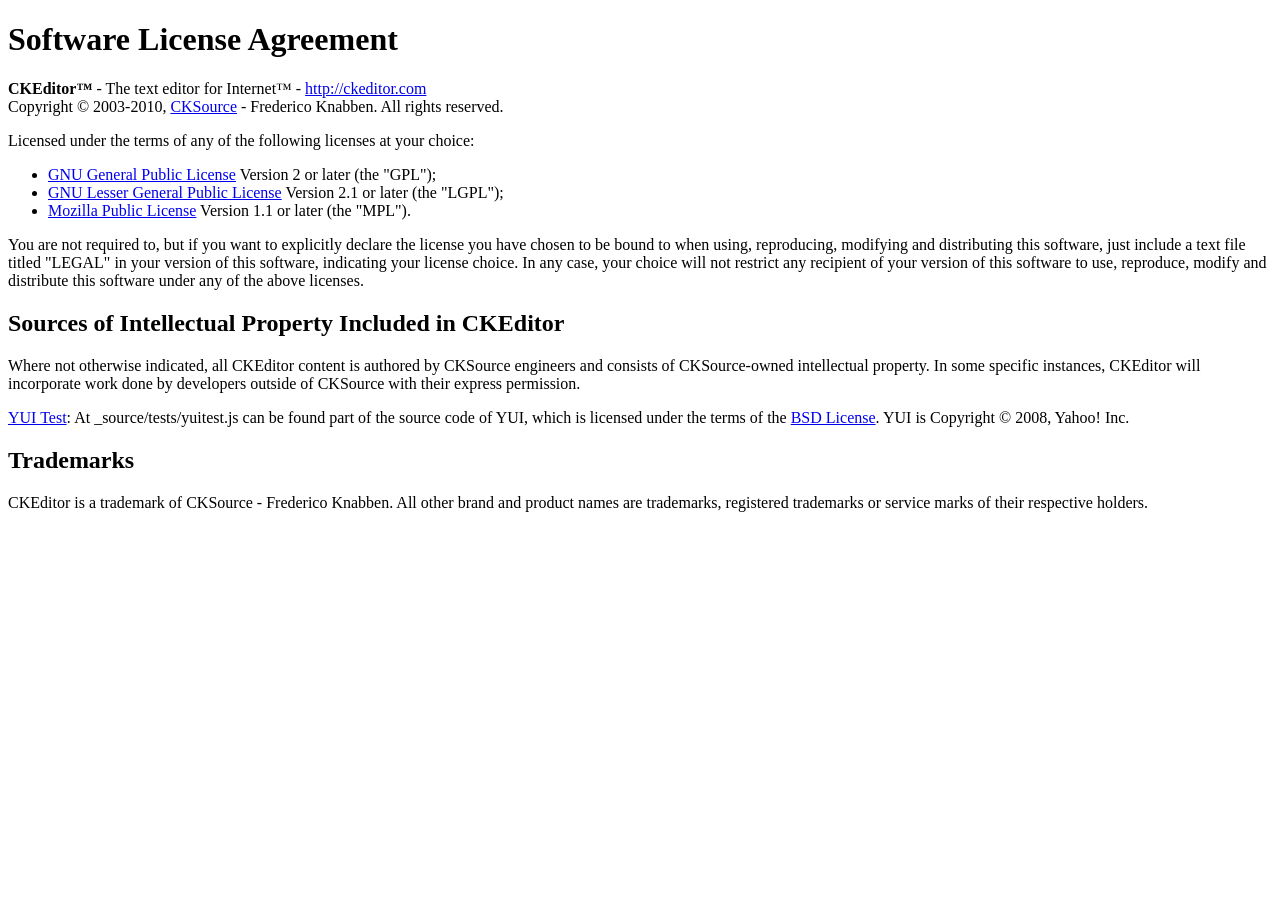
<file: angular-study/src/main/webapp/js/ckeditor/LICENSE.html>
<!DOCTYPE html PUBLIC "-//W3C//DTD XHTML 1.0 Transitional//EN"
	"http://www.w3.org/TR/xhtml1/DTD/xhtml1-transitional.dtd">
<!--
== BEGIN TEXT ONLY VERSION ==

Software License Agreement
==========================

CKEditor - The text editor for Internet - http://ckeditor.com
Copyright (c) 2003-2010, CKSource - Frederico Knabben. All rights reserved.

Licensed under the terms of any of the following licenses at your
choice:

 - GNU General Public License Version 2 or later (the "GPL")
   http://www.gnu.org/licenses/gpl.html
   (See Appendix A)

 - GNU Lesser General Public License Version 2.1 or later (the "LGPL")
   http://www.gnu.org/licenses/lgpl.html
   (See Appendix B)

 - Mozilla Public License Version 1.1 or later (the "MPL")
   http://www.mozilla.org/MPL/MPL-1.1.html
   (See Appendix C)

You are not required to, but if you want to explicitly declare the
license you have chosen to be bound to when using, reproducing,
modifying and distributing this software, just include a text file
titled "legal.txt" in your version of this software, indicating your
license choice. In any case, your choice will not restrict any
recipient of your version of this software to use, reproduce, modify
and distribute this software under any of the above licenses.

Sources of Intellectual Property Included in CKEditor
=====================================================

Where not otherwise indicated, all CKEditor content is authored by
CKSource engineers and consists of CKSource-owned intellectual
property. In some specific instances, CKEditor will incorporate work
done by developers outside of CKSource with their express permission.

YUI Test: At _source/tests/yuitest.js can be found part of the source
code of YUI, which is licensed under the terms of the BSD License
(http://developer.yahoo.com/yui/license.txt). YUI is Copyright (C)
2008, Yahoo! Inc.

Trademarks
==========

CKEditor is a trademark of CKSource - Frederico Knabben. All other brand
and product names are trademarks, registered trademarks or service
marks of their respective holders.

Appendix A: The GPL License
===========================

		    GNU GENERAL PUBLIC LICENSE
		       Version 2, June 1991

 Copyright (C) 1989, 1991 Free Software Foundation, Inc.,
 51 Franklin Street, Fifth Floor, Boston, MA 02110-1301 USA
 Everyone is permitted to copy and distribute verbatim copies
 of this license document, but changing it is not allowed.

			    Preamble

  The licenses for most software are designed to take away your
freedom to share and change it.  By contrast, the GNU General Public
License is intended to guarantee your freedom to share and change free
software-to make sure the software is free for all its users.  This
General Public License applies to most of the Free Software
Foundation's software and to any other program whose authors commit to
using it.  (Some other Free Software Foundation software is covered by
the GNU Lesser General Public License instead.)  You can apply it to
your programs, too.

  When we speak of free software, we are referring to freedom, not
price.  Our General Public Licenses are designed to make sure that you
have the freedom to distribute copies of free software (and charge for
this service if you wish), that you receive source code or can get it
if you want it, that you can change the software or use pieces of it
in new free programs; and that you know you can do these things.

  To protect your rights, we need to make restrictions that forbid
anyone to deny you these rights or to ask you to surrender the rights.
These restrictions translate to certain responsibilities for you if you
distribute copies of the software, or if you modify it.

  For example, if you distribute copies of such a program, whether
gratis or for a fee, you must give the recipients all the rights that
you have.  You must make sure that they, too, receive or can get the
source code.  And you must show them these terms so they know their
rights.

  We protect your rights with two steps: (1) copyright the software, and
(2) offer you this license which gives you legal permission to copy,
distribute and/or modify the software.

  Also, for each author's protection and ours, we want to make certain
that everyone understands that there is no warranty for this free
software.  If the software is modified by someone else and passed on, we
want its recipients to know that what they have is not the original, so
that any problems introduced by others will not reflect on the original
authors' reputations.

  Finally, any free program is threatened constantly by software
patents.  We wish to avoid the danger that redistributors of a free
program will individually obtain patent licenses, in effect making the
program proprietary.  To prevent this, we have made it clear that any
patent must be licensed for everyone's free use or not licensed at all.

  The precise terms and conditions for copying, distribution and
modification follow.

		    GNU GENERAL PUBLIC LICENSE
   TERMS AND CONDITIONS FOR COPYING, DISTRIBUTION AND MODIFICATION

  0. This License applies to any program or other work which contains
a notice placed by the copyright holder saying it may be distributed
under the terms of this General Public License.  The "Program", below,
refers to any such program or work, and a "work based on the Program"
means either the Program or any derivative work under copyright law:
that is to say, a work containing the Program or a portion of it,
either verbatim or with modifications and/or translated into another
language.  (Hereinafter, translation is included without limitation in
the term "modification".)  Each licensee is addressed as "you".

Activities other than copying, distribution and modification are not
covered by this License; they are outside its scope.  The act of
running the Program is not restricted, and the output from the Program
is covered only if its contents constitute a work based on the
Program (independent of having been made by running the Program).
Whether that is true depends on what the Program does.

  1. You may copy and distribute verbatim copies of the Program's
source code as you receive it, in any medium, provided that you
conspicuously and appropriately publish on each copy an appropriate
copyright notice and disclaimer of warranty; keep intact all the
notices that refer to this License and to the absence of any warranty;
and give any other recipients of the Program a copy of this License
along with the Program.

You may charge a fee for the physical act of transferring a copy, and
you may at your option offer warranty protection in exchange for a fee.

  2. You may modify your copy or copies of the Program or any portion
of it, thus forming a work based on the Program, and copy and
distribute such modifications or work under the terms of Section 1
above, provided that you also meet all of these conditions:

    a) You must cause the modified files to carry prominent notices
    stating that you changed the files and the date of any change.

    b) You must cause any work that you distribute or publish, that in
    whole or in part contains or is derived from the Program or any
    part thereof, to be licensed as a whole at no charge to all third
    parties under the terms of this License.

    c) If the modified program normally reads commands interactively
    when run, you must cause it, when started running for such
    interactive use in the most ordinary way, to print or display an
    announcement including an appropriate copyright notice and a
    notice that there is no warranty (or else, saying that you provide
    a warranty) and that users may redistribute the program under
    these conditions, and telling the user how to view a copy of this
    License.  (Exception: if the Program itself is interactive but
    does not normally print such an announcement, your work based on
    the Program is not required to print an announcement.)

These requirements apply to the modified work as a whole.  If
identifiable sections of that work are not derived from the Program,
and can be reasonably considered independent and separate works in
themselves, then this License, and its terms, do not apply to those
sections when you distribute them as separate works.  But when you
distribute the same sections as part of a whole which is a work based
on the Program, the distribution of the whole must be on the terms of
this License, whose permissions for other licensees extend to the
entire whole, and thus to each and every part regardless of who wrote it.

Thus, it is not the intent of this section to claim rights or contest
your rights to work written entirely by you; rather, the intent is to
exercise the right to control the distribution of derivative or
collective works based on the Program.

In addition, mere aggregation of another work not based on the Program
with the Program (or with a work based on the Program) on a volume of
a storage or distribution medium does not bring the other work under
the scope of this License.

  3. You may copy and distribute the Program (or a work based on it,
under Section 2) in object code or executable form under the terms of
Sections 1 and 2 above provided that you also do one of the following:

    a) Accompany it with the complete corresponding machine-readable
    source code, which must be distributed under the terms of Sections
    1 and 2 above on a medium customarily used for software interchange; or,

    b) Accompany it with a written offer, valid for at least three
    years, to give any third party, for a charge no more than your
    cost of physically performing source distribution, a complete
    machine-readable copy of the corresponding source code, to be
    distributed under the terms of Sections 1 and 2 above on a medium
    customarily used for software interchange; or,

    c) Accompany it with the information you received as to the offer
    to distribute corresponding source code.  (This alternative is
    allowed only for noncommercial distribution and only if you
    received the program in object code or executable form with such
    an offer, in accord with Subsection b above.)

The source code for a work means the preferred form of the work for
making modifications to it.  For an executable work, complete source
code means all the source code for all modules it contains, plus any
associated interface definition files, plus the scripts used to
control compilation and installation of the executable.  However, as a
special exception, the source code distributed need not include
anything that is normally distributed (in either source or binary
form) with the major components (compiler, kernel, and so on) of the
operating system on which the executable runs, unless that component
itself accompanies the executable.

If distribution of executable or object code is made by offering
access to copy from a designated place, then offering equivalent
access to copy the source code from the same place counts as
distribution of the source code, even though third parties are not
compelled to copy the source along with the object code.

  4. You may not copy, modify, sublicense, or distribute the Program
except as expressly provided under this License.  Any attempt
otherwise to copy, modify, sublicense or distribute the Program is
void, and will automatically terminate your rights under this License.
However, parties who have received copies, or rights, from you under
this License will not have their licenses terminated so long as such
parties remain in full compliance.

  5. You are not required to accept this License, since you have not
signed it.  However, nothing else grants you permission to modify or
distribute the Program or its derivative works.  These actions are
prohibited by law if you do not accept this License.  Therefore, by
modifying or distributing the Program (or any work based on the
Program), you indicate your acceptance of this License to do so, and
all its terms and conditions for copying, distributing or modifying
the Program or works based on it.

  6. Each time you redistribute the Program (or any work based on the
Program), the recipient automatically receives a license from the
original licensor to copy, distribute or modify the Program subject to
these terms and conditions.  You may not impose any further
restrictions on the recipients' exercise of the rights granted herein.
You are not responsible for enforcing compliance by third parties to
this License.

  7. If, as a consequence of a court judgment or allegation of patent
infringement or for any other reason (not limited to patent issues),
conditions are imposed on you (whether by court order, agreement or
otherwise) that contradict the conditions of this License, they do not
excuse you from the conditions of this License.  If you cannot
distribute so as to satisfy simultaneously your obligations under this
License and any other pertinent obligations, then as a consequence you
may not distribute the Program at all.  For example, if a patent
license would not permit royalty-free redistribution of the Program by
all those who receive copies directly or indirectly through you, then
the only way you could satisfy both it and this License would be to
refrain entirely from distribution of the Program.

If any portion of this section is held invalid or unenforceable under
any particular circumstance, the balance of the section is intended to
apply and the section as a whole is intended to apply in other
circumstances.

It is not the purpose of this section to induce you to infringe any
patents or other property right claims or to contest validity of any
such claims; this section has the sole purpose of protecting the
integrity of the free software distribution system, which is
implemented by public license practices.  Many people have made
generous contributions to the wide range of software distributed
through that system in reliance on consistent application of that
system; it is up to the author/donor to decide if he or she is willing
to distribute software through any other system and a licensee cannot
impose that choice.

This section is intended to make thoroughly clear what is believed to
be a consequence of the rest of this License.

  8. If the distribution and/or use of the Program is restricted in
certain countries either by patents or by copyrighted interfaces, the
original copyright holder who places the Program under this License
may add an explicit geographical distribution limitation excluding
those countries, so that distribution is permitted only in or among
countries not thus excluded.  In such case, this License incorporates
the limitation as if written in the body of this License.

  9. The Free Software Foundation may publish revised and/or new versions
of the General Public License from time to time.  Such new versions will
be similar in spirit to the present version, but may differ in detail to
address new problems or concerns.

Each version is given a distinguishing version number.  If the Program
specifies a version number of this License which applies to it and "any
later version", you have the option of following the terms and conditions
either of that version or of any later version published by the Free
Software Foundation.  If the Program does not specify a version number of
this License, you may choose any version ever published by the Free Software
Foundation.

  10. If you wish to incorporate parts of the Program into other free
programs whose distribution conditions are different, write to the author
to ask for permission.  For software which is copyrighted by the Free
Software Foundation, write to the Free Software Foundation; we sometimes
make exceptions for this.  Our decision will be guided by the two goals
of preserving the free status of all derivatives of our free software and
of promoting the sharing and reuse of software generally.

			    NO WARRANTY

  11. BECAUSE THE PROGRAM IS LICENSED FREE OF CHARGE, THERE IS NO WARRANTY
FOR THE PROGRAM, TO THE EXTENT PERMITTED BY APPLICABLE LAW.  EXCEPT WHEN
OTHERWISE STATED IN WRITING THE COPYRIGHT HOLDERS AND/OR OTHER PARTIES
PROVIDE THE PROGRAM "AS IS" WITHOUT WARRANTY OF ANY KIND, EITHER EXPRESSED
OR IMPLIED, INCLUDING, BUT NOT LIMITED TO, THE IMPLIED WARRANTIES OF
MERCHANTABILITY AND FITNESS FOR A PARTICULAR PURPOSE.  THE ENTIRE RISK AS
TO THE QUALITY AND PERFORMANCE OF THE PROGRAM IS WITH YOU.  SHOULD THE
PROGRAM PROVE DEFECTIVE, YOU ASSUME THE COST OF ALL NECESSARY SERVICING,
REPAIR OR CORRECTION.

  12. IN NO EVENT UNLESS REQUIRED BY APPLICABLE LAW OR AGREED TO IN WRITING
WILL ANY COPYRIGHT HOLDER, OR ANY OTHER PARTY WHO MAY MODIFY AND/OR
REDISTRIBUTE THE PROGRAM AS PERMITTED ABOVE, BE LIABLE TO YOU FOR DAMAGES,
INCLUDING ANY GENERAL, SPECIAL, INCIDENTAL OR CONSEQUENTIAL DAMAGES ARISING
OUT OF THE USE OR INABILITY TO USE THE PROGRAM (INCLUDING BUT NOT LIMITED
TO LOSS OF DATA OR DATA BEING RENDERED INACCURATE OR LOSSES SUSTAINED BY
YOU OR THIRD PARTIES OR A FAILURE OF THE PROGRAM TO OPERATE WITH ANY OTHER
PROGRAMS), EVEN IF SUCH HOLDER OR OTHER PARTY HAS BEEN ADVISED OF THE
POSSIBILITY OF SUCH DAMAGES.

		     END OF TERMS AND CONDITIONS


Appendix B: The LGPL License
============================

		  GNU LESSER GENERAL PUBLIC LICENSE
		       Version 2.1, February 1999

 Copyright (C) 1991, 1999 Free Software Foundation, Inc.
     59 Temple Place, Suite 330, Boston, MA  02111-1307  USA
 Everyone is permitted to copy and distribute verbatim copies
 of this license document, but changing it is not allowed.

[This is the first released version of the Lesser GPL.  It also counts
 as the successor of the GNU Library Public License, version 2, hence
 the version number 2.1.]

			    Preamble

  The licenses for most software are designed to take away your
freedom to share and change it.  By contrast, the GNU General Public
Licenses are intended to guarantee your freedom to share and change
free software-to make sure the software is free for all its users.

  This license, the Lesser General Public License, applies to some
specially designated software packages-typically libraries-of the
Free Software Foundation and other authors who decide to use it.  You
can use it too, but we suggest you first think carefully about whether
this license or the ordinary General Public License is the better
strategy to use in any particular case, based on the explanations below.

  When we speak of free software, we are referring to freedom of use,
not price.  Our General Public Licenses are designed to make sure that
you have the freedom to distribute copies of free software (and charge
for this service if you wish); that you receive source code or can get
it if you want it; that you can change the software and use pieces of
it in new free programs; and that you are informed that you can do
these things.

  To protect your rights, we need to make restrictions that forbid
distributors to deny you these rights or to ask you to surrender these
rights.  These restrictions translate to certain responsibilities for
you if you distribute copies of the library or if you modify it.

  For example, if you distribute copies of the library, whether gratis
or for a fee, you must give the recipients all the rights that we gave
you.  You must make sure that they, too, receive or can get the source
code.  If you link other code with the library, you must provide
complete object files to the recipients, so that they can relink them
with the library after making changes to the library and recompiling
it.  And you must show them these terms so they know their rights.

  We protect your rights with a two-step method: (1) we copyright the
library, and (2) we offer you this license, which gives you legal
permission to copy, distribute and/or modify the library.

  To protect each distributor, we want to make it very clear that
there is no warranty for the free library.  Also, if the library is
modified by someone else and passed on, the recipients should know
that what they have is not the original version, so that the original
author's reputation will not be affected by problems that might be
introduced by others.

  Finally, software patents pose a constant threat to the existence of
any free program.  We wish to make sure that a company cannot
effectively restrict the users of a free program by obtaining a
restrictive license from a patent holder.  Therefore, we insist that
any patent license obtained for a version of the library must be
consistent with the full freedom of use specified in this license.

  Most GNU software, including some libraries, is covered by the
ordinary GNU General Public License.  This license, the GNU Lesser
General Public License, applies to certain designated libraries, and
is quite different from the ordinary General Public License.  We use
this license for certain libraries in order to permit linking those
libraries into non-free programs.

  When a program is linked with a library, whether statically or using
a shared library, the combination of the two is legally speaking a
combined work, a derivative of the original library.  The ordinary
General Public License therefore permits such linking only if the
entire combination fits its criteria of freedom.  The Lesser General
Public License permits more lax criteria for linking other code with
the library.

  We call this license the "Lesser" General Public License because it
does Less to protect the user's freedom than the ordinary General
Public License.  It also provides other free software developers Less
of an advantage over competing non-free programs.  These disadvantages
are the reason we use the ordinary General Public License for many
libraries.  However, the Lesser license provides advantages in certain
special circumstances.

  For example, on rare occasions, there may be a special need to
encourage the widest possible use of a certain library, so that it becomes
a de-facto standard.  To achieve this, non-free programs must be
allowed to use the library.  A more frequent case is that a free
library does the same job as widely used non-free libraries.  In this
case, there is little to gain by limiting the free library to free
software only, so we use the Lesser General Public License.

  In other cases, permission to use a particular library in non-free
programs enables a greater number of people to use a large body of
free software.  For example, permission to use the GNU C Library in
non-free programs enables many more people to use the whole GNU
operating system, as well as its variant, the GNU/Linux operating
system.

  Although the Lesser General Public License is Less protective of the
users' freedom, it does ensure that the user of a program that is
linked with the Library has the freedom and the wherewithal to run
that program using a modified version of the Library.

  The precise terms and conditions for copying, distribution and
modification follow.  Pay close attention to the difference between a
"work based on the library" and a "work that uses the library".  The
former contains code derived from the library, whereas the latter must
be combined with the library in order to run.

		  GNU LESSER GENERAL PUBLIC LICENSE
   TERMS AND CONDITIONS FOR COPYING, DISTRIBUTION AND MODIFICATION

  0. This License Agreement applies to any software library or other
program which contains a notice placed by the copyright holder or
other authorized party saying it may be distributed under the terms of
this Lesser General Public License (also called "this License").
Each licensee is addressed as "you".

  A "library" means a collection of software functions and/or data
prepared so as to be conveniently linked with application programs
(which use some of those functions and data) to form executables.

  The "Library", below, refers to any such software library or work
which has been distributed under these terms.  A "work based on the
Library" means either the Library or any derivative work under
copyright law: that is to say, a work containing the Library or a
portion of it, either verbatim or with modifications and/or translated
straightforwardly into another language.  (Hereinafter, translation is
included without limitation in the term "modification".)

  "Source code" for a work means the preferred form of the work for
making modifications to it.  For a library, complete source code means
all the source code for all modules it contains, plus any associated
interface definition files, plus the scripts used to control compilation
and installation of the library.

  Activities other than copying, distribution and modification are not
covered by this License; they are outside its scope.  The act of
running a program using the Library is not restricted, and output from
such a program is covered only if its contents constitute a work based
on the Library (independent of the use of the Library in a tool for
writing it).  Whether that is true depends on what the Library does
and what the program that uses the Library does.

  1. You may copy and distribute verbatim copies of the Library's
complete source code as you receive it, in any medium, provided that
you conspicuously and appropriately publish on each copy an
appropriate copyright notice and disclaimer of warranty; keep intact
all the notices that refer to this License and to the absence of any
warranty; and distribute a copy of this License along with the
Library.

  You may charge a fee for the physical act of transferring a copy,
and you may at your option offer warranty protection in exchange for a
fee.

  2. You may modify your copy or copies of the Library or any portion
of it, thus forming a work based on the Library, and copy and
distribute such modifications or work under the terms of Section 1
above, provided that you also meet all of these conditions:

    a) The modified work must itself be a software library.

    b) You must cause the files modified to carry prominent notices
    stating that you changed the files and the date of any change.

    c) You must cause the whole of the work to be licensed at no
    charge to all third parties under the terms of this License.

    d) If a facility in the modified Library refers to a function or a
    table of data to be supplied by an application program that uses
    the facility, other than as an argument passed when the facility
    is invoked, then you must make a good faith effort to ensure that,
    in the event an application does not supply such function or
    table, the facility still operates, and performs whatever part of
    its purpose remains meaningful.

    (For example, a function in a library to compute square roots has
    a purpose that is entirely well-defined independent of the
    application.  Therefore, Subsection 2d requires that any
    application-supplied function or table used by this function must
    be optional: if the application does not supply it, the square
    root function must still compute square roots.)

These requirements apply to the modified work as a whole.  If
identifiable sections of that work are not derived from the Library,
and can be reasonably considered independent and separate works in
themselves, then this License, and its terms, do not apply to those
sections when you distribute them as separate works.  But when you
distribute the same sections as part of a whole which is a work based
on the Library, the distribution of the whole must be on the terms of
this License, whose permissions for other licensees extend to the
entire whole, and thus to each and every part regardless of who wrote
it.

Thus, it is not the intent of this section to claim rights or contest
your rights to work written entirely by you; rather, the intent is to
exercise the right to control the distribution of derivative or
collective works based on the Library.

In addition, mere aggregation of another work not based on the Library
with the Library (or with a work based on the Library) on a volume of
a storage or distribution medium does not bring the other work under
the scope of this License.

  3. You may opt to apply the terms of the ordinary GNU General Public
License instead of this License to a given copy of the Library.  To do
this, you must alter all the notices that refer to this License, so
that they refer to the ordinary GNU General Public License, version 2,
instead of to this License.  (If a newer version than version 2 of the
ordinary GNU General Public License has appeared, then you can specify
that version instead if you wish.)  Do not make any other change in
these notices.

  Once this change is made in a given copy, it is irreversible for
that copy, so the ordinary GNU General Public License applies to all
subsequent copies and derivative works made from that copy.

  This option is useful when you wish to copy part of the code of
the Library into a program that is not a library.

  4. You may copy and distribute the Library (or a portion or
derivative of it, under Section 2) in object code or executable form
under the terms of Sections 1 and 2 above provided that you accompany
it with the complete corresponding machine-readable source code, which
must be distributed under the terms of Sections 1 and 2 above on a
medium customarily used for software interchange.

  If distribution of object code is made by offering access to copy
from a designated place, then offering equivalent access to copy the
source code from the same place satisfies the requirement to
distribute the source code, even though third parties are not
compelled to copy the source along with the object code.

  5. A program that contains no derivative of any portion of the
Library, but is designed to work with the Library by being compiled or
linked with it, is called a "work that uses the Library".  Such a
work, in isolation, is not a derivative work of the Library, and
therefore falls outside the scope of this License.

  However, linking a "work that uses the Library" with the Library
creates an executable that is a derivative of the Library (because it
contains portions of the Library), rather than a "work that uses the
library".  The executable is therefore covered by this License.
Section 6 states terms for distribution of such executables.

  When a "work that uses the Library" uses material from a header file
that is part of the Library, the object code for the work may be a
derivative work of the Library even though the source code is not.
Whether this is true is especially significant if the work can be
linked without the Library, or if the work is itself a library.  The
threshold for this to be true is not precisely defined by law.

  If such an object file uses only numerical parameters, data
structure layouts and accessors, and small macros and small inline
functions (ten lines or less in length), then the use of the object
file is unrestricted, regardless of whether it is legally a derivative
work.  (Executables containing this object code plus portions of the
Library will still fall under Section 6.)

  Otherwise, if the work is a derivative of the Library, you may
distribute the object code for the work under the terms of Section 6.
Any executables containing that work also fall under Section 6,
whether or not they are linked directly with the Library itself.

  6. As an exception to the Sections above, you may also combine or
link a "work that uses the Library" with the Library to produce a
work containing portions of the Library, and distribute that work
under terms of your choice, provided that the terms permit
modification of the work for the customer's own use and reverse
engineering for debugging such modifications.

  You must give prominent notice with each copy of the work that the
Library is used in it and that the Library and its use are covered by
this License.  You must supply a copy of this License.  If the work
during execution displays copyright notices, you must include the
copyright notice for the Library among them, as well as a reference
directing the user to the copy of this License.  Also, you must do one
of these things:

    a) Accompany the work with the complete corresponding
    machine-readable source code for the Library including whatever
    changes were used in the work (which must be distributed under
    Sections 1 and 2 above); and, if the work is an executable linked
    with the Library, with the complete machine-readable "work that
    uses the Library", as object code and/or source code, so that the
    user can modify the Library and then relink to produce a modified
    executable containing the modified Library.  (It is understood
    that the user who changes the contents of definitions files in the
    Library will not necessarily be able to recompile the application
    to use the modified definitions.)

    b) Use a suitable shared library mechanism for linking with the
    Library.  A suitable mechanism is one that (1) uses at run time a
    copy of the library already present on the user's computer system,
    rather than copying library functions into the executable, and (2)
    will operate properly with a modified version of the library, if
    the user installs one, as long as the modified version is
    interface-compatible with the version that the work was made with.

    c) Accompany the work with a written offer, valid for at
    least three years, to give the same user the materials
    specified in Subsection 6a, above, for a charge no more
    than the cost of performing this distribution.

    d) If distribution of the work is made by offering access to copy
    from a designated place, offer equivalent access to copy the above
    specified materials from the same place.

    e) Verify that the user has already received a copy of these
    materials or that you have already sent this user a copy.

  For an executable, the required form of the "work that uses the
Library" must include any data and utility programs needed for
reproducing the executable from it.  However, as a special exception,
the materials to be distributed need not include anything that is
normally distributed (in either source or binary form) with the major
components (compiler, kernel, and so on) of the operating system on
which the executable runs, unless that component itself accompanies
the executable.

  It may happen that this requirement contradicts the license
restrictions of other proprietary libraries that do not normally
accompany the operating system.  Such a contradiction means you cannot
use both them and the Library together in an executable that you
distribute.

  7. You may place library facilities that are a work based on the
Library side-by-side in a single library together with other library
facilities not covered by this License, and distribute such a combined
library, provided that the separate distribution of the work based on
the Library and of the other library facilities is otherwise
permitted, and provided that you do these two things:

    a) Accompany the combined library with a copy of the same work
    based on the Library, uncombined with any other library
    facilities.  This must be distributed under the terms of the
    Sections above.

    b) Give prominent notice with the combined library of the fact
    that part of it is a work based on the Library, and explaining
    where to find the accompanying uncombined form of the same work.

  8. You may not copy, modify, sublicense, link with, or distribute
the Library except as expressly provided under this License.  Any
attempt otherwise to copy, modify, sublicense, link with, or
distribute the Library is void, and will automatically terminate your
rights under this License.  However, parties who have received copies,
or rights, from you under this License will not have their licenses
terminated so long as such parties remain in full compliance.

  9. You are not required to accept this License, since you have not
signed it.  However, nothing else grants you permission to modify or
distribute the Library or its derivative works.  These actions are
prohibited by law if you do not accept this License.  Therefore, by
modifying or distributing the Library (or any work based on the
Library), you indicate your acceptance of this License to do so, and
all its terms and conditions for copying, distributing or modifying
the Library or works based on it.

  10. Each time you redistribute the Library (or any work based on the
Library), the recipient automatically receives a license from the
original licensor to copy, distribute, link with or modify the Library
subject to these terms and conditions.  You may not impose any further
restrictions on the recipients' exercise of the rights granted herein.
You are not responsible for enforcing compliance by third parties with
this License.

  11. If, as a consequence of a court judgment or allegation of patent
infringement or for any other reason (not limited to patent issues),
conditions are imposed on you (whether by court order, agreement or
otherwise) that contradict the conditions of this License, they do not
excuse you from the conditions of this License.  If you cannot
distribute so as to satisfy simultaneously your obligations under this
License and any other pertinent obligations, then as a consequence you
may not distribute the Library at all.  For example, if a patent
license would not permit royalty-free redistribution of the Library by
all those who receive copies directly or indirectly through you, then
the only way you could satisfy both it and this License would be to
refrain entirely from distribution of the Library.

If any portion of this section is held invalid or unenforceable under any
particular circumstance, the balance of the section is intended to apply,
and the section as a whole is intended to apply in other circumstances.

It is not the purpose of this section to induce you to infringe any
patents or other property right claims or to contest validity of any
such claims; this section has the sole purpose of protecting the
integrity of the free software distribution system which is
implemented by public license practices.  Many people have made
generous contributions to the wide range of software distributed
through that system in reliance on consistent application of that
system; it is up to the author/donor to decide if he or she is willing
to distribute software through any other system and a licensee cannot
impose that choice.

This section is intended to make thoroughly clear what is believed to
be a consequence of the rest of this License.

  12. If the distribution and/or use of the Library is restricted in
certain countries either by patents or by copyrighted interfaces, the
original copyright holder who places the Library under this License may add
an explicit geographical distribution limitation excluding those countries,
so that distribution is permitted only in or among countries not thus
excluded.  In such case, this License incorporates the limitation as if
written in the body of this License.

  13. The Free Software Foundation may publish revised and/or new
versions of the Lesser General Public License from time to time.
Such new versions will be similar in spirit to the present version,
but may differ in detail to address new problems or concerns.

Each version is given a distinguishing version number.  If the Library
specifies a version number of this License which applies to it and
"any later version", you have the option of following the terms and
conditions either of that version or of any later version published by
the Free Software Foundation.  If the Library does not specify a
license version number, you may choose any version ever published by
the Free Software Foundation.

  14. If you wish to incorporate parts of the Library into other free
programs whose distribution conditions are incompatible with these,
write to the author to ask for permission.  For software which is
copyrighted by the Free Software Foundation, write to the Free
Software Foundation; we sometimes make exceptions for this.  Our
decision will be guided by the two goals of preserving the free status
of all derivatives of our free software and of promoting the sharing
and reuse of software generally.

			    NO WARRANTY

  15. BECAUSE THE LIBRARY IS LICENSED FREE OF CHARGE, THERE IS NO
WARRANTY FOR THE LIBRARY, TO THE EXTENT PERMITTED BY APPLICABLE LAW.
EXCEPT WHEN OTHERWISE STATED IN WRITING THE COPYRIGHT HOLDERS AND/OR
OTHER PARTIES PROVIDE THE LIBRARY "AS IS" WITHOUT WARRANTY OF ANY
KIND, EITHER EXPRESSED OR IMPLIED, INCLUDING, BUT NOT LIMITED TO, THE
IMPLIED WARRANTIES OF MERCHANTABILITY AND FITNESS FOR A PARTICULAR
PURPOSE.  THE ENTIRE RISK AS TO THE QUALITY AND PERFORMANCE OF THE
LIBRARY IS WITH YOU.  SHOULD THE LIBRARY PROVE DEFECTIVE, YOU ASSUME
THE COST OF ALL NECESSARY SERVICING, REPAIR OR CORRECTION.

  16. IN NO EVENT UNLESS REQUIRED BY APPLICABLE LAW OR AGREED TO IN
WRITING WILL ANY COPYRIGHT HOLDER, OR ANY OTHER PARTY WHO MAY MODIFY
AND/OR REDISTRIBUTE THE LIBRARY AS PERMITTED ABOVE, BE LIABLE TO YOU
FOR DAMAGES, INCLUDING ANY GENERAL, SPECIAL, INCIDENTAL OR
CONSEQUENTIAL DAMAGES ARISING OUT OF THE USE OR INABILITY TO USE THE
LIBRARY (INCLUDING BUT NOT LIMITED TO LOSS OF DATA OR DATA BEING
RENDERED INACCURATE OR LOSSES SUSTAINED BY YOU OR THIRD PARTIES OR A
FAILURE OF THE LIBRARY TO OPERATE WITH ANY OTHER SOFTWARE), EVEN IF
SUCH HOLDER OR OTHER PARTY HAS BEEN ADVISED OF THE POSSIBILITY OF SUCH
DAMAGES.

		     END OF TERMS AND CONDITIONS


Appendix C: The MPL License
===========================

                          MOZILLA PUBLIC LICENSE
                                Version 1.1

                              ===============

1. Definitions.

     1.0.1. "Commercial Use" means distribution or otherwise making the
     Covered Code available to a third party.

     1.1. "Contributor" means each entity that creates or contributes to
     the creation of Modifications.

     1.2. "Contributor Version" means the combination of the Original
     Code, prior Modifications used by a Contributor, and the Modifications
     made by that particular Contributor.

     1.3. "Covered Code" means the Original Code or Modifications or the
     combination of the Original Code and Modifications, in each case
     including portions thereof.

     1.4. "Electronic Distribution Mechanism" means a mechanism generally
     accepted in the software development community for the electronic
     transfer of data.

     1.5. "Executable" means Covered Code in any form other than Source
     Code.

     1.6. "Initial Developer" means the individual or entity identified
     as the Initial Developer in the Source Code notice required by Exhibit
     A.

     1.7. "Larger Work" means a work which combines Covered Code or
     portions thereof with code not governed by the terms of this License.

     1.8. "License" means this document.

     1.8.1. "Licensable" means having the right to grant, to the maximum
     extent possible, whether at the time of the initial grant or
     subsequently acquired, any and all of the rights conveyed herein.

     1.9. "Modifications" means any addition to or deletion from the
     substance or structure of either the Original Code or any previous
     Modifications. When Covered Code is released as a series of files, a
     Modification is:
          A. Any addition to or deletion from the contents of a file
          containing Original Code or previous Modifications.

          B. Any new file that contains any part of the Original Code or
          previous Modifications.

     1.10. "Original Code" means Source Code of computer software code
     which is described in the Source Code notice required by Exhibit A as
     Original Code, and which, at the time of its release under this
     License is not already Covered Code governed by this License.

     1.10.1. "Patent Claims" means any patent claim(s), now owned or
     hereafter acquired, including without limitation,  method, process,
     and apparatus claims, in any patent Licensable by grantor.

     1.11. "Source Code" means the preferred form of the Covered Code for
     making modifications to it, including all modules it contains, plus
     any associated interface definition files, scripts used to control
     compilation and installation of an Executable, or source code
     differential comparisons against either the Original Code or another
     well known, available Covered Code of the Contributor's choice. The
     Source Code can be in a compressed or archival form, provided the
     appropriate decompression or de-archiving software is widely available
     for no charge.

     1.12. "You" (or "Your")  means an individual or a legal entity
     exercising rights under, and complying with all of the terms of, this
     License or a future version of this License issued under Section 6.1.
     For legal entities, "You" includes any entity which controls, is
     controlled by, or is under common control with You. For purposes of
     this definition, "control" means (a) the power, direct or indirect,
     to cause the direction or management of such entity, whether by
     contract or otherwise, or (b) ownership of more than fifty percent
     (50%) of the outstanding shares or beneficial ownership of such
     entity.

2. Source Code License.

     2.1. The Initial Developer Grant.
     The Initial Developer hereby grants You a world-wide, royalty-free,
     non-exclusive license, subject to third party intellectual property
     claims:
          (a)  under intellectual property rights (other than patent or
          trademark) Licensable by Initial Developer to use, reproduce,
          modify, display, perform, sublicense and distribute the Original
          Code (or portions thereof) with or without Modifications, and/or
          as part of a Larger Work; and

          (b) under Patents Claims infringed by the making, using or
          selling of Original Code, to make, have made, use, practice,
          sell, and offer for sale, and/or otherwise dispose of the
          Original Code (or portions thereof).

          (c) the licenses granted in this Section 2.1(a) and (b) are
          effective on the date Initial Developer first distributes
          Original Code under the terms of this License.

          (d) Notwithstanding Section 2.1(b) above, no patent license is
          granted: 1) for code that You delete from the Original Code; 2)
          separate from the Original Code;  or 3) for infringements caused
          by: i) the modification of the Original Code or ii) the
          combination of the Original Code with other software or devices.

     2.2. Contributor Grant.
     Subject to third party intellectual property claims, each Contributor
     hereby grants You a world-wide, royalty-free, non-exclusive license

          (a)  under intellectual property rights (other than patent or
          trademark) Licensable by Contributor, to use, reproduce, modify,
          display, perform, sublicense and distribute the Modifications
          created by such Contributor (or portions thereof) either on an
          unmodified basis, with other Modifications, as Covered Code
          and/or as part of a Larger Work; and

          (b) under Patent Claims infringed by the making, using, or
          selling of  Modifications made by that Contributor either alone
          and/or in combination with its Contributor Version (or portions
          of such combination), to make, use, sell, offer for sale, have
          made, and/or otherwise dispose of: 1) Modifications made by that
          Contributor (or portions thereof); and 2) the combination of
          Modifications made by that Contributor with its Contributor
          Version (or portions of such combination).

          (c) the licenses granted in Sections 2.2(a) and 2.2(b) are
          effective on the date Contributor first makes Commercial Use of
          the Covered Code.

          (d)    Notwithstanding Section 2.2(b) above, no patent license is
          granted: 1) for any code that Contributor has deleted from the
          Contributor Version; 2)  separate from the Contributor Version;
          3)  for infringements caused by: i) third party modifications of
          Contributor Version or ii)  the combination of Modifications made
          by that Contributor with other software  (except as part of the
          Contributor Version) or other devices; or 4) under Patent Claims
          infringed by Covered Code in the absence of Modifications made by
          that Contributor.

3. Distribution Obligations.

     3.1. Application of License.
     The Modifications which You create or to which You contribute are
     governed by the terms of this License, including without limitation
     Section 2.2. The Source Code version of Covered Code may be
     distributed only under the terms of this License or a future version
     of this License released under Section 6.1, and You must include a
     copy of this License with every copy of the Source Code You
     distribute. You may not offer or impose any terms on any Source Code
     version that alters or restricts the applicable version of this
     License or the recipients' rights hereunder. However, You may include
     an additional document offering the additional rights described in
     Section 3.5.

     3.2. Availability of Source Code.
     Any Modification which You create or to which You contribute must be
     made available in Source Code form under the terms of this License
     either on the same media as an Executable version or via an accepted
     Electronic Distribution Mechanism to anyone to whom you made an
     Executable version available; and if made available via Electronic
     Distribution Mechanism, must remain available for at least twelve (12)
     months after the date it initially became available, or at least six
     (6) months after a subsequent version of that particular Modification
     has been made available to such recipients. You are responsible for
     ensuring that the Source Code version remains available even if the
     Electronic Distribution Mechanism is maintained by a third party.

     3.3. Description of Modifications.
     You must cause all Covered Code to which You contribute to contain a
     file documenting the changes You made to create that Covered Code and
     the date of any change. You must include a prominent statement that
     the Modification is derived, directly or indirectly, from Original
     Code provided by the Initial Developer and including the name of the
     Initial Developer in (a) the Source Code, and (b) in any notice in an
     Executable version or related documentation in which You describe the
     origin or ownership of the Covered Code.

     3.4. Intellectual Property Matters
          (a) Third Party Claims.
          If Contributor has knowledge that a license under a third party's
          intellectual property rights is required to exercise the rights
          granted by such Contributor under Sections 2.1 or 2.2,
          Contributor must include a text file with the Source Code
          distribution titled "LEGAL" which describes the claim and the
          party making the claim in sufficient detail that a recipient will
          know whom to contact. If Contributor obtains such knowledge after
          the Modification is made available as described in Section 3.2,
          Contributor shall promptly modify the LEGAL file in all copies
          Contributor makes available thereafter and shall take other steps
          (such as notifying appropriate mailing lists or newsgroups)
          reasonably calculated to inform those who received the Covered
          Code that new knowledge has been obtained.

          (b) Contributor APIs.
          If Contributor's Modifications include an application programming
          interface and Contributor has knowledge of patent licenses which
          are reasonably necessary to implement that API, Contributor must
          also include this information in the LEGAL file.

               (c)    Representations.
          Contributor represents that, except as disclosed pursuant to
          Section 3.4(a) above, Contributor believes that Contributor's
          Modifications are Contributor's original creation(s) and/or
          Contributor has sufficient rights to grant the rights conveyed by
          this License.

     3.5. Required Notices.
     You must duplicate the notice in Exhibit A in each file of the Source
     Code.  If it is not possible to put such notice in a particular Source
     Code file due to its structure, then You must include such notice in a
     location (such as a relevant directory) where a user would be likely
     to look for such a notice.  If You created one or more Modification(s)
     You may add your name as a Contributor to the notice described in
     Exhibit A.  You must also duplicate this License in any documentation
     for the Source Code where You describe recipients' rights or ownership
     rights relating to Covered Code.  You may choose to offer, and to
     charge a fee for, warranty, support, indemnity or liability
     obligations to one or more recipients of Covered Code. However, You
     may do so only on Your own behalf, and not on behalf of the Initial
     Developer or any Contributor. You must make it absolutely clear than
     any such warranty, support, indemnity or liability obligation is
     offered by You alone, and You hereby agree to indemnify the Initial
     Developer and every Contributor for any liability incurred by the
     Initial Developer or such Contributor as a result of warranty,
     support, indemnity or liability terms You offer.

     3.6. Distribution of Executable Versions.
     You may distribute Covered Code in Executable form only if the
     requirements of Section 3.1-3.5 have been met for that Covered Code,
     and if You include a notice stating that the Source Code version of
     the Covered Code is available under the terms of this License,
     including a description of how and where You have fulfilled the
     obligations of Section 3.2. The notice must be conspicuously included
     in any notice in an Executable version, related documentation or
     collateral in which You describe recipients' rights relating to the
     Covered Code. You may distribute the Executable version of Covered
     Code or ownership rights under a license of Your choice, which may
     contain terms different from this License, provided that You are in
     compliance with the terms of this License and that the license for the
     Executable version does not attempt to limit or alter the recipient's
     rights in the Source Code version from the rights set forth in this
     License. If You distribute the Executable version under a different
     license You must make it absolutely clear that any terms which differ
     from this License are offered by You alone, not by the Initial
     Developer or any Contributor. You hereby agree to indemnify the
     Initial Developer and every Contributor for any liability incurred by
     the Initial Developer or such Contributor as a result of any such
     terms You offer.

     3.7. Larger Works.
     You may create a Larger Work by combining Covered Code with other code
     not governed by the terms of this License and distribute the Larger
     Work as a single product. In such a case, You must make sure the
     requirements of this License are fulfilled for the Covered Code.

4. Inability to Comply Due to Statute or Regulation.

     If it is impossible for You to comply with any of the terms of this
     License with respect to some or all of the Covered Code due to
     statute, judicial order, or regulation then You must: (a) comply with
     the terms of this License to the maximum extent possible; and (b)
     describe the limitations and the code they affect. Such description
     must be included in the LEGAL file described in Section 3.4 and must
     be included with all distributions of the Source Code. Except to the
     extent prohibited by statute or regulation, such description must be
     sufficiently detailed for a recipient of ordinary skill to be able to
     understand it.

5. Application of this License.

     This License applies to code to which the Initial Developer has
     attached the notice in Exhibit A and to related Covered Code.

6. Versions of the License.

     6.1. New Versions.
     Netscape Communications Corporation ("Netscape") may publish revised
     and/or new versions of the License from time to time. Each version
     will be given a distinguishing version number.

     6.2. Effect of New Versions.
     Once Covered Code has been published under a particular version of the
     License, You may always continue to use it under the terms of that
     version. You may also choose to use such Covered Code under the terms
     of any subsequent version of the License published by Netscape. No one
     other than Netscape has the right to modify the terms applicable to
     Covered Code created under this License.

     6.3. Derivative Works.
     If You create or use a modified version of this License (which you may
     only do in order to apply it to code which is not already Covered Code
     governed by this License), You must (a) rename Your license so that
     the phrases "Mozilla", "MOZILLAPL", "MOZPL", "Netscape",
     "MPL", "NPL" or any confusingly similar phrase do not appear in your
     license (except to note that your license differs from this License)
     and (b) otherwise make it clear that Your version of the license
     contains terms which differ from the Mozilla Public License and
     Netscape Public License. (Filling in the name of the Initial
     Developer, Original Code or Contributor in the notice described in
     Exhibit A shall not of themselves be deemed to be modifications of
     this License.)

7. DISCLAIMER OF WARRANTY.

     COVERED CODE IS PROVIDED UNDER THIS LICENSE ON AN "AS IS" BASIS,
     WITHOUT WARRANTY OF ANY KIND, EITHER EXPRESSED OR IMPLIED, INCLUDING,
     WITHOUT LIMITATION, WARRANTIES THAT THE COVERED CODE IS FREE OF
     DEFECTS, MERCHANTABLE, FIT FOR A PARTICULAR PURPOSE OR NON-INFRINGING.
     THE ENTIRE RISK AS TO THE QUALITY AND PERFORMANCE OF THE COVERED CODE
     IS WITH YOU. SHOULD ANY COVERED CODE PROVE DEFECTIVE IN ANY RESPECT,
     YOU (NOT THE INITIAL DEVELOPER OR ANY OTHER CONTRIBUTOR) ASSUME THE
     COST OF ANY NECESSARY SERVICING, REPAIR OR CORRECTION. THIS DISCLAIMER
     OF WARRANTY CONSTITUTES AN ESSENTIAL PART OF THIS LICENSE. NO USE OF
     ANY COVERED CODE IS AUTHORIZED HEREUNDER EXCEPT UNDER THIS DISCLAIMER.

8. TERMINATION.

     8.1.  This License and the rights granted hereunder will terminate
     automatically if You fail to comply with terms herein and fail to cure
     such breach within 30 days of becoming aware of the breach. All
     sublicenses to the Covered Code which are properly granted shall
     survive any termination of this License. Provisions which, by their
     nature, must remain in effect beyond the termination of this License
     shall survive.

     8.2.  If You initiate litigation by asserting a patent infringement
     claim (excluding declatory judgment actions) against Initial Developer
     or a Contributor (the Initial Developer or Contributor against whom
     You file such action is referred to as "Participant")  alleging that:

     (a)  such Participant's Contributor Version directly or indirectly
     infringes any patent, then any and all rights granted by such
     Participant to You under Sections 2.1 and/or 2.2 of this License
     shall, upon 60 days notice from Participant terminate prospectively,
     unless if within 60 days after receipt of notice You either: (i)
     agree in writing to pay Participant a mutually agreeable reasonable
     royalty for Your past and future use of Modifications made by such
     Participant, or (ii) withdraw Your litigation claim with respect to
     the Contributor Version against such Participant.  If within 60 days
     of notice, a reasonable royalty and payment arrangement are not
     mutually agreed upon in writing by the parties or the litigation claim
     is not withdrawn, the rights granted by Participant to You under
     Sections 2.1 and/or 2.2 automatically terminate at the expiration of
     the 60 day notice period specified above.

     (b)  any software, hardware, or device, other than such Participant's
     Contributor Version, directly or indirectly infringes any patent, then
     any rights granted to You by such Participant under Sections 2.1(b)
     and 2.2(b) are revoked effective as of the date You first made, used,
     sold, distributed, or had made, Modifications made by that
     Participant.

     8.3.  If You assert a patent infringement claim against Participant
     alleging that such Participant's Contributor Version directly or
     indirectly infringes any patent where such claim is resolved (such as
     by license or settlement) prior to the initiation of patent
     infringement litigation, then the reasonable value of the licenses
     granted by such Participant under Sections 2.1 or 2.2 shall be taken
     into account in determining the amount or value of any payment or
     license.

     8.4.  In the event of termination under Sections 8.1 or 8.2 above,
     all end user license agreements (excluding distributors and resellers)
     which have been validly granted by You or any distributor hereunder
     prior to termination shall survive termination.

9. LIMITATION OF LIABILITY.

     UNDER NO CIRCUMSTANCES AND UNDER NO LEGAL THEORY, WHETHER TORT
     (INCLUDING NEGLIGENCE), CONTRACT, OR OTHERWISE, SHALL YOU, THE INITIAL
     DEVELOPER, ANY OTHER CONTRIBUTOR, OR ANY DISTRIBUTOR OF COVERED CODE,
     OR ANY SUPPLIER OF ANY OF SUCH PARTIES, BE LIABLE TO ANY PERSON FOR
     ANY INDIRECT, SPECIAL, INCIDENTAL, OR CONSEQUENTIAL DAMAGES OF ANY
     CHARACTER INCLUDING, WITHOUT LIMITATION, DAMAGES FOR LOSS OF GOODWILL,
     WORK STOPPAGE, COMPUTER FAILURE OR MALFUNCTION, OR ANY AND ALL OTHER
     COMMERCIAL DAMAGES OR LOSSES, EVEN IF SUCH PARTY SHALL HAVE BEEN
     INFORMED OF THE POSSIBILITY OF SUCH DAMAGES. THIS LIMITATION OF
     LIABILITY SHALL NOT APPLY TO LIABILITY FOR DEATH OR PERSONAL INJURY
     RESULTING FROM SUCH PARTY'S NEGLIGENCE TO THE EXTENT APPLICABLE LAW
     PROHIBITS SUCH LIMITATION. SOME JURISDICTIONS DO NOT ALLOW THE
     EXCLUSION OR LIMITATION OF INCIDENTAL OR CONSEQUENTIAL DAMAGES, SO
     THIS EXCLUSION AND LIMITATION MAY NOT APPLY TO YOU.

10. U.S. GOVERNMENT END USERS.

     The Covered Code is a "commercial item," as that term is defined in
     48 C.F.R. 2.101 (Oct. 1995), consisting of "commercial computer
     software" and "commercial computer software documentation," as such
     terms are used in 48 C.F.R. 12.212 (Sept. 1995). Consistent with 48
     C.F.R. 12.212 and 48 C.F.R. 227.7202-1 through 227.7202-4 (June 1995),
     all U.S. Government End Users acquire Covered Code with only those
     rights set forth herein.

11. MISCELLANEOUS.

     This License represents the complete agreement concerning subject
     matter hereof. If any provision of this License is held to be
     unenforceable, such provision shall be reformed only to the extent
     necessary to make it enforceable. This License shall be governed by
     California law provisions (except to the extent applicable law, if
     any, provides otherwise), excluding its conflict-of-law provisions.
     With respect to disputes in which at least one party is a citizen of,
     or an entity chartered or registered to do business in the United
     States of America, any litigation relating to this License shall be
     subject to the jurisdiction of the Federal Courts of the Northern
     District of California, with venue lying in Santa Clara County,
     California, with the losing party responsible for costs, including
     without limitation, court costs and reasonable attorneys' fees and
     expenses. The application of the United Nations Convention on
     Contracts for the International Sale of Goods is expressly excluded.
     Any law or regulation which provides that the language of a contract
     shall be construed against the drafter shall not apply to this
     License.

12. RESPONSIBILITY FOR CLAIMS.

     As between Initial Developer and the Contributors, each party is
     responsible for claims and damages arising, directly or indirectly,
     out of its utilization of rights under this License and You agree to
     work with Initial Developer and Contributors to distribute such
     responsibility on an equitable basis. Nothing herein is intended or
     shall be deemed to constitute any admission of liability.

13. MULTIPLE-LICENSED CODE.

     Initial Developer may designate portions of the Covered Code as
     "Multiple-Licensed".  "Multiple-Licensed" means that the Initial
     Developer permits you to utilize portions of the Covered Code under
     Your choice of the NPL or the alternative licenses, if any, specified
     by the Initial Developer in the file described in Exhibit A.

EXHIBIT A -Mozilla Public License.

     ``The contents of this file are subject to the Mozilla Public License
     Version 1.1 (the "License"); you may not use this file except in
     compliance with the License. You may obtain a copy of the License at
     http://www.mozilla.org/MPL/

     Software distributed under the License is distributed on an "AS IS"
     basis, WITHOUT WARRANTY OF ANY KIND, either express or implied. See the
     License for the specific language governing rights and limitations
     under the License.

     The Original Code is ______________________________________.

     The Initial Developer of the Original Code is ________________________.
     Portions created by ______________________ are Copyright (C) ______
     _______________________. All Rights Reserved.

     Contributor(s): ______________________________________.

     Alternatively, the contents of this file may be used under the terms
     of the _____ license (the  "[___] License"), in which case the
     provisions of [______] License are applicable instead of those
     above.  If you wish to allow use of your version of this file only
     under the terms of the [____] License and not to allow others to use
     your version of this file under the MPL, indicate your decision by
     deleting  the provisions above and replace  them with the notice and
     other provisions required by the [___] License.  If you do not delete
     the provisions above, a recipient may use your version of this file
     under either the MPL or the [___] License."

     [NOTE: The text of this Exhibit A may differ slightly from the text of
     the notices in the Source Code files of the Original Code. You should
     use the text of this Exhibit A rather than the text found in the
     Original Code Source Code for Your Modifications.]

== END TEXT ONLY VERSION ==
-->
<html xmlns="http://www.w3.org/1999/xhtml">
<head>
	<title>License - CKEditor</title>
</head>
<body>
	<h1>
		Software License Agreement
	</h1>
	<p>
		<strong>CKEditor&trade;</strong> - The text editor for Internet&trade; - <a href="http://ckeditor.com">
			http://ckeditor.com</a><br />
		Copyright &copy; 2003-2010, <a href="http://cksource.com/">CKSource</a> - Frederico Knabben. All rights reserved.
	</p>
	<p>
		Licensed under the terms of any of the following licenses at your choice:
	</p>
	<ul>
		<li><a href="http://www.gnu.org/licenses/gpl.html">GNU General Public License</a> Version
			2 or later (the "GPL");</li>
		<li><a href="http://www.gnu.org/licenses/lgpl.html">GNU Lesser General Public License</a>
			Version 2.1 or later (the "LGPL");</li>
		<li><a href="http://www.mozilla.org/MPL/MPL-1.1.html">Mozilla Public License</a> Version
			1.1 or later (the "MPL").</li>
	</ul>
	<p>
		You are not required to, but if you want to explicitly declare the license you have
		chosen to be bound to when using, reproducing, modifying and distributing this software,
		just include a text file titled "LEGAL" in your version of this software, indicating
		your license choice. In any case, your choice will not restrict any recipient of
		your version of this software to use, reproduce, modify and distribute this software
		under any of the above licenses.
	</p>
	<h2>
		Sources of Intellectual Property Included in CKEditor
	</h2>
	<p>
		Where not otherwise indicated, all CKEditor content is authored by CKSource engineers
		and consists of CKSource-owned intellectual property. In some specific instances,
		CKEditor will incorporate work done by developers outside of CKSource with their
		express permission.
	</p>
	<p>
		<a href="http://developer.yahoo.com/yui/yuitest/">YUI Test</a>: At _source/tests/yuitest.js
		can be found part of the source code of YUI, which is licensed under the terms of
		the <a href="http://developer.yahoo.com/yui/license.txt">BSD License</a>. YUI is
		Copyright &copy; 2008, Yahoo! Inc.
	</p>
	<h2>
		Trademarks
	</h2>
	<p>
		CKEditor is a trademark of CKSource - Frederico Knabben. All other brand and product
		names are trademarks, registered trademarks or service marks of their respective
		holders.
	</p>
</body>
</html>
</file>
